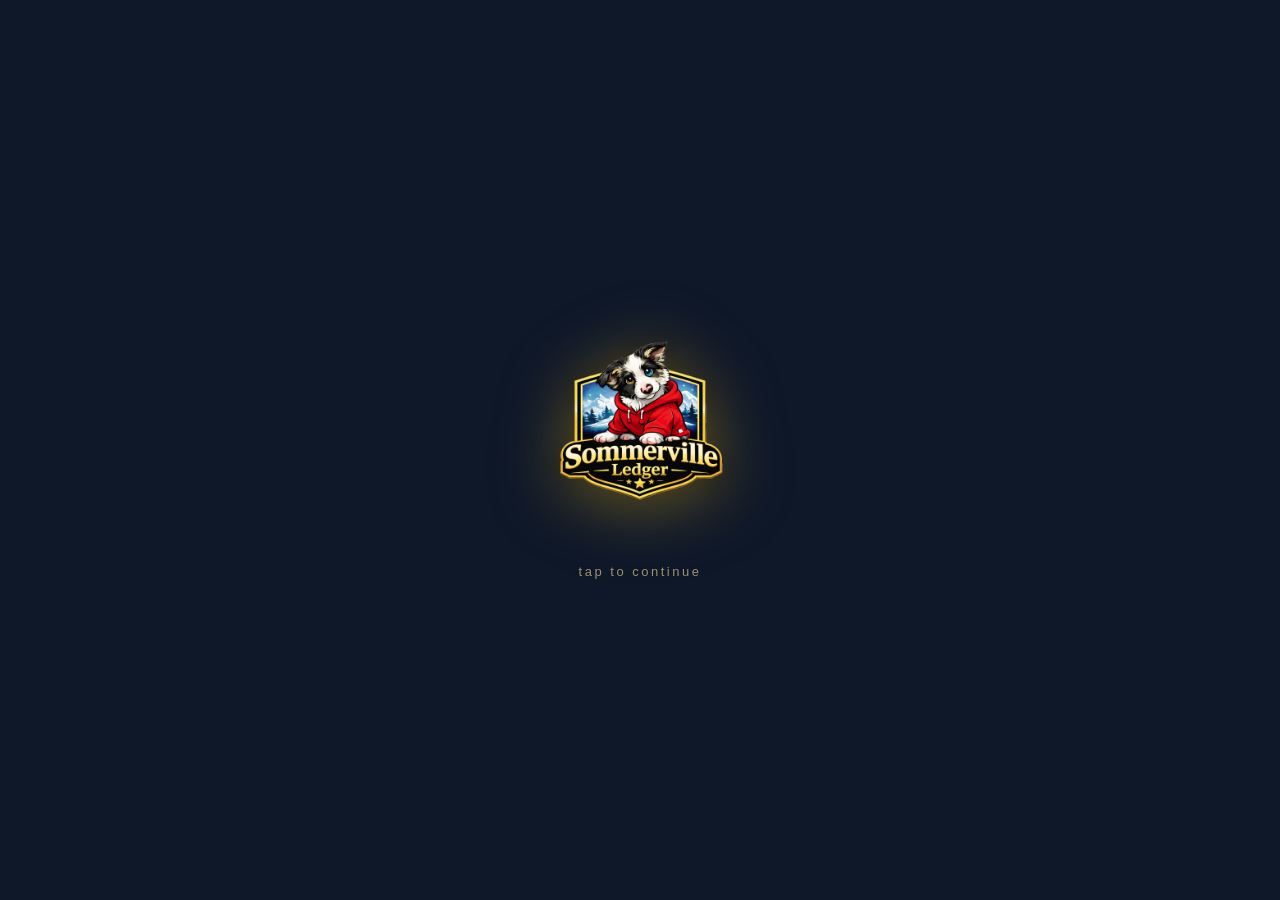
<file: index.html>
<!DOCTYPE html>
<html lang="en">
<head>
    <meta charset="UTF-8">
    <meta name="viewport" content="width=device-width, initial-scale=1.0, viewport-fit=cover">
    <title>Sommerville Ledger 4</title>
    <link rel="manifest" href="manifest.json">
    <link rel="icon" type="image/x-icon" href="favicon.ico">
    <link rel="icon" type="image/png" sizes="192x192" href="icons/app/icon-192.png">
    <link rel="apple-touch-icon" href="icons/app/icon.png">
    <meta name="apple-mobile-web-app-capable" content="yes">
    <meta name="apple-mobile-web-app-status-bar-style" content="black-translucent">
    <meta name="apple-mobile-web-app-title" content="Sommerville Ledger">
    <meta name="theme-color" content="#0f1829">
    <script>
        // Apply theme immediately to prevent white flash on load
        (function() {
            var t = localStorage.getItem('pf_theme') || 'alaskan';
            var cls = t === 'sunset' ? 'sunset-theme' : (t === 'navy' || t === 'seaglass') ? 'navy-theme' : 'alaskan-theme';   // 4.2.0: Royal Navy (Sea Glass users move to it)
            document.documentElement.classList.add(cls);
        })();
    </script>
    <!-- 3.6: libraries are bundled in vendor/ and cached by sw.js (were CDN links, never cached; Chart.js was unpinned) -->
    <script src="vendor/chart-4.4.1.umd.js"></script>
    <script src="vendor/hammer-2.0.8.min.js"></script>
    <script src="vendor/chartjs-plugin-zoom-2.0.1.min.js"></script>
    <link rel="stylesheet" href="css/app.css">
    <script src="vendor/crypto-js-4.1.1.js"></script>
</head>
<body>

<!-- ═══ SPLASH SCREEN ═══════════════════════════════════════ -->
<div id="splashScreen" style="display:none; position:fixed; top:0; left:0; width:100%; height:100%; z-index:20000; background:#0f1829; align-items:center; justify-content:center; flex-direction:column; cursor:pointer;" onclick="splashTap()">

    <!-- Logo -->
    <div id="splashLogo" style="opacity:0; transform:scale(0.92); transition:opacity 0.6s ease, transform 0.8s cubic-bezier(0.22,1,0.36,1);">
        <img src="images/banner-large.webp" style="width:210px; height:210px; object-fit:contain; filter:drop-shadow(0 8px 32px rgba(212,175,55,0.5)) drop-shadow(0 2px 12px rgba(0,0,0,0.7));" alt="Sommerville Ledger">
    </div>

    <!-- Tap to continue — blinks -->
    <div id="splashTapMsg" style="opacity:0; transition:opacity 0.6s ease; color:#A09070; font-size:13px; letter-spacing:2.5px; font-family:-apple-system,BlinkMacSystemFont,sans-serif; margin-top:28px; animation:none;">
        tap to continue
    </div>
</div>

<!-- Claude Splash Screen -->
<div id="claudeSplashScreen" style="display:none; position:fixed; top:0; left:0; width:100%; height:100%; z-index:19999; background:#0f1829; align-items:center; justify-content:center; flex-direction:column; cursor:pointer;" onclick="claudeSplashTap()">

    <!-- Animated symbol -->
    <div id="claudeSymbol" style="opacity:0; font-size:72px;line-height:1; margin-bottom:18px" class="col-gold">✦</div>

    <!-- CLAUDE typewriter label -->
    <div id="claudeLabel" style="opacity:0; font-size:11px; font-weight:700; letter-spacing:6px;font-family:-apple-system,BlinkMacSystemFont,sans-serif; margin-bottom:24px; text-transform:uppercase" class="col-gold">CLAUDE</div>

    <!-- Loading bar -->
    <div style="width:120px; height:1px; background:rgba(212,175,55,0.15); border-radius:2px; overflow:hidden;">
        <div id="claudeBar" style="height:100%; width:0; background:linear-gradient(90deg,transparent,#D4AF37,transparent); border-radius:2px;"></div>
    </div>

    <!-- Powered by line -->
    <div id="claudePowered" style="opacity:0; font-size:10px; color:rgba(212,175,55,0.4); letter-spacing:2px; font-family:-apple-system,BlinkMacSystemFont,sans-serif; margin-top:20px;">powered by Anthropic</div>

</div>

<!-- Lock Screen / Login -->
<div id="lockScreen" style="display:none; position:fixed; top:0; left:0; width:100%; height:100%; background:linear-gradient(135deg, #16213e 0%, #0f1419 100%); z-index:10000; align-items:center; justify-content:center;">
    <div style="background:rgba(255,255,255,0.05); backdrop-filter:blur(10px); border:2px solid #D4AF37; border-radius:20px; padding:40px; max-width:400px; width:90%; text-align:center;">
        <div style="font-size:48px; margin-bottom:20px;">🔒</div>
        <h2 style="margin-bottom:10px; font-size:24px" class="col-gold">Sommerville Ledger</h2>
        <p id="lockMessage" style="margin-bottom:30px; font-size:14px" class="col-silver2">Enter your 4-digit PIN</p>

        <!-- PIN Input -->
        <div id="pinInputSection">
            <!-- Hidden input still used by attemptLogin() -->
            <input type="password" id="pinInput" maxlength="4" pattern="[0-9]*" inputmode="numeric"
                   style="position:absolute; opacity:0; pointer-events:none; width:1px; height:1px;"
                   autocomplete="off">

            <!-- Dot indicators -->
            <div id="pinDots" style="display:flex; justify-content:center; gap:18px; margin-bottom:20px;">
                <div class="pin-dot" id="pd0"></div>
                <div class="pin-dot" id="pd1"></div>
                <div class="pin-dot" id="pd2"></div>
                <div class="pin-dot" id="pd3"></div>
            </div>

            <div id="pinError" style="color:#ff4757; font-size:14px; margin-bottom:10px; min-height:18px;"></div>

            <!-- Numpad -->
            <div style="display:grid; grid-template-columns:repeat(3,1fr); gap:10px; max-width:270px; margin:0 auto 14px;">
                <button onclick="pinPad(1)" class="npbtn">1</button>
                <button onclick="pinPad(2)" class="npbtn">2<span class="npbtn-sub">ABC</span></button>
                <button onclick="pinPad(3)" class="npbtn">3<span class="npbtn-sub">DEF</span></button>
                <button onclick="pinPad(4)" class="npbtn">4<span class="npbtn-sub">GHI</span></button>
                <button onclick="pinPad(5)" class="npbtn">5<span class="npbtn-sub">JKL</span></button>
                <button onclick="pinPad(6)" class="npbtn">6<span class="npbtn-sub">MNO</span></button>
                <button onclick="pinPad(7)" class="npbtn">7<span class="npbtn-sub">PQRS</span></button>
                <button onclick="pinPad(8)" class="npbtn">8<span class="npbtn-sub">TUV</span></button>
                <button onclick="pinPad(9)" class="npbtn">9<span class="npbtn-sub">WXYZ</span></button>
                <div></div>
                <button onclick="pinPad(0)" class="npbtn">0</button>
                <button onclick="pinPadBack()" class="npbtn npbtn-back">⌫</button>
            </div>

            <div id="hintDisplay" style="display:none; background:rgba(212,175,55,0.1); border:1px solid #D4AF37; border-radius:8px; padding:12px; margin-top:8px; opacity:0; transition:opacity 0.3s;">
                <div style="font-size:12px; margin-bottom:4px" class="col-gold">💡 Hint:</div>
                <div id="hintText" style="font-size:14px" class="col-silver2"></div>
            </div>
            <button id="hintButton" onclick="toggleHint()" style="display:none; width:100%; padding:10px; background:transparent;border:1px solid #D4AF37; border-radius:8px; font-size:14px; cursor:pointer; margin-top:10px; transition:none" class="col-gold">Show Hint</button>

        </div>

        <!-- Setup New PIN -->
        <div id="pinSetupSection" class="u-hidden">
            <p style="margin-bottom:20px; font-size:14px" class="col-silver2">Create a 4-digit PIN to secure your portfolio</p>
            <input type="password" id="newPin" maxlength="4" pattern="[0-9]*" inputmode="numeric"
                   style="width:100%; padding:16px; font-size:32px; text-align:center; letter-spacing:12px; border:2px solid #D4AF37; border-radius:12px; background:rgba(0,0,0,0.3);margin-bottom:15px" class="col-gold"
                   placeholder="••••" autocomplete="off">
            <input type="password" id="confirmPin" maxlength="4" pattern="[0-9]*" inputmode="numeric"
                   style="width:100%; padding:16px; font-size:32px; text-align:center; letter-spacing:12px; border:2px solid #D4AF37; border-radius:12px; background:rgba(0,0,0,0.3);margin-bottom:15px" class="col-gold"
                   placeholder="••••" autocomplete="off">
            <input type="text" id="pinHint" maxlength="100"
                   style="width:100%; padding:12px; font-size:14px; border:2px solid #D4AF37; border-radius:12px; background:rgba(0,0,0,0.3);margin-bottom:20px" class="col-silver2"
                   placeholder="Hint (e.g., 'Last 4 of phone number')" autocomplete="off">
            <div id="setupError" style="color:#ff4757; font-size:14px; margin-bottom:15px; min-height:20px;"></div>
            <button onclick="setupPin()" style="width:100%; padding:14px; background:#D4AF37; color:#0f1419; border:none; border-radius:12px; font-size:16px; font-weight:600; cursor:pointer;">Set PIN</button>
        </div>
    </div>
</div>

<!-- Logbook Page (swipe from any page) -->
<div id="notepadPage" class="container" style="display:none; position:fixed; top:0; left:0; right:0; bottom:0; z-index:2000; transform:translateY(100%); transition:transform 0.3s ease-out;">
    <div class="header">
        <h1>📖 Logbook</h1>
    </div>

    <div class="content" style="height:calc(100vh - 160px); display:flex; flex-direction:column;">

        <!-- Nav arrows + entry counter -->
        <div style="display:flex; align-items:center; justify-content:space-between; margin-bottom:10px;">
            <button onclick="logbookPrev()" id="logbookPrevBtn" style="font-size:22px; width:44px; height:44px; border-radius:10px; cursor:pointer" class="bdr-alaskan col-silver bg-alaskan">&#8249;</button>
            <span id="logbookCounter" style="font-size:13px" class="col-grey">New Entry</span>
            <button onclick="logbookNext()" id="logbookNextBtn" style="font-size:22px; width:44px; height:44px; border-radius:10px; cursor:pointer" class="bdr-alaskan col-silver bg-alaskan">&#8250;</button>
        </div>

        <!-- Timestamp display -->
        <div id="logbookTimestampBar" style="font-size:12px;margin-bottom:8px; min-height:18px" class="col-gold"></div>

        <!-- Textarea + copy button -->
        <div style="position:relative; flex:1; display:flex;">
            <textarea id="notepadText" placeholder="Write your log entry here..." style="flex:1; width:100%; padding:16px; padding-bottom:44px;border-radius:8px; font-size:15px; font-family:inherit; resize:none; box-sizing:border-box; line-height:1.6; overflow-y:auto; -webkit-overflow-scrolling:touch" class="bdr-alaskan col-silver bg-deep-alaskan"></textarea>
            <button onclick="logbookCopy()" id="logbookCopyBtn" title="Copy to clipboard"
                style="position:absolute; bottom:10px; right:10px; background:rgba(212,175,55,0.15); border:1px solid #D4AF37;border-radius:8px; padding:6px 12px; font-size:12px; cursor:pointer; display:flex; align-items:center; gap:5px; transition:background 0.2s" class="col-gold">
                📋 Copy
            </button>
        </div>

        <div style="display:grid; grid-template-columns:1fr 1fr 1fr 1fr; gap:8px; margin-top:12px;">
            <button class="action-btn" onclick="logbookNew()" style="margin:0; font-size:13px;">+ New</button>
            <button class="action-btn" onclick="logbookDelete()" id="logbookDeleteBtn" style="margin:0; font-size:13px; background:linear-gradient(135deg,#9A3010,#7A2008); border-color:#7A2008;">Delete</button>
            <button class="action-btn" onclick="saveNotepad()" style="margin:0; font-size:13px;">Save</button>
            <button class="action-btn dark" onclick="closeNotepad()" style="margin:0; font-size:13px;">Close</button>
        </div>

        <div id="notepadSaveMsg" style="display:none; margin-top:10px; padding:10px; background:#4CAF50; color:white; border-radius:6px; text-align:center; font-size:14px; font-weight:600;">
            ✓ Log entry saved!
        </div>
    </div>
</div>

<!-- 4.7.0: Month / Year in Review — full-screen home widgets (filled by renderMonthReview in app.js) -->
<div id="monthReview" class="container" style="display:none; position:fixed; top:0; left:0; right:0; bottom:0; z-index:2100; max-width:none; margin:0; border-radius:0; overflow-y:auto; -webkit-overflow-scrolling:touch;"></div>

<!-- Overview / Statement Page (swipe down from any page) -->
<div id="overviewPage" class="container" style="display:none; position:fixed; top:0; left:0; right:0; bottom:0; z-index:2000; transform:translateY(-100%); transition:transform 0.35s cubic-bezier(0.4,0,0.2,1); overflow-y:auto;">

    <div class="overview-header">
        <div class="total-value" id="ovSummaryLabel" style="font-size:28px; letter-spacing:6px; margin-top:0; margin-bottom:4px;">SUMMARY</div>
        <div class="firm-name" id="ovDate"></div>
    </div>


    <div style="padding:16px;">

        <!-- Portfolio Snapshot Card (above FIRE) -->
        <div class="overview-card" style="margin-bottom:0;">
            <div class="card-title">Portfolio Snapshot <button class="info-btn" onclick="event.stopPropagation();openInfo('netWorth')" aria-label="How this is calculated">i</button></div>
            <div class="overview-row">
                <span class="row-label">Investments</span>
                <span class="row-value" id="ovPortfolioBalance">—</span>
            </div>
            <div class="overview-row">
                <span class="row-label">Net Worth</span>
                <span class="row-value" id="ovNetWorth">—</span>
            </div>
            <div class="overview-row">
                <span class="row-label u-pl12-fs12">↳ Liquid</span>
                <span class="row-value u-fs13" id="ovLiquidNW">—</span>
            </div>
            <div class="overview-row u-hidden" id="ovHomeEquityRow">
                <span class="row-label">Real Estate</span>
                <span class="row-value u-fs13" id="ovHomeEquity">—</span>
            </div>
            <div id="ovDebtRows"><!-- individual debt lines --></div>
        </div>

        <div class="overview-divider"></div>
        <div class="overview-card">
            <div class="card-title">FIRE Metrics <button class="info-btn" onclick="event.stopPropagation();openInfo('fireMetrics')" aria-label="How this is calculated">i</button></div>
            <div class="overview-row">
                <span class="row-label">Annual Expenses</span>
                <span class="row-value" id="ovAnnualExp">—</span>
            </div>
            <div class="overview-row">
                <span class="row-label">Safe Withdrawal (4%)</span>
                <span class="row-value" id="ovSafeWithdrawal">—</span>
            </div>
            <div class="overview-row">
                <span class="row-label">Full FIRE (all bills)</span>
                <span class="row-value" id="ovFullFire">—</span>
            </div>
            <div class="overview-row">
                <span class="row-label">Coast FIRE (w/o mortgage)</span>
                <span class="row-value" id="ovCoastFire">—</span>
            </div>
            <div class="overview-row">
                <span class="row-label">Break-Even Rate</span>
                <span class="row-value" id="ovBreakEven">—</span>
            </div>
        </div>

        <div class="overview-divider"></div>

        <!-- Income Snapshot -->
        <div class="overview-card">
            <div class="card-title">Income Snapshot</div>
            <div class="overview-row">
                <span class="row-label">Annual Total</span>
            </div>
            <div class="overview-row">
                <span class="row-label u-pl12-fs12">↳ Gross</span>
                <span class="row-value" style="font-size:13px; opacity:0.7;" id="ovIncomeGross">—</span>
            </div>
            <div class="overview-row">
                <span class="row-label u-pl12-fs12">↳ Net</span>
                <span class="row-value u-fs13" id="ovIncomeAnnual">—</span>
            </div>
            <div class="overview-row">
                <span class="row-label">Monthly Average</span>
                <span class="row-value" id="ovIncomeMonthly">—</span>
            </div>
            <div id="ovIncomeTypeRows"><!-- income by type rows --></div>
            <div id="ovIncomePayerRows"><!-- top payer rows --></div>
        </div>

        <div class="overview-divider"></div>

        <!-- Retirement Snapshot -->
        <div class="overview-card">
            <div class="card-title">Retirement <button class="info-btn" onclick="event.stopPropagation();openInfo('retLimits')" aria-label="How this is calculated">i</button></div>
            <div class="overview-row">
                <span class="row-label">YTD Total</span>
                <span class="row-value" id="ovRetYTD">—</span>
            </div>
            <div class="overview-row">
                <span class="row-label u-pl12-fs12">↳ Employee 401k</span>
                <span class="row-value u-fs13" id="ovRetEmployee401k">—</span>
            </div>
            <div class="overview-row">
                <span class="row-label u-pl12-fs12">↳ Employer Match</span>
                <span class="row-value u-fs13" id="ovRetMatch">—</span>
            </div>
            <div class="overview-row">
                <span class="row-label u-pl12-fs12">↳ HSA</span>
                <span class="row-value u-fs13" id="ovRetHSA">—</span>
            </div>
            <div id="ovRet401kLimitRow" class="overview-row u-hidden">
                <span class="row-label">401k Limit Remaining</span>
                <span class="row-value" id="ovRet401kRemain">—</span>
            </div>
            <div id="ovRetHSALimitRow" class="overview-row u-hidden">
                <span class="row-label">HSA Limit Remaining</span>
                <span class="row-value" id="ovRetHSARemain">—</span>
            </div>
            <div class="overview-row">
                <span class="row-label">Avg / Month</span>
                <span class="row-value" id="ovRetAvgMonth">—</span>
            </div>
        </div>

        <div class="overview-divider"></div>

        <!-- Coast Contributions Snapshot -->
        <div class="overview-card">
            <div class="card-title">🌴 Coast Contributions</div>
            <div class="overview-row">
                <span class="row-label">YTD Total</span>
                <span class="row-value" id="ovCoastYTD">—</span>
            </div>
            <div class="overview-row" style="display:none">
                <span class="row-label" style="font-size:12px;">↳ Withdrawals this year</span>
                <span class="row-value u-fs13" id="ovCoastWithdrawals">—</span>
            </div>
            <div class="overview-row">
                <span class="row-label">Monthly Average</span>
                <span class="row-value" id="ovCoastMonthly">—</span>
            </div>
            <div class="overview-row">
                <span class="row-label">All-Time Total</span>
                <span class="row-value" id="ovCoastAllTime">—</span>
            </div>
            <div class="overview-divider" style="margin:10px 0;"></div>
            <div style="font-size:11px;font-weight:700;text-transform:uppercase;letter-spacing:0.5px;margin-bottom:8px" class="col-muted">Combined Savings Rate <button class="info-btn" onclick="event.stopPropagation();openInfo('savingsRate')" aria-label="How this is calculated">i</button></div>
            <div class="overview-row">
                <span class="row-label" style="font-size:12px;">↳ Retirement avg/mo</span>
                <span class="row-value u-fs13" id="ovSRRetirement">—</span>
            </div>
            <div class="overview-row">
                <span class="row-label" style="font-size:12px;">↳ Coast contrib avg/mo</span>
                <span class="row-value u-fs13" id="ovSRCoast">—</span>
            </div>
            <div class="overview-row">
                <span class="row-label" style="font-weight:700;">Total Savings/mo</span>
                <span class="row-value" style="font-weight:700;" id="ovSRTotal">—</span>
            </div>
            <div class="overview-row">
                <span class="row-label">Savings Rate</span>
                <span class="row-value" style="font-weight:700;" id="ovSRPct">—</span>
            </div>
        </div>

        <div class="overview-divider"></div>

        <!-- Account Breakdown (second) -->
        <div class="overview-card">
            <div class="card-title">Account Breakdown</div>
            <div id="ovAccountRows">—</div>
        </div>

        <div class="overview-divider"></div>

        <!-- Allocation by Type (third) -->
        <div class="overview-card">
            <div class="card-title">Allocation by Type</div>
            <div id="ovAllocRows">—</div>
        </div>

        <div class="overview-close-hint">↑ Swipe up to close</div>

    </div>
</div>

<!-- Home Page -->
<div id="homePage" class="container u-hidden">


<div id="homeScreen">

    <!-- 3.6: backup reminder (shown when no backup has left this phone for 30 days) — backup.js _renderBackupBanner() -->
    <button id="backupBanner" type="button" onclick="openBackupFromBanner()" style="display:none; position:fixed; top:calc(env(safe-area-inset-top) + 8px); left:12px; right:12px; z-index:60; padding:10px 14px; border-radius:12px; border:1px solid #D4AF37; background:rgba(15,24,41,0.94); color:#E8D9A8; font:600 13px/1.35 -apple-system,BlinkMacSystemFont,sans-serif; text-align:left; box-shadow:0 4px 14px rgba(0,0,0,0.45); cursor:pointer;"></button>

    <!-- Slider holds page 1 and page 2 -->
    <div id="homeSlider">
      <div id="homeSliderTrack">

        <!-- PAGE 1 -->
        <div class="home-slide" id="homeSlide1">
            <div id="homeWidget">
                <div id="homeTitle"><img src="images/banner.webp" style="width:100%;height:auto;display:block;" alt="Sommerville Ledger"></div>
            </div>
            <div class="home-grid" id="homeGrid1"></div>
        </div>

        <!-- PAGE 2 -->
        <div class="home-slide" id="homeSlide2">
            <div class="home-grid" id="homeGrid2"></div>
        </div>

      </div><!-- /homeSliderTrack -->
    </div><!-- /homeSlider -->

    <!-- Page dots -->
    <div id="homeDots">
        <div class="home-dot active" id="homeDot0"></div>
        <div class="home-dot"        id="homeDot1"></div>
    </div>

    <!-- Dock: Data / Log / Settings -->
    <div id="homeDock">
        <button class="home-app" onclick="openDataDump()">
            <div class="home-icon icon-data"><img src="icons/home/data.png" alt="Data" width="88" height="88" style="width:88px;height:88px;object-fit:contain;"></div>
        </button>
        <button class="home-app" onclick="openNotepad()">
            <div class="home-icon icon-log"><img src="icons/home/log.png" alt="Log" width="88" height="88" style="width:88px;height:88px;object-fit:contain;"></div>
        </button>
        <button class="home-app" onclick="openModal('settingsModal')">
            <div class="home-icon icon-settings"><img src="icons/home/settings.png" alt="Settings" width="88" height="88" style="width:88px;height:88px;object-fit:contain;"></div>
        </button>
    </div><!-- /homeDock -->

</div><!-- /homeScreen -->
</div>

<!-- Income Page (hidden by default) -->
<div id="incomePage" class="container u-hidden">
    <div class="header">
        <h1>Income</h1>
        <div class="total-balance" id="incomeYearTotal">$0</div>
        <p class="balance-label" id="incomeBalanceLabel">Past Year Total</p>
        <div style="font-size:18px; color:white; margin-top:8px; opacity:0.9;" id="incomeMonthlyAvg">Monthly Avg: $0</div>
    </div>
    <div class="content">
        <!-- Filter buttons — mirrors investments page style -->
        <div class="chart-controls" id="incomeViewButtons">
            <!-- v3.2: buttons built by renderIncomeViewButtons() — Total, one per company, Payroll, Bonus, Other -->
        </div>
        <!-- 12-Month Income Bar Chart -->
        <div class="chart-container expenses-chart-wrap">
            <canvas id="incomeChart"></canvas>
        </div>
        <div id="incomeAvgLegend" style="text-align:center; margin-top:4px; font-size:12px; padding-bottom:4px;"></div>
        <div style="height:16px;"></div>
        <button class="action-btn" onclick="showIncomeStatsPage()">Milestones</button>
        <div class="u-mt16">
            <div id="incomeSnapshotList"></div>
        </div>
    </div>
</div>

<!-- Income Milestones Page (hidden by default) -->
<div id="incomeStatsPage" class="container u-hidden">
    <div class="header">
        <h1>Milestones</h1>
    </div>
    <div class="content" id="incomeStatsContent">
        <!-- filled by renderIncomeStats() -->
    </div>
</div>

<!-- Accounts Page (hidden by default) -->
<div id="accountsPage" class="container u-hidden">
    <div class="header">
        <h1>Investments</h1>
        <div class="total-balance" id="headerBalance">$0</div>
        <p class="balance-label" id="headerLabel">Total Invested</p>
    </div>

    <div class="content">
        <div class="chart-controls">
            <button data-view="total" class="active" onclick="setView(this)">Total</button>
            <button data-view="401k" onclick="setView(this)">401k</button>
            <button data-view="taxable" onclick="setView(this)">Taxable</button>
            <button data-view="ira" onclick="setView(this)">IRA</button>
            <button data-view="hsa" onclick="setView(this)">HSA</button>
            <button data-view="metals" onclick="setView(this)">Metals</button>
        </div>

        <div class="chart-container" onclick="toggleChartFullscreen()" style="cursor: pointer;" title="Click to expand chart">
            <canvas id="myChart"></canvas>
        </div>

        <button class="action-btn" onclick="openModal('goalsModal')">🎯 Goals</button>
        <div class="u-mt16">
            <div id="investSnapshotList"></div>
        </div>
    </div>
</div>

<!-- Expenses Page -->
<div id="expensesPage" class="container u-hidden">
    <div class="header">
        <h1>Expenses</h1>
        <div class="total-balance" id="expensesYearTotal">$0</div>
        <p class="balance-label">Past Year Total</p>
        <div style="font-size:18px; color:white; margin-top:20px; opacity:0.9;" id="expensesMonthlyAvg">Monthly Avg: $0</div>
    </div>
    <div class="content">
        <div class="chart-container expenses-chart-wrap">
            <canvas id="expensesChart"></canvas>
        </div>
        <div id="expensesAvgLegend" style="text-align:center; margin-top:4px; font-size:12px; padding-bottom:4px;"></div>
        <div style="height:16px;"></div>
        <div id="expenseSnapshotList"></div>
    </div>
</div>

<!-- Net Worth Page -->
<div id="networthPage" class="container u-hidden">
    <div class="header">
        <h1>Net Worth <button class="info-btn" onclick="event.stopPropagation();openInfo('netWorth')" aria-label="How this is calculated">i</button></h1>
        <div class="total-balance" id="debtTotalBalance">$0</div>
        <p class="balance-label">Total Net Worth (incl. home)</p>
        <div style="font-size:15px; color:rgba(255,255,255,0.75); margin-top:6px;">
            Liquid: <span id="debtLiquidNW" class="u-fw6">$0</span>
        </div>
    </div>
    <div class="content">
        <div class="chart-container u-cursor" onclick="toggleNetWorthChartFullscreen()" title="Click to expand chart">
            <canvas id="debtChart"></canvas>
        </div>
        <button class="action-btn" onclick="openModal('networthGoalsModal')">🏦 Net Worth Goals</button>
        <div class="u-mt16">
            <div id="nwSnapshotList"></div>
        </div>
    </div>
</div>

<!-- Debt Page -->
<div id="debtPage" class="container u-hidden">
    <div class="header">
        <h1>Debt</h1>
        <div class="total-balance" id="debtPageTotal">$0</div>
        <p class="balance-label">Total Outstanding Debt</p>
    </div>
    <div class="content">
        <div class="chart-controls" id="debtChartControls">
            <button data-debtview="total" class="active" onclick="setDebtView(this)">Total</button>
        </div>
        <div class="chart-container u-cursor" title="Debt over time">
            <canvas id="debtTrendChart"></canvas>
        </div>
        <div style="height:8px;"></div>
        <div id="debtAccountsList"></div>
        <div class="u-mt16">
            <div id="debtSnapshotList"></div>
        </div>
    </div>
</div>

<!-- Real Estate Page (3.5.3: was the homeValueModal pop-up). Values are logged on the Data page. -->
<div id="realEstatePage" class="container u-hidden">
    <div class="header">
        <h1>Real Estate</h1>
        <div class="total-balance" id="rePageTotal">$0</div>
        <p class="balance-label" id="rePageLabel">Total Property Value</p>
    </div>
    <div class="content">
        <div class="chart-controls" id="reChartControls"></div>
        <div class="chart-container" title="Assessed value over time">
            <canvas id="reChart"></canvas>
        </div>
        <div style="height:8px;"></div>
        <div id="rePropList"></div>
    </div>
</div>

<!-- Retirement Contributions Page -->
<div id="retirementPage" class="container u-hidden">
    <div class="header">
        <h1>Retirement <button class="info-btn" onclick="event.stopPropagation();openInfo('retLimits')" aria-label="How this is calculated">i</button></h1>
        <div class="total-balance" id="retYTDTotal">$0</div>
        <p class="balance-label" id="retYearLabel">Total Contributions</p>
    </div>
    <div class="content">
        <div id="retVertBars" class="u-mb20"></div>
        <button class="action-btn dark" onclick="openModal('retirementLimitsModal')">Annual Limits</button>
        <div class="u-mt16">
            <div id="retSnapshotList"></div>
        </div>
    </div>
</div>

<!-- Retirement Annual Limits Modal -->
<div id="retirementLimitsModal" class="modal">
    <div class="modal-box">
        <div class="modal-header">
            <h2>Annual Contribution Limits</h2>
            <button class="close-btn" onclick="closeModal('retirementLimitsModal')">×</button>
        </div>
        <div id="retLimitsMsg" class="msg u-hidden"></div>
        <p style="font-size:13px;margin-bottom:16px" class="col-muted" id="retLimitsSubtitle">IRS limits for the current year. Limits are tracked per person across all sources.</p>

        <div style="font-size:11px;font-weight:700;text-transform:uppercase;letter-spacing:1px;margin-bottom:10px" class="col-blue" id="retLimitsAccentHead">401(k) / 403(b)</div>
        <div class="form-row">
            <div class="form-group">
                <label>Employee Limit (Pre-Tax + Roth)</label>
                <input type="number" id="retLimit401k" placeholder="e.g. 23500" step="500">
            </div>
            <div class="form-group">
                <label>Total Limit (incl. Match + After-Tax)</label>
                <input type="number" id="retLimitTotal401k" placeholder="e.g. 70000" step="500">
            </div>
        </div>

        <!-- Per-person limits (dynamic) -->
        <div id="retPerPersonLimits"></div>

        <div style="font-size:11px;font-weight:700;text-transform:uppercase;letter-spacing:1px;margin:16px 0 10px" class="col-blue" id="retLimitsHSAHead">HSA</div>
        <div class="form-row">
            <div class="form-group">
                <label>HSA Annual Limit</label>
                <input type="number" id="retLimitHSA" placeholder="e.g. 8300" step="100">
            </div>
            <div class="form-group">
                <label>Coverage</label>
                <select id="retHSACoverage">
                    <option value="self">Self-Only</option>
                    <option value="family">Family</option>
                </select>
            </div>
        </div>

        <button class="submit-btn" onclick="saveRetirementLimits()">Save Limits</button>
    </div>
</div>

<!-- ════ Coast Contributions Page ════ -->
<!-- ════ FIRE & Coast Unified Page ════ -->
<div id="firePage" class="container u-hidden">
    <div class="header">
        <h1>Coast FIRE <button class="info-btn" onclick="event.stopPropagation();openInfo('coastPage')" aria-label="How this is calculated">i</button></h1>
        <div class="total-balance" id="firePageHeaderVal">—</div>
        <p class="balance-label" id="firePageHeaderLabel">Total Taxable</p>
        <p style="font-size:14px;margin-top:2px;opacity:0.75;" id="firePageYTDLabel">— YTD Contributions</p>
    </div>
    <div class="content">
        <!-- Hidden fireTabBar kept for setFireTabByName() compatibility -->
        <div id="fireTabBar" class="u-hidden">
            <button data-ftab="coast" class="active"></button>
            <button data-ftab="plan"></button>
            <button data-ftab="goals"></button>
        </div>

        <!-- ── Coast main content ── -->
        <div id="fireTab-coast">
            <!-- Hidden elements kept for updateCoastPage() writes -->
            <div id="coastYTDTotal" class="u-hidden"></div>
            <p id="coastYearLabel" class="u-hidden"></p>
            <!-- Annual Contributions table -->
            <div class="bg-card-blue-r12-14">
                <div style="font-size:13px;font-weight:700;margin-bottom:12px;text-transform:uppercase;letter-spacing:0.5px" class="col-navy">Annual Contributions</div>
                <div id="goalsAnnualTable">—</div>
            </div>
            <!-- Goals button -->
            <button class="action-btn u-mb16" style="width:100%;" onclick="openCoastGoals()">🎯 Goals</button>
            <!-- Monthly snapshots -->
            <div id="coastSnapshotList"></div>
        </div>

        <!-- ── Tab: Goals ── -->
        <div id="fireTab-goals" class="u-hidden">
            <!-- Hidden element kept for updateGoalsPage() writes -->
            <div id="goalsAllTimeCoast" class="u-hidden"></div>
            <!-- Coast FIRE card -->
            <div class="bg-card-blue-r12">
                <h3 class="fire-title col-navy" style="font-size:16px;margin-bottom:8px">🏠 Coast FIRE (No Mortgage) <button class="info-btn" onclick="event.stopPropagation();openInfo('coastFire')" aria-label="How this is calculated">i</button></h3>
                <p style="font-size:13px;margin-bottom:12px" class="col-muted">Taxable accounts needed for expenses minus mortgage</p>
                <div style="font-size:28px;font-weight:700" class="col-gold" id="statsCoastFIRE">$0</div>
                <div style="margin-top:12px;padding-top:12px" class="bdt-light">
                    <div class="u-flex-between-4">
                        <span class="u-fs13-666">Current Taxable:</span>
                        <span style="font-size:14px;font-weight:600;" id="statsCurrentTaxable">$0</span>
                    </div>
                    <div style="display:flex;justify-content:space-between;">
                        <span class="u-fs13-666">Progress:</span>
                        <span style="font-size:14px;font-weight:600" class="col-blue" id="statsCoastProgress">0%</span>
                    </div>
                    <div style="display:flex;justify-content:space-between;margin-top:8px;padding-top:8px" class="bdt-light">
                        <span class="u-fs13-666">Projected Coast Date:</span>
                        <span style="font-size:14px;font-weight:600" class="col-green" id="statsCoastDate">Calculating...</span>
                    </div>
                </div>
            </div>
            <!-- Full FIRE card -->
            <div class="bg-card-blue-r12">
                <h3 class="fire-title col-navy" style="font-size:16px;margin-bottom:8px">🔥 Full FIRE Number <button class="info-btn" onclick="event.stopPropagation();openInfo('fullFire')" aria-label="How this is calculated">i</button></h3>
                <p style="font-size:13px;margin-bottom:12px" class="col-muted">Total portfolio needed to cover your logged bills + taxes</p>
                <div style="font-size:28px;font-weight:700" class="col-gold" id="statsFullFIRE">$0</div>
                <div style="margin-top:12px;padding-top:12px" class="bdt-light">
                    <div class="u-flex-between-4">
                        <span class="u-fs13-666">Current Portfolio:</span>
                        <span style="font-size:14px;font-weight:600;" id="statsCurrentPortfolio">$0</span>
                    </div>
                    <div style="display:flex;justify-content:space-between;">
                        <span class="u-fs13-666">Progress:</span>
                        <span style="font-size:14px;font-weight:600" class="col-blue" id="statsFullProgress">0%</span>
                    </div>
                    <div style="display:flex;justify-content:space-between;margin-top:8px;padding-top:8px" class="bdt-light">
                        <span class="u-fs13-666">Projected FIRE Date:</span>
                        <span style="font-size:14px;font-weight:600" class="col-green" id="statsFullDate">Calculating...</span>
                    </div>
                </div>
            </div>
            <!-- Coast to 65 -->
            <div class="bg-card-blue-r12" id="coastTo65Card">
                <h3 class="fire-title col-navy" style="font-size:16px;margin-bottom:4px">🚀 Coast to 65</h3>
                <p style="font-size:13px;margin-bottom:12px" class="col-muted">Current portfolio, zero new contributions</p>
                <div id="coastTo65Body">—</div>
            </div>
            <!-- 3.8: Coast goal tracks (contributions, taxable balance + Coast FIRE) — goals.js -->
            <div id="goalsCoastMilestones"></div>
            <!-- Savings rate summary -->
            <div class="bg-card-blue-r12-14">
                <div style="font-size:13px;font-weight:700;margin-bottom:12px;text-transform:uppercase;letter-spacing:0.5px" class="col-navy">Combined Savings Rate <button class="info-btn" onclick="event.stopPropagation();openInfo('savingsRate')" aria-label="How this is calculated">i</button></div>
                <div id="goalsSavingsRate">—</div>
            </div>
        </div>
    </div>
</div>

<!-- Calculator Page (hidden by default) -->
<div id="calculatorPage" class="container u-hidden">
    <div class="header">
        <h1>Compounding Calculator</h1>
    </div>

    <div class="content">
        <!-- Initial Investment -->
        <div class="u-card-blue">
            <label class="u-fs14-block-666-mb8">Initial Investment</label>
            <input type="number" id="calcInitial" value="10000" step="100" style="width:100%; padding:12px; border:1px solid #ddd; border-radius:6px; font-size:16px;" oninput="runCompoundCalc()">
        </div>

        <!-- Monthly Contribution -->
        <div class="u-card-blue">
            <label class="u-fs14-block-666-mb8">Monthly Contribution</label>
            <input type="number" id="calcMonthly" value="500" step="50" style="width:100%; padding:12px; border:1px solid #ddd; border-radius:6px; font-size:16px;" oninput="runCompoundCalc()">
        </div>

        <!-- Annual Return Rate -->
        <div class="u-card-blue">
            <label class="u-fs14-block-666-mb8">Annual Return Rate</label>
            <input type="range" id="calcRate" min="1" max="20" step="0.5" value="7" style="width:100%;" oninput="runCompoundCalc()">
            <div style="text-align:center; font-size:20px; font-weight:700;margin-top:8px" class="col-blue" id="calcRateDisplay">7.0%</div>
        </div>

        <!-- Years -->
        <div class="u-card-blue">
            <label class="u-fs14-block-666-mb8">Years</label>
            <input type="range" id="calcYears" min="1" max="50" step="1" value="30" style="width:100%;" oninput="runCompoundCalc()">
            <div style="text-align:center; font-size:20px; font-weight:700;margin-top:8px" class="col-blue" id="calcYearsDisplay">30 Years</div>
        </div>

        <!-- Results -->
        <div style="border-radius:12px; padding:20px; margin-bottom:16px; text-align:center" class="bg-success">
            <div style="font-size:14px; color:#fff; opacity:0.9; margin-bottom:8px;">FUTURE VALUE</div>
            <div style="font-size:36px; font-weight:700; color:#fff;" id="calcFutureValue">$0</div>
        </div>

        <div style="border-radius:12px; padding:16px; margin-bottom:16px" class="bg-white-card">
            <div style="display:flex; justify-content:space-between; margin-bottom:8px;">
                <span style="font-size:14px" class="col-muted">Total Contributions:</span>
                <span style="font-size:16px; font-weight:600;" id="calcTotalContrib">$0</span>
            </div>
            <div style="display:flex; justify-content:space-between;">
                <span style="font-size:14px" class="col-muted">Total Interest Earned:</span>
                <span style="font-size:16px; font-weight:600" class="col-green" id="calcTotalInterest">$0</span>
            </div>
            <div style="display:flex; justify-content:space-between; margin-top:8px;">
                <span style="font-size:14px; white-space:nowrap" class="col-muted">4% Rule Income:</span>
                <span style="text-align:right"><span style="font-size:16px; font-weight:600; white-space:nowrap" id="calcFourPct">$0</span><span style="display:block; font-size:12px; white-space:nowrap" class="col-muted" id="calcFourPctMo"></span></span>
            </div>
        </div>

    </div>
</div>

<!-- Budget Calculator Page (hidden by default) -->
<div id="budgetPage" class="container u-hidden">
    <div class="header">
        <h1>Budget Calculator</h1>
        <p class="balance-label" style="font-size:18px; margin-top:10px;">Plan Your Monthly Spending</p>
    </div>

    <div class="content">
        <!-- Monthly Income -->
        <div class="u-card-blue">
            <label class="u-fs14-block-666-mb8">Monthly Take-Home Income (After Tax)</label>
            <input type="number" id="budgetIncome" value="5000" step="100" style="width:100%; padding:12px; border:1px solid #ddd; border-radius:6px; font-size:16px;" oninput="runBudgetCalc()">
        </div>

        <!-- Budget Breakdown -->
        <div id="budgetBreakdown"></div>

        <!-- Custom Budget Toggle Button -->
        <button class="action-btn u-mb16" onclick="toggleCustomBudget()">✏️ Custom Budget</button>

        <!-- Custom Budget Section (Hidden by default) -->
        <div id="customBudgetSection" style="display:none" class="bg-card-blue-r12">
            <p style="font-size:13px;margin-bottom:12px" class="col-muted">Enter your actual expenses to see how you compare to the 50/30/20 rule.</p>

            <div class="u-mb12">
                <label style="display:block; font-size:13px;margin-bottom:4px" class="col-muted">Needs (Housing, Food, Utilities, etc.)</label>
                <input type="number" id="customNeeds" placeholder="0" step="50" style="width:100%; padding:10px; border:1px solid #ddd; border-radius:6px;" oninput="runBudgetCalc()">
            </div>

            <div class="u-mb12">
                <label style="display:block; font-size:13px;margin-bottom:4px" class="col-muted">Wants (Dining, Entertainment, etc.)</label>
                <input type="number" id="customWants" placeholder="0" step="50" style="width:100%; padding:10px; border:1px solid #ddd; border-radius:6px;" oninput="runBudgetCalc()">
            </div>

            <div class="u-mb12">
                <label style="display:block; font-size:13px;margin-bottom:4px" class="col-muted">Savings & Debt Payments</label>
                <input type="number" id="customSavings" placeholder="0" step="50" style="width:100%; padding:10px; border:1px solid #ddd; border-radius:6px;" oninput="runBudgetCalc()">
            </div>
        </div>

        <!-- Comparison Results -->
        <div id="budgetComparison"></div>

    </div>
</div>

<!-- Historical Data Modal -->
<!-- Expenses Modal -->
<!-- Debt History Modal -->
<!-- Net Worth Goals Modal -->
<div id="networthGoalsModal" class="modal">
    <div class="modal-box">
        <div class="modal-header">
            <h2>🏦 Net Worth Goals</h2>
            <button class="close-btn" onclick="closeModal('networthGoalsModal')">×</button>
        </div>
        <div id="networthGoalsContent" style="padding:8px 0;"></div>
        <button class="action-btn dark u-mt10" onclick="closeModal('networthGoalsModal')">← Back</button>
    </div>
</div>

<!-- Config Themes Modal -->
<div id="configThemesModal" class="modal">
    <div class="modal-box">
        <div class="modal-header">
            <h2>Themes</h2>
            <button class="close-btn" onclick="closeModal('configThemesModal')">×</button>
        </div>

        <div style="padding:20px 0;">
            <h3 style="font-size:16px; margin-bottom:16px; font-weight:600;">Select Theme</h3>

            <label style="display:flex; align-items:center; cursor:pointer; padding:14px; background:#0A1A2F;border-radius:8px; margin-bottom:12px; border:2px solid #D4AF37" class="col-silver2" onclick="setTheme('alaskan')">
                <input type="radio" name="theme" value="alaskan" id="themeAlaskan" onchange="setTheme('alaskan')" style="width:18px; height:18px; cursor:pointer; margin-right:12px;">
                <div>
                    <div style="font-size:14px; font-weight:600" class="col-gold">🦅 Dark Mode</div>
                    <div style="font-size:12px; color:#8A8F98; margin-top:2px;">Alaska — deep navy with gold accents</div>
                </div>
            </label>

            <label style="display:flex; align-items:center; cursor:pointer; padding:14px; background:linear-gradient(135deg,#2A0808,#180404); color:#F0D0A0; border-radius:8px; margin-bottom:12px; border:2px solid #E08020; overflow:hidden; position:relative;" onclick="setTheme('sunset')">
                <!-- Color swatches strip -->
                <div style="position:absolute;top:0;left:0;right:0;height:4px;display:flex;">
                    <div style="flex:1;background:#F5C030;"></div>
                    <div style="flex:1;background:#E08020;"></div>
                    <div style="flex:1;background:#C04010;"></div>
                    <div style="flex:1;background:#7A1010;"></div>
                    <div style="flex:1;background:#280808;"></div>
                </div>
                <input type="radio" name="theme" value="sunset" id="themeSunset" onchange="setTheme('sunset')" style="width:18px; height:18px; cursor:pointer; margin-right:12px; margin-top:4px; accent-color:#E08020;">
                <div class="u-mt4">
                    <div style="font-size:14px; font-weight:600; color:#F5C030;">🌅 Sunset</div>
                    <div style="font-size:12px; color:#C09070; margin-top:2px;">Hawaiian beach — warm crimson &amp; gold</div>
                </div>
            </label>

            <!-- 4.2.0: Royal Navy (replaced Sea Glass) -->
            <label style="display:flex; align-items:center; cursor:pointer; padding:14px; background:linear-gradient(135deg,#172B36,#0C1A22); color:#F1F6F4; border-radius:8px; margin-bottom:12px; border:2px solid #FF9932; overflow:hidden; position:relative;" onclick="setTheme('navy')">
                <div style="position:absolute;top:0;left:0;right:0;height:4px;display:flex;">
                    <div style="flex:1;background:#FFC801;"></div>
                    <div style="flex:1;background:#FF9932;"></div>
                    <div style="flex:1;background:#114C5A;"></div>
                    <div style="flex:1;background:#D9E8E3;"></div>
                    <div style="flex:1;background:#172B36;"></div>
                </div>
                <input type="radio" name="theme" value="navy" id="themeNavy" onchange="setTheme('navy')" style="width:18px; height:18px; cursor:pointer; margin-right:12px; margin-top:4px; accent-color:#FF9932;">
                <div class="u-mt4">
                    <div style="font-size:14px; font-weight:600; color:#FFC801;">⚓ Royal Navy</div>
                    <div style="font-size:12px; color:#93B3B1; margin-top:2px;">Oceanic noir with forsythia &amp; saffron</div>
                </div>
            </label>
        </div>

        <button class="action-btn dark u-mt10" onclick="closeModal('configThemesModal')">← Back to Settings</button>

    </div>
</div>

<div id="settingsModal" class="modal">
    <div class="modal-box">
        <div class="modal-header">
            <h2>Settings</h2>
        </div>
        <!-- 4.0.7: order the owner chose: Data Management, Display Options, Themes, About (Security removed in 4.0.9) -->
        <div class="settings-section">
            <h3>Data Management</h3>
            <p>Backup, restore, or delete your portfolio data.</p>
            <button class="action-btn" onclick="openModal('dataManagementModal'); _prepareExport();">Manage Data</button>
        </div>
        <div class="settings-section">
            <h3>Display Options</h3>
            <p>Customize how your portfolio is displayed.</p>
            <button class="action-btn" onclick="openModal('displayOptionsModal')">Display Settings</button>
        </div>
        <div class="settings-section">
            <h3>Themes</h3>
            <p>Choose your preferred color scheme.</p>
            <button class="action-btn" onclick="openConfigThemes()">Select Theme</button>
        </div>
        <div class="settings-section">
            <h3>About</h3>
            <div id="settingsAboutCard" style="background:rgba(255,255,255,0.05);border:1px solid rgba(255,255,255,0.1);border-radius:12px;padding:14px 16px;margin-bottom:10px;">
                <div class="about-version" style="font-size:12px;color:rgba(255,255,255,0.45);font-weight:600;letter-spacing:0.5px;margin-bottom:10px;font-family:-apple-system,sans-serif;">Ledger 4.9.12 &nbsp;·&nbsp; Mobile</div>
                <div class="about-divider" style="height:1px;background:rgba(255,255,255,0.08);margin-bottom:10px;"></div>
                <div style="display:flex;align-items:center;gap:10px;">
                    <span style="font-size:18px;">🤖</span>
                    <div>
                        <div class="about-claude-label col-gold" style="font-size:12px;font-weight:700;font-family:-apple-system,sans-serif">Built with Claude</div>
                        <div class="about-claude-sub" style="font-size:11px;color:rgba(255,255,255,0.45);line-height:1.4;font-family:-apple-system,sans-serif;">AI coding engine by Anthropic — designed, written, and iterated entirely through conversation.</div>
                    </div>
                </div>
            </div>
        </div>
        <button class="action-btn dark u-mt20" onclick="closeModal('settingsModal'); showHomePage();">← Back to Home</button>
    </div>
</div>

<!-- ═══ DATA: the monthly logger (v3.3 — full page; was the Data Dump popup) ═══ -->
<div id="dataPage" class="u-hidden">
    <div class="su-wrap dd-wrap">
        <div class="dd-sticky">
            <div class="su-top">
                <button class="su-back" onclick="ddClose()" aria-label="Back to Home"><svg width="22" height="22" viewBox="0 0 24 24" fill="none" stroke="currentColor" stroke-width="2" stroke-linecap="round" stroke-linejoin="round"><path d="M15 18l-6-6 6-6"/></svg>Home</button>
                <button class="dd-setup" onclick="ddOpenSetup()"><svg width="17" height="17" viewBox="0 0 24 24" fill="none" stroke="currentColor" stroke-width="2" stroke-linecap="round" stroke-linejoin="round"><circle cx="12" cy="12" r="3"/><path d="M12 2v3M12 19v3M4.2 4.2l2.1 2.1M17.7 17.7l2.1 2.1M2 12h3M19 12h3M4.2 19.8l2.1-2.1M17.7 6.3l2.1-2.1"/></svg>Accounts</button>
            </div>
            <div class="dd-month">
                <button id="ddPrevMob" class="dd-step" onclick="ddStep(-1)" aria-label="Previous month"><svg width="20" height="20" viewBox="0 0 24 24" fill="none" stroke="currentColor" stroke-width="2.2" stroke-linecap="round" stroke-linejoin="round"><path d="M15 18l-6-6 6-6"/></svg></button>
                <select id="ddMonthSelectMob" class="dd-msel" onchange="ddMonthChanged()" aria-label="Month"></select>
                <button id="ddNextMob" class="dd-step" onclick="ddStep(1)" aria-label="Next month"><svg width="20" height="20" viewBox="0 0 24 24" fill="none" stroke="currentColor" stroke-width="2.2" stroke-linecap="round" stroke-linejoin="round"><path d="M9 18l6-6-6-6"/></svg></button>
            </div>
            <div id="ddChipsMob" class="dd-chips"></div>
            <div id="ddTimeTravelMsgMob" class="dd-future" style="display:none;"></div>
        </div>
        <div id="ddFormBodyMob" class="dd-list"></div>
    </div>
</div>

<!-- ═══ SETUP: Accounts & companies (v3.2) — replaces the Data Dump Configure grid ═══ -->
<div id="setupPage" class="u-hidden"><div id="setupBody"></div></div>

<!-- ═══ LOANS: money you've lent (v3.4) ═══ -->
<div id="loansPage" class="container u-hidden">   <!-- 3.5.4: a page like Debt / Real Estate (was a Setup-style page with its own forms) -->
    <div class="header">
        <h1>Loans</h1>
        <div class="total-balance" id="lnPageTotal">$0</div>
        <p class="balance-label" id="lnPageLabel">Owed to You</p>
    </div>
    <div class="content">
        <div id="lnWarn"></div>
        <div class="chart-controls" id="lnChartControls"></div>
        <div class="chart-container" title="Owed to you over time">
            <canvas id="lnChart"></canvas>
        </div>
        <div style="height:8px;"></div>
        <div id="lnPersonList"></div>
        <div class="u-mt16">
            <div id="lnSnapshotList"></div>
        </div>
    </div>
</div>

<!-- ═══ GOALS (3.8): the current step of every goal track — goals.js updateGoalsOverview() ═══ -->
<div id="goalsPage" class="container u-hidden">
    <div class="header">
        <h1>Goals</h1>
        <p class="balance-label">Every goal's next step</p>
    </div>
    <div class="content">
        <div id="goalsOverviewBody"></div>
    </div>
</div>

<!-- Goal steps editor (3.8; 4.0.2: opened from the Goals page, no longer in Settings) — goals.js renderGoalSteps() -->
<div id="goalStepsModal" class="modal">
    <div class="modal-box">
        <div class="modal-header">
            <h2>🎯 Goal steps</h2>
            <button class="close-btn" onclick="closeModal('goalStepsModal')">×</button>
        </div>
        <div id="goalStepsBody"></div>
        <button class="action-btn dark u-mt10" onclick="closeModal('goalStepsModal')">← Back</button>
    </div>
</div>

<!-- Display Options Modal -->
<div id="displayOptionsModal" class="modal">
    <div class="modal-box">
        <div class="modal-header">
            <h2>Display Options</h2>
            <button class="close-btn" onclick="closeModal('displayOptionsModal')">×</button>
        </div>
        <div class="settings-section">
            <h3>Demo Mode</h3>
            <p>Show balances at a percentage of real values for screenshots/demos. Disables data export.</p>
            <label style="display:flex; align-items:center; cursor:pointer; margin-top:10px;">
                <input type="checkbox" id="demoModeCheckbox" onchange="toggleDemoMode()" style="width:20px; height:20px; cursor:pointer; margin-right:10px;">
                <span style="font-size:14px;">Enable Demo Mode</span>
            </label>
        </div>
        <div class="settings-section">
            <h3>Full Screen</h3>
            <p>Enter full screen mode. Or hold anywhere on screen for 5 seconds.</p>
            <button class="action-btn u-mt10" onclick="enterFullscreen()">⛶ Enter Full Screen</button>
        </div>

                <button class="action-btn dark u-mt20" onclick="closeModal('displayOptionsModal')">← Back to Settings</button>
    </div>
</div>

<!-- Data Management Modal -->
<div id="dataManagementModal" class="modal">
    <div class="modal-box">
        <div class="modal-header">
            <h2>Data Management</h2>
            <button class="close-btn" onclick="closeModal('dataManagementModal')">×</button>
        </div>
        <div class="settings-section">
            <h3>Save Data</h3>
            <p>Save all your accounts and entries as a backup file.</p>
            <!-- 3.6: result of navigator.storage.persist() — backup.js _renderPersistState(); moved here from Settings → Security in 4.0.9 -->
            <p id="storagePersistStatus" style="font-size:12px; margin:0 0 8px; opacity:0.85;"></p>
            <div id="exportMsg" class="msg" style="display:none; margin-bottom:10px;"></div>
            <button class="green-btn" onclick="exportData('share')">📤 Save to OneDrive / Share…</button>
            <button class="action-btn dark u-mt10" onclick="exportData('download')">Download Backup File</button>
        </div>
        <div class="settings-section">
            <h3>Load Data</h3>
            <p>Restore from a previously saved backup file. You’ll see what’s in it and confirm first, and a copy of this phone’s data downloads before anything is replaced.</p>
            <label class="file-label">
                Load Backup File
                <input type="file" id="importFile" accept=".json,.txt,application/json,text/plain" onchange="importData(event)" class="u-hidden">
            </label>
            <div id="importPwWrap" style="display:none;margin-top:10px;">
                <p style="font-size:13px;margin:0 0 6px;" id="importPwMsg">🔒 This backup is locked. Enter the PIN it was saved with.</p>
                <input type="password" id="importPw" placeholder="PIN" autocomplete="current-password" style="width:100%;padding:10px;border-radius:8px;margin-bottom:8px;box-sizing:border-box;" class="bdr-alaskan col-silver bg-deep-alaskan" onkeydown="if(event.key==='Enter')unlockImport()">
                <button class="green-btn" onclick="unlockImport()">Unlock &amp; Load</button>
            </div>
            <div id="importMsg" class="msg" style="display:none; margin-top:10px;"></div>
        </div>
        <button class="action-btn dark u-mt20" onclick="closeModal('dataManagementModal')">← Back to Settings</button>
    </div>
</div>

<!-- Fullscreen Chart Modal -->
<div id="chartFullscreenModal" class="modal" style="z-index:1100;">
    <div class="modal-box" style="max-width:95%; max-height:95vh; width:95%; padding:10px;">
        <div class="modal-header" style="padding:10px 15px;">
            <h2 style="font-size:18px;">📊 Portfolio Chart</h2>
            <button class="close-btn" onclick="closeChartFullscreen()">×</button>
        </div>

        <div style="height:70vh; width:100%; position:relative;border-radius:10px; padding:15px" class="bg-card-muted">
            <canvas id="fullscreenChart"></canvas>
        </div>

        <div style="padding:10px; text-align:center;font-size:12px" class="col-muted">
            💡 Tip: Turn your phone sideways for a better view
        </div>
    </div>
</div>

<!-- Net Worth Fullscreen Chart Modal -->
<div id="networthFullscreenModal" class="modal" style="z-index:1100;">
    <div class="modal-box" style="max-width:95%; max-height:95vh; width:95%; padding:10px;">
        <div class="modal-header" style="padding:10px 15px;">
            <h2 style="font-size:18px;">📈 Net Worth Chart</h2>
            <button class="close-btn" onclick="closeNetWorthChartFullscreen()">×</button>
        </div>
        <div style="height:70vh; width:100%; position:relative;border-radius:10px; padding:15px" class="bg-card-muted">
            <canvas id="networthFullscreenCanvas"></canvas>
        </div>
        <div style="padding:10px; text-align:center;font-size:12px" class="col-muted">
            💡 Tip: Turn your phone sideways for a better view
        </div>
    </div>
</div>

<!-- Goals Modal -->
<div id="goalsModal" class="modal">
    <div class="modal-box" style="max-width:600px;">
        <div class="modal-header">
            <h2>🎯 Goals</h2>
            <button class="close-btn" onclick="closeModal('goalsModal')">×</button>
        </div>

        <!-- 3.8: the Portfolio goal track (steps incl. $1M, critical mass) — goals.js goalCard('portfolio') -->
        <div id="portfolioGoalCard"></div>

        <!-- Taxable Account Milestone -->
        <div id="taxableMortgageMilestone"></div>

        <!-- Yearly Goals Container -->
        <div id="yearlyGoalsContainer"></div>
    </div>
</div>

<!-- Info / "How this is calculated" panel (v15.2) -->
<div id="infoModal" class="modal" onclick="if(event.target===this)closeInfo()">
    <div class="modal-box">
        <div class="modal-header">
            <h2 id="infoTitle">How this is calculated</h2>
            <button class="close-btn" onclick="closeInfo()">×</button>
        </div>
        <div id="infoBody"></div>
    </div>
</div>

<script src="js/ledger-core.js"></script>   <!-- 3.7: shared money math, also used by desktop.html -->
<script src="js/app.js"></script>
<script src="js/home.js"></script>
<script src="js/planning.js"></script>
<script src="js/storage.js"></script>
<script src="js/setup.js"></script>
<script src="js/loans.js"></script>
<script src="js/data-page.js"></script>
<script src="js/pages.js"></script>
<script src="js/settings.js"></script>
<script src="js/income.js"></script>
<script src="js/retirement.js"></script>
<script src="js/coast.js"></script>
<script src="js/goals.js"></script>   <!-- 3.8: one goals system -->
<script src="js/backup.js"></script>
<script src="js/common.js"></script>


</body>
</html>
</file>
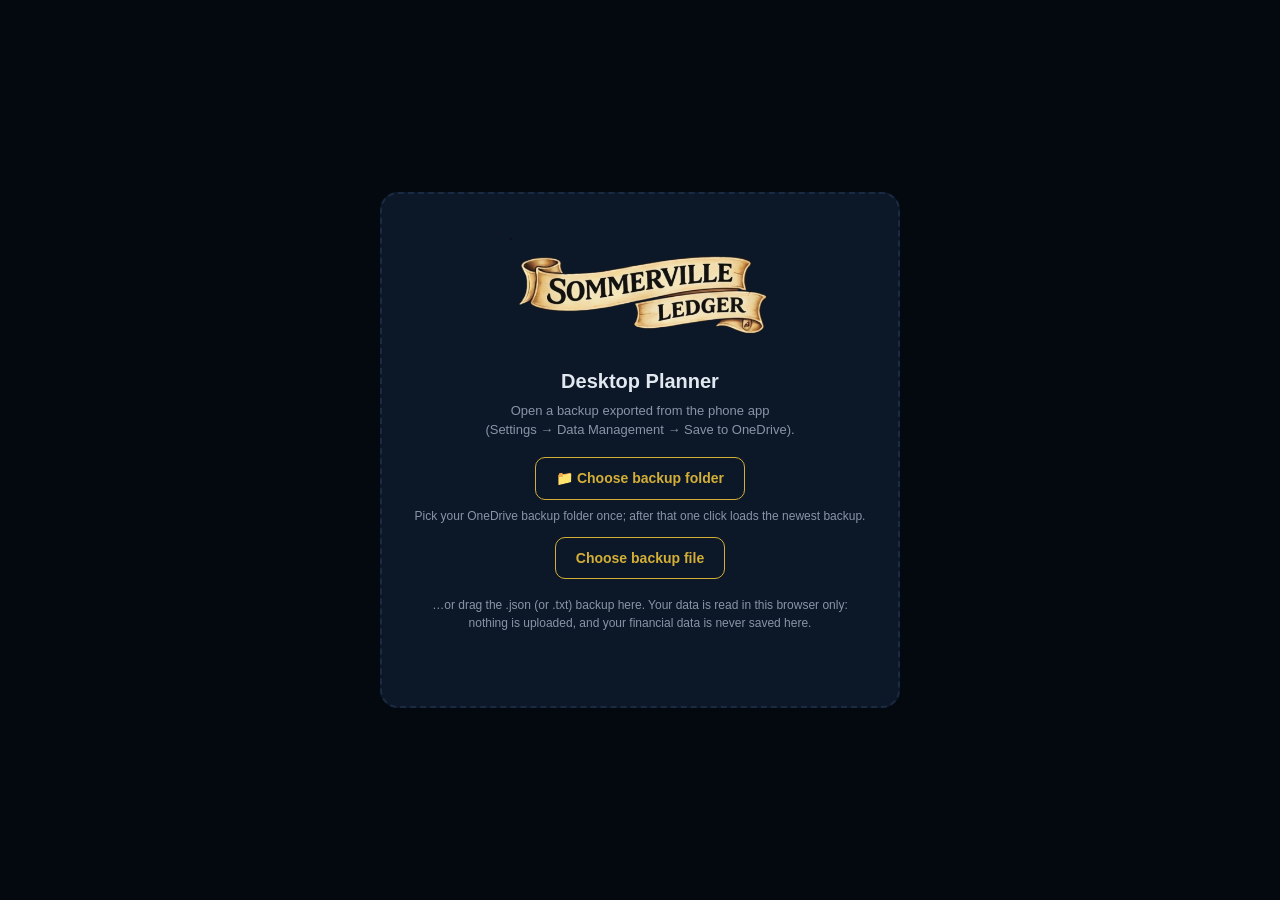
<file: desktop.html>
<!DOCTYPE html>
<html lang="en">
<head>
<meta charset="UTF-8">
<meta name="viewport" content="width=device-width, initial-scale=1.0">
<title>Sommerville Ledger 4 — Planner</title>
<link rel="icon" type="image/x-icon" href="favicon.ico">
<link rel="icon" type="image/png" sizes="192x192" href="icons/app/icon-192.png">
<link rel="apple-touch-icon" href="icons/app/icon.png">
<script src="vendor/chart-4.4.1.umd.js"></script>
<script src="js/ledger-core.js"></script>   <!-- 3.7: shared money math (same file as the phone) -->
<style>
/* ═══ Themes (match the mobile app) ═══════════════════════════════════════ */
:root, .alaskan-theme {
  --bg:#04090F; --panel:#0C1828; --panel2:#0F1E33; --border:#1A2A42; --hover:#162030;
  --text:#E2E8F0; --muted:#8A94A8; --accent:#D4AF37; --pos:#4ADE80; --neg:#F87171;
  --grid:rgba(255,255,255,0.06); --surface:#0C1828;
}
.sunset-theme {
  --bg:#0A0206; --panel:#180608; --panel2:#200A0C; --border:#4A1810; --hover:#28100A;
  --text:#F0D8C0; --muted:#B08A78; --accent:#F5C030; --pos:#F5A020; --neg:#E05040;
  --grid:rgba(255,200,100,0.07); --surface:#180608;
}
/* 4.5.0: Royal Navy, the phone's 4.2.0 palette (Oceanic Noir, Nocturnal, Forsythia, Arctic Powder) */
.navy-theme {
  --bg:#0C1A22; --panel:#172B36; --panel2:#1C3542; --border:#114C5A; --hover:#1F3A48;
  --text:#F1F6F4; --muted:#93B3B1; --accent:#FFC801; --pos:#5EE0A0; --neg:#F0675A;
  --grid:rgba(217,232,227,0.07); --surface:#172B36;
}
*{box-sizing:border-box;margin:0;padding:0}
html,body{height:100%}
body{background:var(--bg);color:var(--text);font:14px/1.45 -apple-system,BlinkMacSystemFont,'Segoe UI',Roboto,sans-serif}
button{font:inherit;color:inherit;cursor:pointer}
.num{font-variant-numeric:tabular-nums}

/* ═══ Load screen ═══ */
#loader{min-height:100vh;display:flex;align-items:center;justify-content:center;padding:24px}
.drop{max-width:520px;width:100%;text-align:center;border:2px dashed var(--border);border-radius:18px;padding:44px 32px;background:var(--panel);transition:border-color .15s,background .15s}
.drop.over{border-color:var(--accent);background:var(--panel2)}
.drop img{width:260px;max-width:80%;margin-bottom:18px}
.drop h1{font-size:20px;margin-bottom:6px}
.drop p{color:var(--muted);font-size:13px;margin-bottom:18px}
.btn{display:inline-block;padding:10px 20px;border-radius:10px;border:1px solid var(--accent);background:transparent;color:var(--accent);font-weight:700}
.btn:hover{background:var(--accent);color:#0A1018}
.privacy{margin-top:18px;font-size:12px;color:var(--muted)}
#unlockPw{background:var(--panel2);border:1px solid var(--border);color:var(--text);border-radius:8px;padding:9px 12px;font:inherit;width:240px}
#loadErr{color:var(--neg);margin-top:12px;font-size:13px;min-height:18px}

/* ═══ App shell ═══ */
#app{display:none;min-height:100vh}
#app.on{display:flex}
aside{width:210px;flex-shrink:0;background:var(--panel);border-right:1px solid var(--border);display:flex;flex-direction:column;position:sticky;top:0;height:100vh}
.brand{padding:20px 18px 14px;border-bottom:1px solid var(--border)}
.brand b{display:block;color:var(--accent);font-size:15px;letter-spacing:1px}
.brand span{font-size:10px;color:var(--muted);letter-spacing:2px;text-transform:uppercase}
nav{flex:1;padding:10px 0;overflow-y:auto}
.nwm-row{border-bottom:1px solid var(--border)}
.nwm-row summary{display:flex;align-items:baseline;gap:12px;padding:10px 4px;cursor:pointer;list-style:none}
.nwm-row summary::-webkit-details-marker{display:none}
.nwm-row[data-empty] summary{cursor:default}
.nwm-op{width:14px;flex-shrink:0;color:var(--muted);font-weight:700;text-align:center}
.nwm-l{flex:1;display:flex;flex-direction:column;gap:2px}
.nwm-l small,.nwm-item small{color:var(--muted);font-size:12px}
.nwm-v{font-weight:600}
.nwm-item{display:flex;justify-content:space-between;gap:12px;padding:5px 4px 5px 30px;font-size:13px;color:var(--text)}
.nwm-item:last-child{padding-bottom:10px}
.nwm-sum summary{font-weight:700}
.nwm-sum{border-top:2px solid var(--border)}
.nwm-total .nwm-v,.nwm-total .nwm-l{color:var(--accent);font-size:16px}
.nwm-row:last-child{border-bottom:none}
nav button{display:flex;gap:10px;align-items:center;width:100%;padding:10px 18px;border:0;border-left:3px solid transparent;background:none;color:var(--muted);font-size:13.5px;text-align:left}
nav button:hover{background:var(--hover);color:var(--text)}
nav button.active{color:var(--accent);border-left-color:var(--accent);background:var(--hover)}
nav .nav-h{padding:16px 18px 6px;font-size:10.5px;letter-spacing:.16em;font-weight:700;color:var(--muted);opacity:.75;text-transform:uppercase}   /* 4.11.1: sidebar section heading */
.side-foot{padding:14px 16px;border-top:1px solid var(--border);display:flex;flex-direction:column;gap:8px}
.side-foot button{padding:8px;border-radius:8px;border:1px solid var(--border);background:none;color:var(--muted);font-size:12px}
.side-foot button:hover{border-color:var(--accent);color:var(--accent)}
main{flex:1;min-width:0;padding:24px 28px 48px}
.topbar{display:flex;justify-content:space-between;align-items:flex-end;margin-bottom:18px;gap:12px;flex-wrap:wrap}
.topbar h2{font-size:22px}
.asof{font-size:12px;color:var(--muted)}
.banner{background:rgba(212,175,55,0.08);border:1px solid rgba(212,175,55,0.35);color:var(--text);border-radius:10px;padding:10px 14px;font-size:13px;margin-bottom:16px}

/* ═══ Grid / cards ═══ */
.kpis{display:grid;grid-template-columns:repeat(auto-fit,minmax(170px,1fr));gap:12px;margin-bottom:14px}
#rp-kpis{grid-template-columns:repeat(auto-fit,minmax(140px,1fr))}   /* 4.13.0: seven tiles on one row */
.kpi{background:var(--panel);border:1px solid var(--border);border-radius:14px;padding:14px 16px;position:relative}
.kpi .l{font-size:11px;font-weight:700;letter-spacing:.8px;text-transform:uppercase;color:var(--muted)}
.kpi .v{font-size:24px;font-weight:800;margin-top:6px}
.kpi .s{font-size:12px;color:var(--muted);margin-top:4px}
.grid{display:grid;gap:14px;margin-bottom:14px}
.g2{grid-template-columns:repeat(2,minmax(0,1fr))}
.g3{grid-template-columns:repeat(3,minmax(0,1fr))}
.g21{grid-template-columns:2fr 1fr}
@media (max-width:1100px){.g2,.g3,.g21{grid-template-columns:1fr}}
.card{background:var(--panel);border:1px solid var(--border);border-radius:14px;padding:16px 18px;min-width:0}
.card-h{display:flex;justify-content:space-between;align-items:center;gap:10px;margin-bottom:12px}
.card-h h3{font-size:12px;font-weight:700;letter-spacing:.8px;text-transform:uppercase;color:var(--muted)}
.chip{padding:3px 10px;border-radius:14px;border:1px solid var(--border);background:none;color:var(--muted);font-size:11px}
.chip:hover,.chip.on{border-color:var(--accent);color:var(--accent)}
.chips{display:flex;gap:6px;flex-wrap:wrap}
.chart{position:relative;height:280px}
.chart.tall{height:340px}
.note{font-size:12px;color:var(--muted);margin-top:8px}
.info{display:inline-flex;align-items:center;justify-content:center;width:17px;height:17px;border-radius:50%;border:1.5px solid currentColor;background:none;color:var(--muted);font:italic 700 10px Georgia,serif;margin-left:6px;vertical-align:middle;opacity:.8}
.info:hover{color:var(--accent);opacity:1}

/* Tables */
table{width:100%;border-collapse:collapse;font-size:13px}
th{font-size:11px;text-transform:uppercase;letter-spacing:.6px;color:var(--muted);text-align:left;padding:6px 8px;border-bottom:1px solid var(--border);font-weight:700}
td{padding:7px 8px;border-bottom:1px solid var(--grid)}
td.r,th.r{text-align:right}
tr.tot td{font-weight:700;border-top:1px solid var(--accent);border-bottom:0}
.tbl-wrap{max-height:340px;overflow:auto}
.pos{color:var(--pos)} .neg{color:var(--neg)}

/* Meters (magnitude, one series) */
.meter{margin-bottom:14px}
.meter-top{display:flex;justify-content:space-between;font-size:13px;margin-bottom:5px}
.meter-top span:last-child{font-weight:700}
.track{height:8px;border-radius:4px;background:var(--border);overflow:hidden}
.fill{height:100%;border-radius:4px;background:var(--accent)}
.fill.over{background:var(--neg)}
.muted-s{color:var(--muted);font-size:11px}
.meter-sub{font-size:11.5px;color:var(--muted);margin-top:4px}

/* Info modal */
#infoWrap{display:none;position:fixed;inset:0;background:rgba(0,0,0,.6);z-index:50;align-items:center;justify-content:center;padding:20px}
#infoWrap.on{display:flex}
#infoBox{background:var(--panel2);border:1px solid var(--border);border-radius:16px;max-width:560px;width:100%;max-height:85vh;overflow:auto;padding:20px 22px}
#infoBox h3{font-size:17px;color:var(--accent);margin-bottom:12px;display:flex;justify-content:space-between}
#infoBox h3 button{border:0;background:none;color:var(--muted);font-size:22px;line-height:1}
#infoBox pre{font:12.5px/1.6 ui-monospace,Menlo,Consolas,monospace;background:rgba(0,0,0,.25);border:1px solid var(--border);border-radius:8px;padding:10px 12px;white-space:pre-wrap;margin-bottom:12px}
#infoBox ul{padding-left:18px;font-size:13px;color:var(--muted)}
#infoBox li{margin-bottom:5px}


/* ═══ Paycheck planner ═══ */
.pp-mode{display:flex;justify-content:space-between;align-items:center;gap:12px;flex-wrap:wrap;margin-bottom:14px}
.pp-group{font-size:11px;font-weight:700;letter-spacing:.8px;text-transform:uppercase;color:var(--accent);margin:14px 0 6px}
.pp-group:first-of-type{margin-top:0}
.pp-row{display:grid;grid-template-columns:170px 1fr 92px;gap:12px;align-items:center;padding:5px 0}
.pp-row label{font-size:13px}
.pp-row label span{display:block;font-size:11px;color:var(--muted)}
.pp-row input[type=range]{width:100%;accent-color:var(--accent)}
.pp-num{display:flex;align-items:center;gap:3px;font-size:13px;color:var(--muted);justify-content:flex-end}
.pp-num input,.pp-f input,.pp-f select,.pp-bonus input{background:var(--panel2);border:1px solid var(--border);color:var(--text);border-radius:6px;padding:5px 7px;font:inherit;font-size:13px;font-variant-numeric:tabular-nums}
.pp-num input{width:66px;text-align:right}
.pp-num.wide input{width:96px}   /* 4.9.0: dollar amounts in the budget, Social Security and bridge cards */
.pp-solve{display:flex;gap:14px;align-items:center;margin-top:16px;padding-top:14px;border-top:1px solid var(--border);font-size:13px}
.pp-solve .btn{white-space:nowrap;padding:8px 16px}
.pp-fields{display:grid;grid-template-columns:repeat(2,minmax(0,1fr));gap:8px 14px}
.pp-f{display:flex;flex-direction:column;gap:3px;font-size:12px;color:var(--muted)}
.pp-f input,.pp-f select{width:100%}
.pp-bonus{display:flex;flex-direction:column;gap:6px;align-items:flex-start}
.pp-bonus input[type=number]{width:90px}
.pp-track{display:flex}
.pp-track .fill{border-radius:0}
.fill.pp-proj{background:repeating-linear-gradient(135deg,var(--accent) 0 3px,transparent 3px 6px);opacity:.8}
.pp-alert{font-size:13px;padding:10px 12px;border-radius:8px;border:1px solid var(--border);background:var(--panel2);margin:6px 0 10px}
.pp-alert.neg{color:var(--text);border-color:var(--neg)}
.pp-alert.pos{color:var(--text);border-color:var(--pos)}
.pp-legend{display:flex;gap:16px;font-size:11.5px;color:var(--muted)}
.pp-legend i{display:inline-block;width:18px;height:8px;border-radius:2px;margin-right:5px;vertical-align:middle}
.pp-wf td:first-child{color:var(--muted)}
.pp-wf tr.tot td:first-child{color:var(--text)}
/* Financial pulse + retirement plan */
.pulse-sum{display:flex;gap:28px;justify-content:center;flex-wrap:wrap;margin-top:10px;font-size:12px;color:var(--muted)}
.pulse-sum div{display:flex;flex-direction:column;align-items:center;gap:2px}
.pulse-sum b{font-size:16px;color:var(--text)}
.rp-phase{margin-bottom:14px}
.rp-row{grid-template-columns:170px 1fr 60px}
.rp-row b{text-align:right;color:var(--accent)}
.rp-tiles{display:grid;grid-template-columns:repeat(auto-fit,minmax(150px,1fr));gap:10px;margin-top:12px}
.rp-tile{background:var(--panel2);border:1px solid var(--border);border-radius:10px;padding:10px 12px}
.rp-tile .l{font-size:10.5px;font-weight:700;letter-spacing:.6px;text-transform:uppercase;color:var(--muted)}
.rp-tile .v{font-size:20px;font-weight:800;margin-top:4px;color:var(--accent)}
.rp-tile .s{font-size:11.5px;color:var(--muted);margin-top:2px}
.pp-f small{margin-top:1px}
.view{display:none}.view.on{display:block}
</style>
</head>
<body class="alaskan-theme">

<!-- ═══ LOAD SCREEN ═══ -->
<div id="loader">
  <div class="drop" id="drop">
    <img src="images/banner.webp" alt="Sommerville Ledger" onerror="this.style.display='none'">
    <h1>Desktop Planner</h1>
    <p>Open a backup exported from the phone app<br>(Settings → Data Management → Save to OneDrive).</p>
    <div id="dirRow" style="margin-bottom:12px"></div>
    <label class="btn" id="fileBtn">Choose backup file<input type="file" id="file" accept=".json,.txt,application/json,text/plain" hidden></label>
    <div id="unlock" style="display:none;margin-top:16px">
      <p style="margin-bottom:8px">🔒 <b id="unlockName"></b> is locked. <span id="unlockHow">Enter its backup password.</span></p>
      <input type="password" id="unlockPw" placeholder="Backup password" autocomplete="current-password" onkeydown="if(event.key==='Enter')unlockFile()">
      <button class="btn" onclick="unlockFile()" style="margin-left:6px">Unlock</button>
    </div>
    <div class="privacy">…or drag the .json (or .txt) backup here. Your data is read in this browser only: nothing is uploaded, and your financial data is never saved here.</div>
    <div id="loadErr"></div>
  </div>
</div>

<!-- ═══ APP ═══ -->
<div id="app">
  <aside>
    <div class="brand"><b>SOMMERVILLE LEDGER</b><span>Desktop Planner · v4.13.6</span></div>
    <nav id="nav"></nav>
    <div class="side-foot">
      <button onclick="toggleTheme()">🎨 Switch theme</button>
      <button onclick="reopen()">📂 Open another file</button>
      <button onclick="exportPlan()">💾 Export playbook</button>
      <button onclick="importPlan()">📥 Import playbook</button>
      <button onclick="resetSettings()">↺ Reset planner settings</button>
    </div>
  </aside>
  <main>
    <div class="topbar">
      <h2 id="viewTitle">Overview</h2>
      <div class="asof" id="asof"></div>
    </div>
    <div id="banners"></div>
    <div id="views"></div>
  </main>
</div>

<div id="infoWrap" onclick="if(event.target===this)closeInfo()"><div id="infoBox"></div></div>

<script>
/* ═══════════════════════════════════════════════════════════════════════════
   SOMMERVILLE LEDGER — DESKTOP PLANNER
   Loads a backup JSON exported by the mobile app (index.html), plain or
   password-locked (v3.0). Never saves financial data. Only planner settings
   (sliders, goals, elections) are remembered, in this browser (v3.0).
   Never writes localStorage, never saves. Formulas mirror mobile v15.3
   planning helpers (getAnnualSpending, getT12Savings, getSavingsRate, …).
   ═══════════════════════════════════════════════════════════════════════════ */
const VIEWER_SCHEMA = 1;                    // highest export schemaVersion this viewer understands
const PLAN_RETURN = LC.PLAN_RETURN;         // 7%, js/ledger-core.js (3.7.1)
let BIRTHDAY = new Date(2000, 0, 1);       // 4.13.3: set from the backup's birthday in load() (the phone's setting); never hard-coded
let BIRTHDAY_SET = false;
const DEF_LIVING = 16800, DEF_HEALTH = 13200;
// Categorical palette — validated (dataviz validator) on both theme surfaces:
// adjacent CVD ΔE ≥ 8.4, normal-vision ΔE ≥ 19.3, all ≥ 3:1 contrast. Fixed order, never cycled.
const SERIES = ['#3987e5','#d95926','#199e70','#c98500','#d55181','#008300','#9085e9','#e66767'];
const OTHER = '#6b7280';

let D = null;          // loaded backup
let ASOF = new Date(); // "today" for all calculations = export date
let VIEW = 'overview';
let THEME = 'alaskan';
const charts = {};

/* ─── Formatting ─────────────────────────────────────────────────────────── */
const $ = n => (n < 0 ? '−' : '') + '$' + Math.round(Math.abs(n)).toLocaleString('en-US');
const $k = n => { const a = Math.abs(n), s = n < 0 ? '−' : '';
  return a >= 1e6 ? s + '$' + (a / 1e6).toFixed(a >= 1e7 ? 1 : 2).replace(/\.?0+$/, '') + 'M'
       : a >= 1e3 ? s + '$' + Math.round(a / 1e3) + 'K' : s + '$' + Math.round(a); };
const pct = (x, d = 1) => (x * 100).toFixed(d) + '%';
const mk = d => d.getFullYear() + '-' + String(d.getMonth() + 1).padStart(2, '0');
const mkLabel = k => { const [y, m] = k.split('-').map(Number); return new Date(y, m - 1, 1).toLocaleDateString('en-US', { month: 'short' }) + ' \u2019' + String(y).slice(2); };
const addM = (k, n) => { const [y, m] = k.split('-').map(Number); return mk(new Date(y, m - 1 + n, 1)); };
const esc = s => String(s).replace(/[&<>"]/g, c => ({ '&': '&amp;', '<': '&lt;', '>': '&gt;', '"': '&quot;' }[c]));
const cssv = n => getComputedStyle(document.body).getPropertyValue(n).trim();

/* ─── Loading ────────────────────────────────────────────────────────────── */
const drop = document.getElementById('drop');
['dragenter', 'dragover'].forEach(e => drop.addEventListener(e, ev => { ev.preventDefault(); drop.classList.add('over'); }));
['dragleave', 'drop'].forEach(e => drop.addEventListener(e, ev => { ev.preventDefault(); drop.classList.remove('over'); }));
drop.addEventListener('drop', ev => { const f = ev.dataTransfer.files[0]; if (f) readFile(f); });
document.addEventListener('dragover', e => e.preventDefault());
document.addEventListener('drop', e => e.preventDefault());
document.getElementById('file').addEventListener('change', e => { const f = e.target.files[0]; if (f) readFile(f); e.target.value = ''; });

function readFile(f) {
  const r = new FileReader();
  document.getElementById('loadErr').textContent = '';
  r.onload = () => {
    try {
      const b = JSON.parse(r.result);
      if (b && b.format === 'ledger-enc-1') {   // password-locked backup from the phone (v3.0+)
        LOCKED = b;
        document.getElementById('unlockName').textContent = f.name;
        const pin = b.keyType === 'pin';   // v3.1: phone locks backups with the app PIN
        document.getElementById('unlockHow').textContent = pin ? 'Enter your 4-digit Ledger PIN.' : 'Enter its backup password.';
        const pwEl = document.getElementById('unlockPw');
        pwEl.placeholder = pin ? 'PIN' : 'Backup password';
        pwEl.inputMode = pin ? 'numeric' : 'text';
        pwEl.maxLength = pin ? 4 : 256;
        document.getElementById('unlock').style.display = '';
        document.getElementById('unlockPw').value = '';
        document.getElementById('unlockPw').focus();
        return;
      }
      load(b);
    }
    catch (err) { document.getElementById('loadErr').textContent = "Couldn't read that file: " + err.message; }
  };
  r.readAsText(f);
}
// ─── Locked backups: AES-256-GCM, key = PBKDF2-SHA256(password, salt, iter). Same as the phone's decryptBackup(). ───
let LOCKED = null;
const unb64 = s => { const b = atob(s), u = new Uint8Array(b.length); for (let i = 0; i < b.length; i++) u[i] = b.charCodeAt(i); return u; };
async function decryptBackup(env, password) {
  const base = await crypto.subtle.importKey('raw', new TextEncoder().encode(password), 'PBKDF2', false, ['deriveKey']);
  const key = await crypto.subtle.deriveKey({ name: 'PBKDF2', salt: unb64(env.salt), iterations: env.iter || 250000, hash: 'SHA-256' },
    base, { name: 'AES-GCM', length: 256 }, false, ['decrypt']);
  try { return JSON.parse(new TextDecoder().decode(await crypto.subtle.decrypt({ name: 'AES-GCM', iv: unb64(env.iv) }, key, unb64(env.data)))); }
  catch (e) { throw new Error('Wrong PIN or password (or the file is damaged).'); }
}
async function unlockFile() {
  const err = document.getElementById('loadErr'), pw = document.getElementById('unlockPw');
  if (!LOCKED) return;
  err.textContent = 'Unlocking…';
  try {
    const b = await decryptBackup(LOCKED, pw.value);
    LOCKED = null; pw.value = ''; err.textContent = '';
    document.getElementById('unlock').style.display = 'none';
    load(b);
  } catch (e) { err.textContent = e.message; pw.select(); }
}

function load(b) {
  if (!Array.isArray(b.entries) || !Array.isArray(b.accounts)) throw new Error("it doesn't look like a Ledger backup (no entries/accounts).");
  // Normalize — every list defaults to empty so older backups still render
  ['entries','accounts','expenses','companies','debtAccounts','debtEntries','bulkDebtPayments','incomeEntries','payers',
   'retirementContribs','retirementSources','coastContribs','coastAccounts','homeValues','logbook',
   'loanPeople','loanEvents','properties'].forEach(k => { if (!Array.isArray(b[k])) b[k] = []; });   // v3.4: loans · v3.5: properties
  if (!b.properties.some(p => p && p.id === 'home')) b.properties.unshift({ id: 'home', name: 'Home' });
  ['yearlyGoals','metalsData','retirementLimits','monthNotes'].forEach(k => { if (!b[k] || typeof b[k] !== 'object') b[k] = {}; });
  if (typeof b.taxRatePct !== 'number') b.taxRatePct = 25;
  if (typeof b.untrackedLiving !== 'number') b.untrackedLiving = DEF_LIVING;
  if (typeof b.healthInsurance !== 'number') b.healthInsurance = DEF_HEALTH;
  D = b; PS = null; RP = null;
  { const m = /^(\d{4})-(\d{2})-(\d{2})$/.exec(b.birthday || ''); const ex0 = new Date(b.exportedAt || Date.now());
    BIRTHDAY_SET = !!m; BIRTHDAY = m ? new Date(+m[1], +m[2] - 1, +m[3]) : new Date((isNaN(ex0) ? new Date() : ex0).getFullYear() - 40, 0, 1); }   // no birthday yet: ages assume 40
  const ex = new Date(b.exportedAt || Date.now());
  ASOF = isNaN(ex) ? new Date() : ex;
  const st = loadSettings();
  BR = brFrom(st);   // 4.9.0: bridge plan (planner setting)
  SS = ssFrom(st);   // 4.8.0: Social Security (planner setting)
  BUDGET = budgetFrom(st, b);   // 4.7.0: the retirement budget (planner setting; was the 3.1 estimates on/off switch)
  TAX_PCT = typeof st.taxRate === 'number' ? st.taxRate : b.taxRatePct;   // v3.1: tax rate lives here; first run uses the phone's
  MC_LAST = null;
  THEME = normTheme(st.theme || b.theme);   // 4.5.0: Royal Navy (a phone's old 'seaglass' opens as navy)
  if (st.pulseRange != null) PULSE_RANGE = st.pulseRange;
  if (st.growthRange != null) GROWTH_RANGE = st.growthRange;   // 4.4.0
  if (st.growthRet != null) GROWTH_RET = !!st.growthRet;       // 4.4.1
  if (st.flowRange != null) FLOW_RANGE = st.flowRange;         // 4.4.0
  if (st.fireRet != null) window._fireRet = st.fireRet;
  if (st.fireStop != null) window._fireStop = st.fireStop;
  applyTheme();

  const banners = [];
  const sv = b.schemaVersion;
  if (sv === undefined) banners.push('This backup came from an older phone app (before v15). Everything that exists in it is shown.');
  else if (sv > VIEWER_SCHEMA) banners.push(`This backup is schema v${sv}, newer than this viewer (v${VIEWER_SCHEMA}). Most things will show, but newer fields are ignored. Update desktop.html.`);
  if (!BIRTHDAY_SET) banners.push('No birthday in this backup, so ages and retirement dates assume you are 40. On the phone: Settings → Display Options → Your birthday, then save a new backup.');
  document.getElementById('banners').innerHTML = banners.map(t => `<div class="banner">${esc(t)}</div>`).join('');
  document.getElementById('asof').textContent = 'Data as of ' + ASOF.toLocaleDateString('en-US', { month: 'long', day: 'numeric', year: 'numeric' }) + ' · ' + b.entries.length + ' balance entries';

  document.getElementById('loader').style.display = 'none';
  document.getElementById('app').classList.add('on');
  buildNav();
  show(VIEW);
}
function reopen() {
  document.getElementById('app').classList.remove('on');
  document.getElementById('loader').style.display = '';
  document.getElementById('loadErr').textContent = '';
  renderDirRow();
}

/* ═══ BACKUP FOLDER (v3.1) ═════════════════════════════════════════════════
   Chrome/Edge only (File System Access API). Pick the OneDrive backup folder
   once; the planner remembers the folder *handle* (not any file contents) in
   IndexedDB 'ldp_handles' and loads the newest ledger-*.json / .txt from it.
   The browser asks for read permission once per visit (a security rule).
   ═══════════════════════════════════════════════════════════════════════════ */
const HAS_DIR = typeof window.showDirectoryPicker === 'function';
function _idb() {
  return new Promise((res, rej) => { const r = indexedDB.open('ldp_handles', 1);
    r.onupgradeneeded = () => r.result.createObjectStore('h'); r.onsuccess = () => res(r.result); r.onerror = () => rej(r.error); });
}
async function _idbGet(k) { const db = await _idb(); return new Promise(res => { const q = db.transaction('h').objectStore('h').get(k); q.onsuccess = () => res(q.result || null); q.onerror = () => res(null); }); }
async function _idbSet(k, v) { const db = await _idb(); return new Promise(res => { const t = db.transaction('h', 'readwrite'); v == null ? t.objectStore('h').delete(k) : t.objectStore('h').put(v, k); t.oncomplete = () => res(); t.onerror = () => res(); }); }
let DIR = null;
async function renderDirRow() {
  const row = document.getElementById('dirRow'); if (!row) return;
  if (!HAS_DIR) { row.innerHTML = ''; return; }
  try { DIR = DIR || await _idbGet('backupDir'); } catch (e) { DIR = null; }
  row.innerHTML = DIR
    ? `<button class="btn" onclick="loadNewest()">⚡ Load newest backup</button>
       <div class="privacy" style="margin-top:8px">from <b>${esc(DIR.name)}</b> · <a href="#" onclick="pickDir();return false" style="color:var(--accent)">change folder</a> · <a href="#" onclick="forgetDir();return false" style="color:var(--muted)">forget</a></div>`
    : `<button class="btn" onclick="pickDir()">📁 Choose backup folder</button>
       <div class="privacy" style="margin-top:8px">Pick your OneDrive backup folder once; after that one click loads the newest backup.</div>`;
}
async function pickDir() {
  try {
    const h = await window.showDirectoryPicker({ id: 'ledger-backups', mode: 'read' });
    DIR = h; await _idbSet('backupDir', h); await renderDirRow(); await loadNewest();
  } catch (e) { if (e.name !== 'AbortError') document.getElementById('loadErr').textContent = "Couldn't open that folder: " + e.message; }
}
async function forgetDir() { DIR = null; await _idbSet('backupDir', null); renderDirRow(); }
async function loadNewest() {
  const err = document.getElementById('loadErr');
  if (!DIR) return pickDir();
  try {
    let perm = await DIR.queryPermission({ mode: 'read' });
    if (perm !== 'granted') perm = await DIR.requestPermission({ mode: 'read' });
    if (perm !== 'granted') { err.textContent = 'The browser needs permission to read the folder. Click again and choose Allow.'; return; }
    err.textContent = 'Looking for the newest backup…';
    let best = null;
    for await (const h of DIR.values()) {
      if (h.kind !== 'file' || !/^ledger-.*\.(json|txt)$/i.test(h.name)) continue;
      const f = await h.getFile();
      if (!best || f.lastModified > best.lastModified || (f.lastModified === best.lastModified && f.name > best.name)) best = f;
    }
    if (!best) { err.textContent = `No ledger-… backups in "${DIR.name}". Save one from the phone first, or pick another folder.`; return; }
    err.textContent = '';
    readFile(best);
  } catch (e) { err.textContent = "Couldn't read the folder: " + e.message + (/NotFound/i.test(e.name) ? ' (was it moved? Pick it again.)' : ''); }
}
renderDirRow();
const THEMES = ['alaskan', 'sunset', 'navy'];   // 4.5.0: Dark → Sunset → Royal Navy, same order as the phone
function normTheme(t) { return t === 'seaglass' ? 'navy' : THEMES.includes(t) ? t : 'alaskan'; }
function toggleTheme() { THEME = THEMES[(THEMES.indexOf(THEME) + 1) % THEMES.length]; saveSettings({ theme: THEME }); applyTheme(); show(VIEW); }
function applyTheme() { document.body.className = THEME + '-theme'; }

/* ═══ PLANNER SETTINGS (v3.0) ════════════════════════════════════════════════
   The only thing this page stores: your planning knobs (goal, retirement age,
   rates, 401(k)/savings elections, pay-stub deductions, chart ranges, theme).
   Never balances, entries or anything else from the backup file.
   Key: ldp_settings (this browser only). Reset from the sidebar.
   ═══════════════════════════════════════════════════════════════════════════ */
const SETTINGS_KEY = 'ldp_settings';
function loadSettings() { try { return JSON.parse(localStorage.getItem(SETTINGS_KEY) || '{}') || {}; } catch (e) { return {}; } }
function saveSettings(patch) {
  try { const s = loadSettings(); Object.assign(s, patch, { savedAt: new Date().toISOString() }); localStorage.setItem(SETTINGS_KEY, JSON.stringify(s)); } catch (e) {}
}
function resetSettings() {
  if (!confirm('Reset all planner settings (goal, retirement age, rates, elections) to the defaults from your backup?')) return;
  try { localStorage.removeItem(SETTINGS_KEY); } catch (e) {}
  RP = null; PS = null; PULSE_RANGE = 12; GROWTH_RANGE = 24; GROWTH_RET = false; FLOW_RANGE = 24; window._fireRet = undefined; window._fireStop = undefined; if (D) BUDGET = budgetFrom({}, D); SS = ssFrom({}); BR = brFrom({}); MC = null; MC_LAST = null; if (D) TAX_PCT = D.taxRatePct;
  if (D) show(VIEW);
}
/* 4.12.0: EXPORT / IMPORT PLAN (4.12.1: called the playbook; files playbook-YYYY-MM-DD.json) — every planner setting (the retirement numbers typed in: budget, Social Security,
   bridge plan, goal, ages, rates, Monte Carlo assumptions, paycheck elections, theme) saved as one data file, plus the
   plan's key results from the loaded backup, so the plan survives a cleared browser and Chad can track it
   (Assistant/retirement, his "Retirement plan check"). Format 'ledger-plan-1'. Import puts the settings back. */
function planResults() {
  if (!D) return null;
  if (!RP) rpInit();
  const o = rpCompute(), L = budgetLines(), P = ssPlan(), B = o.bridge, fin = v => (isFinite(v) ? v : null);
  const p1 = fin(o.p1Months), payoff = o.payoffMonths != null && isFinite(o.payoffMonths) ? (p1 || 0) + o.payoffMonths : null;
  return {
    backupAsOf: ASOF.toISOString().slice(0, 10), tablesYear: LC.TABLES_YEAR, age: o.age, portfolio: o.current, taxable: o.taxableNow,
    fullFire: fullFireT(), coastFire: coastFireT(),
    phase1: { goal: RP.goal, pct: o.current / (RP.goal || 1), months: p1, date: p1 == null ? null : erDate(p1), savingPerMonth: o.totMo, matchPerMonth: o.matchMo },
    mortgage: { balance: RP.mBal, principalPerMonth: RP.mPrin, payment: RP.mPay, paydownPerMonth: o.paydown, payoffMonths: payoff, payoffDate: payoff == null ? null : erDate(payoff) },
    retire: { age: RP.retireAge, months: o.p2aEndMonths, date: erDate(o.p2aEndMonths), portfolio: o.p2aEnd, taxable: o.taxableAtP2, bufferPot: o.surplusEnd },
    budget: L,
    bridge: { covered: B.covered, short: B.short, firstShortAge: B.firstShortAge, converted: B.converted, conversionTax: B.tax, firstConversionUsable: B.firstAccess,
              healthTo65: B.health, creditsTo65: B.credit, cliffYears: B.cliffYrs, medicaidYears: B.medicaidYrs, taxableAt595: B.taxableAt595, pretaxAt595: B.pretaxAt595, rothAt595: B.rothAt595 },
    at595: { total: o.totalAt595, spendablePerYear: o.net4 },
    socialSecurity: P.known ? { mine: P.mine, mineFromAge: P.mineStart, hers: SS.sp.born ? P.her : null, hersFromAge: SS.sp.born ? P.herStart : null, hersIsSpousal: P.useSpousal } : null,
    monteCarlo: MC_LAST ? { rate: MC_LAST.rate, withoutBuffer: MC_LAST.noBuffer, withoutSocialSecurity: MC_LAST.noSS, median: MC_LAST.median, p10: MC_LAST.p10, p90: MC_LAST.p90, assumptions: MC_LAST.a, runAt: MC_LAST.runAt } : null
  };
}
async function exportPlan() {
  const now = new Date(), day = now.toISOString().slice(0, 10);
  const data = { format: 'ledger-plan-1', planner: (document.querySelector('.brand span') || {}).textContent || '', exportedAt: now.toISOString(),
                 settings: loadSettings(), results: planResults() };
  const text = JSON.stringify(data, null, 2), name = `playbook-${day}.json`;
  try {
    if (window.showSaveFilePicker) {
      const h = await showSaveFilePicker({ id: 'ledger-plan', suggestedName: name, types: [{ description: 'Playbook', accept: { 'application/json': ['.json'] } }] });
      const w = await h.createWritable(); await w.write(text); await w.close();
      alert('Playbook saved as ' + h.name + '.\nKeep it in Olly HQ → Assistant → retirement so Chad can track it.');
      return;
    }
  } catch (e) { if (e && e.name === 'AbortError') return; }
  const a = document.createElement('a'); a.href = URL.createObjectURL(new Blob([text], { type: 'application/json' })); a.download = name;
  document.body.appendChild(a); a.click(); a.remove(); setTimeout(() => URL.revokeObjectURL(a.href), 4000);
  alert('Playbook downloaded as ' + name + '.\nMove it to Olly HQ → Assistant → retirement so Chad can track it.');
}
function importPlan() {
  const inp = document.createElement('input'); inp.type = 'file'; inp.accept = '.json,application/json';
  inp.onchange = async () => {
    const f = inp.files && inp.files[0]; if (!f) return;
    let d; try { d = JSON.parse(await f.text()); } catch (e) { alert("That file isn't a playbook (it isn't readable JSON)."); return; }
    if (!d || d.format !== 'ledger-plan-1' || !d.settings || typeof d.settings !== 'object') { alert("That file isn't a playbook export."); return; }
    if (!confirm(`Replace this browser's planner settings with the playbook exported ${String(d.exportedAt || '').slice(0, 10) || '(no date)'}?`)) return;
    try { localStorage.setItem(SETTINGS_KEY, JSON.stringify(d.settings)); } catch (e) { alert('Could not save the settings in this browser.'); return; }
    const v = VIEW; MC = null; MC_LAST = null;
    if (D) { load(D); show(v || 'retplan'); }
    alert('Playbook imported.');
  };
  inp.click();
}
const RP_KEYS = ['goal', 'r1', 'retireAge', 'r2', 'freed', 'r3', 'tax3', 'exp3', 'wr4', 'tax4', 'r4'];

/* ═══ MODEL — same formulas as the phone app ════════════════════════════════ */
const asOfMk = () => mk(ASOF);
// 3.7.1: last 12 complete months before the export month — LC in js/ledger-core.js
function t12Range() { return LC.t12Range(asOfMk()); }
function inT12(e) { return LC.inT12(e, asOfMk()); }
function t12Label() { const r = t12Range(); return mkLabel(r.start) + ' – ' + mkLabel(addM(r.end, -1)); }

/* 3.7: the money math lives in js/ledger-core.js (LC), shared with the phone. These are thin wrappers that pass
   the backup's lists and the export month (ASOF). Change a formula in ledger-core.js, never here. */
function latestBal(list, id, uptoMk) { return LC.balance(list, id, uptoMk || null); }
function investTotal(uptoMk, filter) { return LC.investTotal(D.accounts, D.entries, uptoMk || null, filter); }
// No month: capped at the month before the export (same as the phone). With a month: through that month (charts).
function debtTotal(uptoMk) { return uptoMk ? LC.debtThrough(D.debtAccounts, D.debtEntries, uptoMk) : LC.debtTotal(D.debtAccounts, D.debtEntries, asOfMk()); }
/* v3.5: REAL ESTATE — homeValues[].propertyId points at D.properties (missing = 'home'). Each property counts at its
   latest value through uptoMk. Net worth only: never liquid net worth, FIRE or the Retirement Plan. */
const rePid = LC.propId;
function propValue(pid, uptoMk) { return LC.propertyValue(D.homeValues, pid, uptoMk || null); }
function realEstateItems(uptoMk) { return LC.realEstateItems(D.properties, D.homeValues, uptoMk || null); }
function realEstate(uptoMk) { return LC.realEstate(D.properties, D.homeValues, uptoMk || null); }
/* v3.4: LOANS OWED TO YOU — LC.loanCalc (one rate per person with dated marks, interest monthly from the month after
   each loan, payments oldest loan first). Net worth only: never investments, FIRE or the Retirement Plan. */
const lnR2 = LC.r2;   // cents
function loanRateAt(p, m) { return LC.loanRateAt(p, m); }
function loanEventsFor(pid) { return LC.loanEventsFor(D.loanEvents, pid); }
function loanCalc(p, throughMk) { return LC.loanCalc(p, D.loanEvents, throughMk || asOfMk()); }
// The whole net worth sum, line by line, with what's inside each line (Net Worth & Debt page)
function nwMathCard() {
  const cap = addM(asOfMk(), -1), re = realEstateItems();
  const accts = D.accounts.map(a => ({ n: a.name || a.institution || 'Account', v: latestBal(D.entries, a.id) })).filter(x => x.v).sort((a, b) => b.v - a.v);
  const debts = D.debtAccounts.map(a => ({ n: a.name, v: latestBal(D.debtEntries, a.id, cap) })).filter(x => x.v);
  const loans = D.loanPeople.map(p => { const c = loanCalc(p); return { n: p.name, v: c.owed, sub: $(c.lent) + ' lent + ' + $(c.interest) + ' interest' + (c.paid ? ' − ' + $(c.paid) + ' paid back' : '') }; });
  const inv = investTotal(), debt = debtTotal(), lo = loansOwed(), home = realEstate();
  const row = (op, label, v, sub, items, cls) => `<details class="nwm-row ${cls || ''}"${items && items.length ? '' : ' data-empty'}><summary><span class="nwm-op">${op}</span><span class="nwm-l">${label}${sub ? `<small>${sub}</small>` : ''}</span><span class="nwm-v num">${$(v)}</span></summary>
      ${(items || []).map(i => `<div class="nwm-item"><span>${esc(i.n)}${i.sub ? ` <small>${i.sub}</small>` : ''}</span><span class="num">${$(i.v)}</span></div>`).join('')}</details>`;
  return `<div class="card nwm" style="margin-bottom:14px"><div class="card-h"><h3>How net worth adds up</h3><span class="muted-s">as of ${ASOF.toLocaleDateString('en-US', { month: 'short', day: 'numeric', year: 'numeric' })} · tap a line for the details</span></div>
    ${row('', 'Investments', inv, accts.length + ' accounts · latest balance each', accts)}
    ${row('+', 'Loans owed to you', lo, D.loanPeople.length ? 'with interest through ' + mkLabel(asOfMk()) : 'none in this backup', loans)}
    ${row('−', 'Debt', debt, 'latest through ' + mkLabel(cap) + ' (same cap as the phone)', debts)}
    ${row('=', 'Liquid net worth', inv + lo - debt, '', null, 'nwm-sum')}
    ${row('+', 'Real estate', home, re.length ? re.length + ' propert' + (re.length === 1 ? 'y' : 'ies') + ' · latest value each' : 'none logged', re.map(x => ({ n: x.p.name, v: x.e.value, sub: 'logged ' + x.e.date })))}
    ${row('=', 'Net worth', inv + lo - debt + home, '', null, 'nwm-sum nwm-total')}
  </div>`;
}
function loansOwed(uptoMk) { return LC.loansOwed(D.loanPeople, D.loanEvents, uptoMk || asOfMk()); }

const trackedExp = () => LC.trackedSpending(D.expenses, asOfMk());     // 3.7.1
const mortgageExp = () => LC.mortgageSpending(D.expenses, asOfMk());
/* 4.7.0: RETIREMENT BUDGET — what a year of retirement costs, a planner setting (ldp_settings.budget).
   Logged bills without the mortgage + the mortgage only if it isn't paid off first (the plan pays it off in
   Phase 2B, so it's out by default) + its escrow (property tax + home insurance carry on after payoff; estimated
   from the mortgage rate you enter) + groceries/fuel/everyday, health insurance and other, which the phone doesn't
   log. Math: LC.retirementBudget / LC.escrowEstimate. Replaces the 3.1 estimates on/off switch (off = living and
   health start at 0). The phone uses logged bills only. */
let BUDGET = { living: DEF_LIVING, health: DEF_HEALTH, other: 0, keepMortgage: false, rate: null, escrow: null };
function budgetFrom(st, b) {
  const old = st.budget || {}, off = st.extrasOn === false;
  const num = (v, d) => typeof v === 'number' && isFinite(v) ? v : d;
  return { living: num(old.living, off ? 0 : b.untrackedLiving), health: num(old.health, off ? 0 : b.healthInsurance),
           other: num(old.other, 0), keepMortgage: !!old.keepMortgage, rate: num(old.rate, null), escrow: num(old.escrow, null) };
}
const escrowAuto = () => { const m = erMortgage(); return Math.round(LC.escrowEstimate(m.payment, m.principal, m.balance, BUDGET.rate)); };
const budgetLines = () => LC.retirementBudget({ bills: trackedExp() - mortgageExp(), mortgage: mortgageExp(), keepMortgage: BUDGET.keepMortgage,
  escrow: BUDGET.escrow == null ? escrowAuto() : BUDGET.escrow, living: BUDGET.living, health: BUDGET.health, other: BUDGET.other });
const livingAmt = () => BUDGET.living;
const healthAmt = () => BUDGET.health;
const annualSpending = () => budgetLines().total;
const spendSub = () => 'retirement budget';
// The most the household could have spent in the last 12 months: take-home − coast saving (if checking stayed flat)
const spendCeiling = () => Math.max(0, takeHomeT12() - t12Savings().coast);
function setBudget(k, v) {
  if (k === 'keepMortgage') BUDGET.keepMortgage = !!v;
  else if (v === '' || v == null) BUDGET[k] = (k === 'rate' || k === 'escrow') ? null : 0;
  else BUDGET[k] = Math.max(0, +v || 0);
  saveSettings({ budget: BUDGET });
  if (RP) RP.autoGoal = rpAutoGoal();
  MC_LAST = null;   // a run with the old spending no longer applies
  show(VIEW);
}
/* 4.8.0: SOCIAL SECURITY — a planner setting (ldp_settings.ss), today's dollars. Yours from your ssa.gov
   estimates at 62 / 67 / 70 and the age you claim; your spouse's is the larger of her own benefit (her ssa.gov
   age-67 estimate) and the spousal benefit (half of yours at 67, cut if she claims before 67), which starts only
   once you've both claimed. Math: LC.ssAtAge / LC.spousalAtAge. Shown as income in Phase 4. */
let SS = { me: { at62: null, at67: null, at70: null, claim: 70 }, sp: { at67: null, born: null, claim: 67 } };
function ssFrom(st) {
  const o = st.ss || {}, num = (v, d) => typeof v === 'number' && isFinite(v) ? v : d;
  const me = o.me || {}, sp = o.sp || {};
  return { me: { at62: num(me.at62, null), at67: num(me.at67, null), at70: num(me.at70, null), claim: num(me.claim, 70) },
           sp: { at67: num(sp.at67, null), born: num(sp.born, null), claim: num(sp.claim, 67) } };
}
function setSS(who, k, v) {
  SS[who][k] = v === '' || v == null ? (k === 'claim' ? (who === 'me' ? 70 : 67) : null) : +v;
  saveSettings({ ss: SS });
  if (RP) rpUpdate(); else show(VIEW);
}
// Monthly benefits and the age (yours) each one starts at
function ssPlan() {
  const mine = LC.ssAtAge(SS.me, SS.me.claim), own = LC.ssAtAge(SS.sp, SS.sp.claim), spousal = LC.spousalAtAge(SS.me.at67, SS.sp.claim);
  const gap = SS.sp.born ? SS.sp.born - BIRTHDAY.getFullYear() : 0;   // she's this many years younger
  const herStartOwn = SS.sp.claim + gap, useSpousal = spousal > own;
  const her = Math.max(own, spousal), herStart = useSpousal ? Math.max(herStartOwn, SS.me.claim) : herStartOwn;
  return { mine, mineStart: SS.me.claim, her, herStart, own, spousal, useSpousal, gap, known: SS.me.at67 > 0 };
}
// Yearly Social Security (today's dollars, before tax) at your age
const ssYearAt = (age, P = ssPlan()) => 12 * ((age >= P.mineStart ? P.mine : 0) + (SS.sp.born && age >= P.herStart ? P.her : 0));
/* 4.9.0: BRIDGE PLAN — Roth conversion ladder + the other bridge money + ACA health insurance by income,
   a planner setting (ldp_settings.br). Year by year from the retirement age to 59½ (health insurance to 65):
   convert a set amount from pre-tax to Roth each year; spending comes from taxable, then Roth basis (contributions
   and after-tax money, free any time), then conversions at least 5 years old. Health insurance = the plan's full
   price − the ACA credit for that year's income (conversion + taxable gains and dividends). Today's dollars.
   Math: LC.bridgePlan / LC.acaCredit / LC.fedTax. Personal figures live only in the setting. */
let BR = { conv: 30000, trad: 70, basis: 0, gain: 50, div: 1.5, fpl: null, bench: null, plan: null, rules: '2026' };
function brFrom(st) {
  const o = st.br || {}, num = (v, d) => typeof v === 'number' && isFinite(v) ? v : d;
  return { conv: num(o.conv, 30000), trad: num(o.trad, 70), basis: num(o.basis, 0), gain: num(o.gain, 50), div: num(o.div, 1.5),
           fpl: num(o.fpl, null), bench: num(o.bench, null), plan: num(o.plan, null), rules: o.rules === 'enhanced' ? 'enhanced' : '2026' };
}
function setBR(k, v) {
  if (k === 'rules') BR.rules = v === 'enhanced' ? 'enhanced' : '2026';
  else if (v === '' || v == null) BR[k] = ['fpl', 'bench', 'plan'].includes(k) ? null : brFrom({})[k];
  else BR[k] = Math.max(0, +v || 0);
  saveSettings({ br: BR });
  if (RP) { if (k === 'rules') show(VIEW); else rpUpdate(); } else show(VIEW);
}
function bridgeFor(o) {
  const L = budgetLines(), aca = BR.bench > 0 && BR.fpl > 0;
  const nonTax = Math.max(0, o.p2aEnd - o.taxableAtP2);
  return LC.bridgePlan({ age: RP.retireAge, endAge: 59.5, taxable: o.taxableAtP2, pretax: nonTax * BR.trad / 100, rothBasis: BR.basis,
    conversion: BR.conv, growth: RP.r3, spend: aca ? L.total - L.health : L.total, gainShare: BR.gain, divYield: BR.div,
    fpl: aca ? BR.fpl : 0, benchmarkMo: aca ? BR.bench : 0, planMo: aca ? BR.plan : 0, rules: BR.rules,
    after595Magi: o.withdraw * BR.trad / 100 });
}
// 3.7.1: { ret, coast, match, retMo, coastMo, matchMo, totalMo } — LC.t12Savings
function t12Savings() { return LC.t12Savings(D.retirementContribs, D.coastContribs, asOfMk()); }
function takeHomeT12() { return LC.takeHome(D.incomeEntries, asOfMk()); }
function savingsRate() { return LC.savingsRate(t12Savings(), takeHomeT12()); }
/* v3.1: TAX RATE on withdrawals — a planner setting (ldp_settings.taxRate), set on the Retirement Plan
   page. Starts from the phone's saved rate in the backup. Used by Full/Coast FIRE, the Full FIRE goal
   button and Monte Carlo. (Phases 3 and 4 of the Retirement Plan keep their own tax sliders.) */
let TAX_PCT = 25;
const taxDiv = () => LC.taxDivisor(TAX_PCT);
// Full / Coast FIRE with this planner's spending (estimates on or off) and tax rate — LC.fullFire / LC.coastFire (3.7.1)
const fullFireT = () => LC.fullFire(annualSpending(), TAX_PCT, WR);
const coastFireT = () => LC.coastFire(annualSpending(), budgetLines().mortgage, TAX_PCT, WR);   // 4.7.0: the budget's mortgage (0 once paid off)
function setTax(v) {
  v = Math.min(60, Math.max(0, +v || 0));
  TAX_PCT = v; saveSettings({ taxRate: v });
  if (RP) RP.autoGoal = rpAutoGoal();
  show(VIEW);
}
const WR = LC.WR;
function monthsToGoal(pv, goal, pmt) { return LC.monthsToGoal(pv, goal, pmt); }   // 3.7.1: 7% + monthly savings
const monthsLabel = n => n === 0 ? 'Reached' : !isFinite(n) ? '50+ yrs' : new Date(ASOF.getFullYear(), ASOF.getMonth() + n, 1).toLocaleDateString('en-US', { month: 'short', year: 'numeric' });
function ageAt(d) { let a = d.getFullYear() - BIRTHDAY.getFullYear(); if (d.getMonth() < BIRTHDAY.getMonth() || (d.getMonth() === BIRTHDAY.getMonth() && d.getDate() < BIRTHDAY.getDate())) a--; return a; }

// Month axis from the first data month through the as-of month
function monthAxis(fromMk) {
  const first = fromMk || [...D.entries, ...D.debtEntries].map(e => e.date.slice(0, 7)).sort()[0] || asOfMk();
  const out = []; for (let k = first; k <= asOfMk(); k = addM(k, 1)) out.push(k); return out;
}

// Retirement plans (same rules as the phone's Retirement page)
const CT = { '401k_pretax': 'Pre-tax 401k', '401k_roth': 'Roth 401k', after_tax: 'After-tax', employer_match: 'Employer match', hsa_employee: 'HSA (you)', hsa_employer: 'HSA (employer)' };
function retYTD(ids, yr) {
  const t = {}; Object.keys(CT).forEach(k => t[k] = 0);
  D.retirementContribs.filter(e => e.date.startsWith(String(yr)) && (!ids || ids.includes(e.sourceId)))
    .forEach(e => Object.entries(e.amounts || {}).forEach(([k, v]) => { if (k in t) t[k] += v || 0; }));
  const emp = t['401k_pretax'] + t['401k_roth'];
  return { t, emp, total: emp + t.after_tax + t.employer_match, hsa: t.hsa_employee + t.hsa_employer };
}
function planSources() {
  const bonusPayers = new Set(D.payers.filter(p => p.defaultType === 'bonus').map(p => p.name));
  return D.retirementSources.filter(s => !bonusPayers.has(s.sponsor) && (s.contribTypes || []).some(k => k === '401k_pretax' || k === '401k_roth'))
    .map(s => { const bon = D.retirementSources.filter(b => b.sponsor === (s.sponsor || s.label) + ' — Bonus');
                return { src: s, ids: [s.id, ...bon.map(b => b.id)], name: s.sponsor || s.label }; });
}

/* ═══ CHART HELPERS ════════════════════════════════════════════════════════ */
function destroyCharts() { Object.keys(charts).forEach(k => { charts[k].destroy(); delete charts[k]; }); }
function baseOpts(extra = {}) {
  const text = cssv('--muted'), grid = cssv('--grid');
  return Object.assign({
    responsive: true, maintainAspectRatio: false, animation: { duration: 250 },
    interaction: { mode: 'index', intersect: false },
    plugins: {
      legend: { labels: { color: text, usePointStyle: true, pointStyle: 'rectRounded', boxWidth: 10, boxHeight: 10, padding: 14, font: { size: 12 } } },
      tooltip: { backgroundColor: cssv('--panel2'), borderColor: cssv('--border'), borderWidth: 1, titleColor: cssv('--text'), bodyColor: cssv('--text'),
                 padding: 10, boxPadding: 4, usePointStyle: true,
                 callbacks: { label: c => ' ' + c.dataset.label + ': ' + $(c.parsed.y ?? c.parsed) } }
    },
    scales: {
      x: { grid: { display: false }, border: { color: grid }, ticks: { color: text, maxRotation: 0, autoSkipPadding: 14, font: { size: 11 } } },
      y: { grid: { color: grid }, border: { display: false }, ticks: { color: text, callback: v => $k(v), font: { size: 11 } } }
    }
  }, extra);
}
function lineDs(label, data, color, extra = {}) {
  return Object.assign({ label, data, borderColor: color, backgroundColor: color, borderWidth: 2, pointRadius: 0, pointHoverRadius: 5,
    pointHoverBorderWidth: 2, pointHoverBorderColor: cssv('--surface'), tension: 0.25, spanGaps: true }, extra);
}
function barDs(label, data, color) {
  return { label, data, backgroundColor: color, borderColor: cssv('--surface'), borderWidth: { top: 2 }, borderRadius: 3, borderSkipped: 'bottom', categoryPercentage: 0.8, barPercentage: 0.9 };
}
function mkChart(id, cfg) {
  const el = document.getElementById(id); if (!el || typeof Chart === 'undefined') return;
  charts[id] = new Chart(el, cfg);
}
// Table view for any chart (accessibility + exact numbers)
function tableFor(labels, sets) {
  return `<div class="tbl-wrap"><table><thead><tr><th>Month</th>${sets.map(s => `<th class="r">${esc(s.label)}</th>`).join('')}</tr></thead><tbody>` +
    labels.map((l, i) => `<tr><td>${esc(l)}</td>${sets.map(s => `<td class="r num">${s.data[i] == null ? '—' : $(s.data[i])}</td>`).join('')}</tr>`).reverse().join('') +
    `</tbody></table></div>`;
}
function card(id, title, body, { chips = '', table = true, cls = '' } = {}) {
  return `<div class="card ${cls}"><div class="card-h"><h3>${title}</h3><div class="chips">${chips}${table ? `<button class="chip" onclick="toggleTable('${id}',this)">Table</button>` : ''}</div></div>
    <div id="${id}-chartwrap">${body}</div><div id="${id}-table" style="display:none"></div></div>`;
}
const TABLES = {};
function toggleTable(id, btn) {
  const t = document.getElementById(id + '-table'), c = document.getElementById(id + '-chartwrap');
  const on = t.style.display === 'none';
  t.style.display = on ? '' : 'none'; c.style.display = on ? 'none' : ''; btn.classList.toggle('on', on);
  if (on && TABLES[id]) t.innerHTML = TABLES[id]();
}
function kpi(label, value, sub = '', info = '') {
  return `<div class="kpi"><div class="l">${label}${info ? `<button class="info" onclick="openInfo('${info}')">i</button>` : ''}</div><div class="v num">${value}</div>${sub ? `<div class="s">${sub}</div>` : ''}</div>`;
}
function meter(label, cur, lim, sub = '', overGood = false) {
  const p = lim > 0 ? cur / lim : 0;
  return `<div class="meter"><div class="meter-top"><span>${esc(label)}</span><span class="num">${$(cur)} / ${$(lim)}</span></div>
    <div class="track"><div class="fill ${p > 1 && !overGood ? 'over' : ''}" style="width:${Math.min(100, p * 100)}%"></div></div>
    <div class="meter-sub">${sub || (p >= 1 ? 'Maxed' : $(lim - cur) + ' left · ' + pct(p, 0))}</div></div>`;
}

/* ═══ PAYCHECK PLANNER — engine ═════════════════════════════════════════════
   Rebuilds an employer paycheck from gross pay (payroll order confirmed on the
   9/13/2026 stub) and projects the rest of the year's 401(k) against limits.
   Pure math; nothing here saves anything.
   Verification (must pass): little check $5,987.44 at 12% / 15% → deposit $2,575.49.
   ═══════════════════════════════════════════════════════════════════════════ */
const PAY_DEFAULTS = {
  // From the 9/13/2026 stub. Update when benefits, W-4 or other deductions change.
  fixed: { ltd: 39.40, gtl: 14.91, benefits: 539.23, post: 142.28 },
  w4: 'single',
  // Elections as of Sep 2026 (regular 7/1 for the rest of 2026, bonus 7/15, 40% of deposit to savings)
  elect: { pre: 7, after: 1, bPre: 7, bAfter: 15, coast: 40 },
  living: 1900,          // $ needed from each check
  matchCap: 7,           // the employer matches pretax up to 7% of eligible pay
  supplemental: 0.22,    // flat federal rate on bonus checks (assumed; confirm with a bonus stub)
  bigGross: 8000,        // regular checks with gross above this are "big" (rotation weeks)
  addlMedicareAt: 200000,
  ssBase: { 2025: 176100, 2026: 184500 },
  // IRS Pub 15-T percentage method, annualized. Biweekly = ÷26. Update every December.
  tax: {
    2026: {
      single: { adj: 8600, b: [[7500, 0], [19900, .10], [57900, .12], [113200, .22], [209275, .24], [263725, .32], [648100, .35], [Infinity, .37]] },
      joint:  { adj: 12900, b: [[19300, 0], [44100, .10], [120100, .12], [230700, .22], [422850, .24], [531750, .32], [788000, .35], [Infinity, .37]] }
    }
  }
};
const r2 = x => Math.round(x * 100) / 100;
function payTaxYear(y) { const ys = Object.keys(PAY_DEFAULTS.tax).map(Number).sort(); return ys.includes(y) ? y : ys.filter(v => v <= y).pop() || ys[0]; }
function payFed(perCheck, status, year) {
  const T = PAY_DEFAULTS.tax[payTaxYear(year)][status === 'joint' ? 'joint' : 'single'];
  const annual = Math.max(0, perCheck * 26 - T.adj);
  let tax = 0, lo = 0;
  for (const [hi, rate] of T.b) { if (annual > lo) tax += (Math.min(annual, hi) - lo) * rate; lo = hi; }
  return r2(tax / 26);
}
function paySSBase(y) { const b = PAY_DEFAULTS.ssBase; return b[y] || b[Math.max(...Object.keys(b).map(Number))]; }

/* One check.
   o   = { pre, after (percent), bonus (bool), fixed, w4, year, matchCap }
   ctx = { ssYTD, medYTD, empRoom, totalRoom }  — room left under the 401(k) limits */
function payCheck(gross, o, ctx = {}) {
  const f = o.bonus ? { ltd: 0, gtl: 0, benefits: 0, post: 0 } : o.fixed;
  const elig = gross - f.ltd;
  const preWant = r2(o.pre / 100 * elig), afterWant = r2(o.after / 100 * elig);
  const matchWant = r2(Math.min(o.pre, o.matchCap) / 100 * elig);   // true-up keeps match going after the employee limit
  let room = ctx.totalRoom ?? Infinity;
  const pre = Math.max(0, Math.min(preWant, ctx.empRoom ?? Infinity, room)); room -= pre;
  const match = Math.max(0, Math.min(matchWant, room)); room -= match;
  const after = Math.max(0, Math.min(afterWant, room));
  const fica = gross - f.benefits + f.gtl;
  const ssLeft = Math.max(0, paySSBase(o.year) - (ctx.ssYTD || 0));
  const ss = r2(0.062 * Math.min(fica, ssLeft));
  const medYTD = ctx.medYTD || 0, over = PAY_DEFAULTS.addlMedicareAt;
  const medAddl = Math.max(0, medYTD + fica - over) - Math.max(0, medYTD - over);
  const med = r2(0.0145 * fica + 0.009 * medAddl);
  const fedOf = p => o.bonus ? r2(PAY_DEFAULTS.supplemental * (fica - p)) : payFed(fica - p, o.w4, o.year);
  const fed = fedOf(pre);
  const deposit = r2(gross - pre - f.benefits - ss - med - fed - after - f.post);
  return { gross, elig, pre, after, match, preWant, afterWant, matchWant, matchLost: r2(matchWant - match),
           benefits: f.benefits, post: f.post, fica, ss, med, fed, taxSaved: r2(fedOf(0) - fed), deposit };
}

/* Build the check list for the rest of the plan year.
   s = { year, start (Date: first day counted), nextDate (Date), nextKind 'big'|'little', bigGross, littleGross, bonuses:[{date:'YYYY-MM-DD', gross}] } */
function payScheduleChecks(s) {
  const out = [], end = new Date(s.year, 11, 31);
  let d = new Date(s.nextDate), kind = s.nextKind;
  while (d < s.start) { d.setDate(d.getDate() + 14); kind = kind === 'big' ? 'little' : 'big'; }
  for (; d <= end; d.setDate(d.getDate() + 14)) {
    if (d.getFullYear() === s.year) out.push({ date: new Date(d), kind, gross: kind === 'big' ? s.bigGross : s.littleGross });
    kind = kind === 'big' ? 'little' : 'big';
  }
  s.bonuses.forEach(b => { const d = new Date(b.date + 'T12:00'); if (!isNaN(d) && d.getFullYear() === s.year && d >= s.start && b.gross > 0) out.push({ date: d, kind: 'bonus', gross: +b.gross }); });
  return out.sort((a, b) => a.date - b.date);
}

/* Project the year.
   p = { year, checks, e:{pre,after,bPre,bAfter,coast}, living, fixed, w4, matchCap,
         limits:{emp,total}, ytd:{emp,total,match,after}, ssYTD, medYTD } */
function payProject(p) {
  let emp = p.ytd.emp, tot = p.ytd.total, ss = p.ssYTD, med = p.medYTD;
  const rows = [], sum = { pre: 0, after: 0, match: 0, matchLost: 0, deposit: 0, coast: 0, personal: 0, taxSaved: 0 };
  let empHit = null, totHit = null, shortest = null;
  for (const c of p.checks) {
    const bonus = c.kind === 'bonus';
    const r = payCheck(c.gross, { pre: bonus ? p.e.bPre : p.e.pre, after: bonus ? p.e.bAfter : p.e.after, bonus, fixed: p.fixed, w4: p.w4, year: p.year, matchCap: p.matchCap },
      { ssYTD: ss, medYTD: med, empRoom: p.limits.emp - emp, totalRoom: p.limits.total - tot });
    emp += r.pre; tot += r.pre + r.after + r.match;
    ss += r.fica; med += r.fica;
    r.coast = r2(r.deposit * p.e.coast / 100); r.personal = r2(r.deposit - r.coast);
    r.short = !bonus && r.personal < p.living;
    if (!empHit && r.pre < r.preWant - 0.005) empHit = c.date;
    if (!totHit && (r.after < r.afterWant - 0.005 || r.matchLost > 0.005)) totHit = c.date;
    if (!bonus && (!shortest || r.personal < shortest.personal)) shortest = { ...r, date: c.date, kind: c.kind };
    Object.keys(sum).forEach(k => sum[k] += r[k] || 0);
    rows.push({ ...c, ...r, empCum: emp, totCum: tot });
  }
  return { rows, sum, emp, tot, empHit, totHit, shortest };
}

/* ═══ PAYCHECK PLANNER — data from the backup ══════════════════════════════
   Everything is recomputed from the loaded file; slider changes live in PS
   (memory only) and are never saved.
   ═══════════════════════════════════════════════════════════════════════════ */
let PS = null;   // planner state for the loaded file
const ymd = d => d.getFullYear() + '-' + String(d.getMonth() + 1).padStart(2, '0') + '-' + String(d.getDate()).padStart(2, '0');
const shortDate = d => d.toLocaleDateString('en-US', { month: 'short', day: 'numeric' });

// v3.2: the planner follows your main employer — the company whose paychecks brought in the most over the
// last 12 months — found by payer id, not by name, so renaming a company in the phone's Setup can't break it.
function ppPayers(plan) {
  const n = plan ? plan.name : '';
  const pay = D.payers.find(p => p.name === n && p.defaultType !== 'bonus') || null;
  const bonus = D.payers.find(b => b.defaultType === 'bonus' && ((pay && String(b.parentId) === String(pay.id)) || b.name === n + ' — Bonus')) || null;
  const is = who => e => who ? (e.payerId ? String(e.payerId) === String(who.id) : e.payerName === who.name) : false;
  return { pay, bonus, isPay: is(pay), isBonus: is(bonus) };
}
function ppPlan() {
  const plans = planSources();
  if (plans.length < 2) return plans[0] || null;
  const since = new Date(ASOF); since.setFullYear(since.getFullYear() - 1);
  const s = ymd(since), a = ymd(ASOF);
  const earned = plan => { const w = ppPayers(plan); return D.incomeEntries.filter(e => e.date > s && e.date <= a && w.isPay(e)).reduce((t, e) => t + (e.amount || 0), 0); };
  return plans.map(p => ({ p, v: earned(p) })).sort((x, y) => y.v - x.v)[0].p;
}
function ppIncome(year, kind) {   // kind: 'payroll' | 'bonus'
  const w = ppPayers(ppPlan());
  const match = kind === 'bonus' ? w.isBonus : w.isPay;
  return D.incomeEntries.filter(e => match(e) && e.date.startsWith(String(year)) && e.grossPay > 0)
    .sort((a, b) => a.date.localeCompare(b.date));
}
// Social Security / Medicare wages so far this year (gross − pre-tax benefits + imputed life insurance)
function ppFicaYTD(year) {
  const f = PAY_DEFAULTS.fixed;
  return ppIncome(year, 'payroll').reduce((s, e) => s + e.grossPay - f.benefits + f.gtl, 0) + ppIncome(year, 'bonus').reduce((s, e) => s + e.grossPay, 0);
}
// Compare logged deposits with what the math predicts, using the % implied by the logged 401(k) contributions
function ppSelfCheck(year) {
  const plan = ppPlan(); if (!plan) return [];
  const f = PAY_DEFAULTS.fixed, out = [];
  let fica = 0;
  const inc = [...ppIncome(year, 'payroll').map(e => ({ e, bonus: false })), ...ppIncome(year, 'bonus').map(e => ({ e, bonus: true }))]
    .sort((a, b) => a.e.date.localeCompare(b.e.date) || (a.bonus - b.bonus));
  const bonusIds = new Set(D.retirementSources.filter(s => s.sponsor === plan.name + ' — Bonus').map(s => s.id));
  for (const { e, bonus } of inc) {
    const c = D.retirementContribs.find(r => r.date === e.date && plan.ids.includes(r.sourceId) && bonusIds.has(r.sourceId) === bonus);
    if (c) {
      const elig = e.grossPay - (bonus ? 0 : f.ltd), a = c.amounts || {};
      const pre = ((a['401k_pretax'] || 0) + (a['401k_roth'] || 0)) / elig * 100, after = (a.after_tax || 0) / elig * 100;
      const r = payCheck(e.grossPay, { pre, after, bonus, fixed: f, w4: PAY_DEFAULTS.w4, year, matchCap: PAY_DEFAULTS.matchCap }, { ssYTD: fica, medYTD: fica });
      out.push({ date: e.date, kind: bonus ? 'bonus' : e.grossPay > PAY_DEFAULTS.bigGross ? 'big' : 'little', gross: e.grossPay, pre, after,
                 predicted: r.deposit, logged: e.amount, diff: e.amount - r.deposit });
    }
    fica += e.grossPay - (bonus ? 0 : f.benefits - f.gtl);
  }
  return out;
}
const median = a => { if (!a.length) return 0; const s = [...a].sort((x, y) => x - y), m = s.length >> 1; return s.length % 2 ? s[m] : (s[m - 1] + s[m]) / 2; };

// paySchedule(): the Paycheck Planner's coming checks as plain data - the one official way for outside tools to read them
// (4.13.5). The assistant's tools open this page in a hidden browser, load a backup and call it; before, they read the
// planner's inner variables directly, so any change here could break them silently. Keep its answer's shape. It anchors the
// schedule on the Friday nearest the last logged check (and each bonus on its nearest Friday), then projects this year and next.
function paySchedule() {
  const near = s => { const d = new Date(s + 'T12:00'), n = (5 - d.getDay() + 7) % 7; d.setDate(d.getDate() + (n > 3 ? n - 7 : n)); return ymd(d); };
  ppInit();
  const isPay = ppPayers(PS.plan).isPay;
  const pay = D.incomeEntries.filter(e => isPay(e) && e.grossPay > 0).sort((a, b) => a.date.localeCompare(b.date));
  const last = pay[pay.length - 1], paid = LC.payday(last.date, pay.map(e => e.date));   // 4.13.6: the real payday, not the tab date
  const next = new Date(paid + 'T12:00'); next.setDate(next.getDate() + 14);
  PS.nextDate = ymd(next);
  const fri = L => L.forEach(b => b.date = near(b.date));
  fri(PS.bonusNow); fri(PS.bonusNext);
  const rows = [], years = {}, Y = PS.Y;
  for (const mode of ['now', 'next']) {
    PS.mode = mode;
    const p = ppParams(), r = ppRun(p);
    r.rows.forEach(x => rows.push({ date: ymd(x.date), kind: x.kind, gross: x.gross, deposit: x.deposit, pre: x.pre, after: x.after, match: x.match,
                                    benefits: x.benefits, ss: x.ss, med: x.med, fed: x.fed, post: x.post, coast: x.coast, personal: x.personal }));
    years[p.year] = { empHit: r.empHit && ymd(r.empHit), totHit: r.totHit && ymd(r.totHit), matchLost: r.sum.matchLost,
                      tightest: r.shortest && { date: ymd(r.shortest.date), kind: r.shortest.kind, personal: r.shortest.personal } };
  }
  const logged = [...ppIncome(Y, 'payroll').map(e => ({ date: e.date, kind: e.grossPay > PAY_DEFAULTS.bigGross ? 'big' : 'little', gross: e.grossPay, deposit: e.amount })),
                  ...ppIncome(Y, 'bonus').map(e => ({ date: e.date, kind: 'bonus', gross: e.grossPay, deposit: e.amount }))].sort((a, b) => a.date.localeCompare(b.date));
  return { rows, logged, years, employer: PS.plan.name, last: { date: last.date, friday: paid, gross: last.grossPay }, asOf: ymd(ASOF),
           elect: PS.e, bigAdj: PS.fixed.bigAdj, bigGross: PS.bigGross, littleGross: PS.littleGross };
}

function ppInit() {
  const Y = ASOF.getFullYear(), plan = ppPlan();
  const isPay = ppPayers(plan).isPay;
  const pay = D.incomeEntries.filter(e => isPay(e) && e.grossPay > 0 && new Date(e.date + 'T12:00') <= ASOF)
    .sort((a, b) => a.date.localeCompare(b.date));
  const isBig = e => e.grossPay > PAY_DEFAULTS.bigGross;
  const last = pay[pay.length - 1];
  const lastBig = [...pay].reverse().find(isBig), lastLittle = [...pay].reverse().find(e => !isBig(e));
  // 4.13.6: from the last check's real payday (its tab date can be up to two weeks off: Nov 1 = the Nov 13 check)
  const next = last ? new Date(LC.payday(last.date, pay.map(e => e.date)) + 'T12:00') : new Date(ASOF); next.setDate(next.getDate() + 14);
  // Bonus checks: same dates as last year, shifted forward a year (4.13.6: not in a month whose bonus already came this year)
  const shift = (e, n) => { const d = new Date(e.date + 'T12:00'); d.setFullYear(d.getFullYear() + n); return { date: ymd(d), gross: Math.round(e.grossPay) }; };
  const bonusMonths = new Set(ppIncome(Y, 'bonus').map(e => e.date.slice(0, 7)));
  const bonusNow = ppIncome(Y - 1, 'bonus').map(e => shift(e, 1)).filter(b => new Date(b.date + 'T12:00') > ASOF && !bonusMonths.has(b.date.slice(0, 7)));
  const bonusNext = [...ppIncome(Y, 'bonus').filter(e => new Date(e.date + 'T12:00') <= ASOF).map(e => shift(e, 1)), ...bonusNow.map(b => shift(b, 1))];
  const lim = D.retirementLimits || {}, pp = plan && lim.perPlan && lim.perPlan[plan.src.id] || {};
  const limits = { emp: pp.limit401k || lim.limit401k || 24500, total: pp.limitTotal401k || lim.limitTotal401k || 72000 };
  // Calibrate: how far logged deposits run from the math (big checks usually carry a few extra deductions)
  const sc = ppSelfCheck(Y).filter(r => Math.abs(r.diff) < 100).slice(-8);
  PS = {
    mode: 'now', Y, plan,
    e: { ...PAY_DEFAULTS.elect }, living: PAY_DEFAULTS.living, w4: PAY_DEFAULTS.w4,
    fixed: { ...PAY_DEFAULTS.fixed, bigAdj: Math.round(median(sc.filter(r => r.kind === 'big').map(r => r.diff))) },
    bigGross: lastBig ? lastBig.grossPay : 10000, littleGross: lastLittle ? lastLittle.grossPay : 5000,
    nextDate: ymd(next), nextKind: last ? (isBig(last) ? 'little' : 'big') : 'big',
    bonusNow, bonusNext,
    limits: { now: { ...limits }, next: { ...limits } },
    ficaYTD: Math.round(ppFicaYTD(Y)),
    solve: null
  };
  // Saved elections / stub deductions / next-year limits (not the data-derived pay dates or YTD)
  const s = loadSettings().pp;
  if (s) {
    if (s.e) Object.assign(PS.e, s.e);
    if (s.living != null) PS.living = s.living;
    if (s.w4) PS.w4 = s.w4;
    if (s.fixed) ['ltd', 'gtl', 'benefits', 'post'].forEach(k => { if (s.fixed[k] != null) PS.fixed[k] = s.fixed[k]; });
    if (s.limitsNext) Object.assign(PS.limits.next, s.limitsNext);
  }
}

// Inputs for payProject() for the current mode
function ppParams() {
  const now = PS.mode === 'now', year = now ? PS.Y : PS.Y + 1;
  const start = now ? new Date(ASOF.getFullYear(), ASOF.getMonth(), ASOF.getDate() + 1) : new Date(year, 0, 1);
  const checks = payScheduleChecks({ year, start, nextDate: new Date(PS.nextDate + 'T12:00'), nextKind: PS.nextKind,
    bigGross: +PS.bigGross, littleGross: +PS.littleGross, bonuses: now ? PS.bonusNow : PS.bonusNext });
  let ytd = { emp: 0, total: 0, match: 0, after: 0 };
  if (now && PS.plan) { const y = retYTD(PS.plan.ids, year); ytd = { emp: y.emp, total: y.total, match: y.t.employer_match, after: y.t.after_tax }; }
  return { year, checks, e: PS.e, living: +PS.living, fixed: PS.fixed, w4: PS.w4, matchCap: PAY_DEFAULTS.matchCap,
           limits: now ? PS.limits.now : PS.limits.next, ytd, ssYTD: now ? +PS.ficaYTD : 0, medYTD: now ? +PS.ficaYTD : 0 };
}
// payProject + the big-check calibration applied to deposits
function ppRun(p) {
  const r = payProject(p);
  if (p.fixed.bigAdj) {
    r.rows.forEach(x => { if (x.kind === 'big') { x.deposit = r2(x.deposit + p.fixed.bigAdj); x.coast = r2(x.deposit * p.e.coast / 100); x.personal = r2(x.deposit - x.coast); x.short = x.personal < p.living; } });
    const reg = r.rows.filter(x => x.kind !== 'bonus');
    r.shortest = reg.reduce((m, x) => !m || x.personal < m.personal ? x : m, null);
    ['deposit', 'coast', 'personal'].forEach(k => r.sum[k] = r.rows.reduce((s, x) => s + x[k], 0));
  }
  return r;
}

/* ═══ PAYCHECK PLANNER — view ═════════════════════════════════════════════ */
function ppSlider(key, label, max, step = 1, unit = '%', sub = '') {
  const v = key === 'living' ? PS.living : PS.e[key];
  return `<div class="pp-row"><label for="pp-${key}">${label}${sub ? `<span>${sub}</span>` : ''}</label>
    <input type="range" id="pp-${key}" min="0" max="${max}" step="${step}" value="${v}" oninput="ppSet('${key}',this.value,true)">
    <div class="pp-num">${unit === '$' ? '$' : ''}<input type="number" id="pp-${key}-n" min="0" max="${max}" step="${step}" value="${v}" onchange="ppSet('${key}',this.value,false)">${unit === '%' ? '%' : ''}</div></div>`;
}
function ppSet(key, v, fromRange) {
  v = Math.max(0, +v || 0);
  if (key === 'living') PS.living = v; else PS.e[key] = v;
  document.getElementById('pp-' + key + (fromRange ? '-n' : '')).value = v;
  PS.solve = null; ppUpdate();
}
function ppField(path, label, val, type = 'number', step = '1') {
  return `<label class="pp-f"><span>${label}</span><input type="${type}" step="${step}" value="${esc(val)}" onchange="ppAssume('${path}',this.value)"></label>`;
}
function ppAssume(path, v) {
  const parts = path.split('.'); let o = PS;
  while (parts.length > 1) o = o[parts.shift()];
  o[parts[0]] = (typeof o[parts[0]] === 'number') ? +v : v;
  PS.solve = null; ppUpdate();
}
function ppBonusEdit(i, field, v) { const L = PS.mode === 'now' ? PS.bonusNow : PS.bonusNext; L[i][field] = field === 'gross' ? +v : v; ppUpdate(); }
function ppBonusAdd() { const L = PS.mode === 'now' ? PS.bonusNow : PS.bonusNext; L.push({ date: ymd(new Date((PS.mode === 'now' ? PS.Y : PS.Y + 1), 11, 15)), gross: 3000 }); show('paycheck'); }
function ppBonusDel(i) { (PS.mode === 'now' ? PS.bonusNow : PS.bonusNext).splice(i, 1); show('paycheck'); }
function ppMode(m) { PS.mode = m; PS.solve = null; show('paycheck'); }
function ppFindMax() {
  const p = ppParams();
  const s = paySolveCal(p);
  PS.solve = s;
  if (s) { PS.e.after = s.after; PS.e.coast = s.coast; ['after', 'coast'].forEach(k => { document.getElementById('pp-' + k).value = PS.e[k]; document.getElementById('pp-' + k + '-n').value = PS.e[k]; }); }
  ppUpdate(true);
}
/* "Find my max": highest whole-% regular after-tax that loses no match and leaves every
   regular check able to cover living (at 0% to savings); then the highest savings %
   that still leaves living money on every regular check. Bonus elections are held.
   Uses ppRun, so the big-check calibration is applied. */
function paySolveCal(p) {
  let best = null;
  for (let a = 0; a <= 80; a++) {
    const r = ppRun({ ...p, e: { ...p.e, after: a } });
    if (r.sum.matchLost > 0.5) break;
    if (r.shortest && r.shortest.deposit < p.living) break;
    best = { after: a, proj: r };
  }
  if (!best) return { none: true };
  let coast = 0;
  for (let c = 0; c <= 100; c++) {
    const r = ppRun({ ...p, e: { ...p.e, after: best.after, coast: c } });
    if (r.shortest && r.shortest.personal < p.living) break;
    coast = c;
  }
  // Pre-tax room left unused? Find the pre-tax % that would fill the employee limit.
  let preFill = null;
  if (p.limits.emp - best.proj.emp > 500) for (let q = p.e.pre + 1; q <= 50; q++) { if (payProject({ ...p, e: { ...p.e, pre: q, after: 0 } }).emp >= p.limits.emp - 1) { preFill = q; break; } }
  return { after: best.after, coast, unused: p.limits.total - best.proj.tot, empUnused: p.limits.emp - best.proj.emp, preFill };
}

function renderPaycheck() {
  if (!PS) ppInit();
  const now = PS.mode === 'now', year = now ? PS.Y : PS.Y + 1;
  const L = now ? PS.limits.now : PS.limits.next, B = now ? PS.bonusNow : PS.bonusNext;
  const sc = ppSelfCheck(PS.Y).slice(-8).reverse();
  document.getElementById('views').innerHTML = `
    <div class="pp-mode">
      <div class="chips"><button class="chip ${now ? 'on' : ''}" onclick="ppMode('now')">Rest of ${PS.Y}</button><button class="chip ${now ? '' : 'on'}" onclick="ppMode('next')">Plan ${PS.Y + 1}</button></div>
      <div class="asof">${now ? `Uses what's logged through ${ASOF.toLocaleDateString('en-US', { month: 'short', day: 'numeric' })} plus the checks left this year.` : `A full year from January. Limits and tax tables are ${PS.Y}'s until you change them below.`} Your elections are remembered in this browser; make the real change in Workday.</div>
    </div>
    ${PS.plan ? '' : '<div class="banner">No 401(k) plan with pre-tax contributions found in this backup.</div>'}
    <div class="kpis" id="pp-kpis"></div>
    <div class="grid g2">
      <div class="card"><div class="card-h"><h3>Your elections</h3><button class="info" onclick="openInfo('paycheck')">i</button></div>
        <div class="pp-group">Regular checks</div>
        ${ppSlider('pre', 'Pre-tax 401(k)', 50, 1, '%', 'match on the first ' + PAY_DEFAULTS.matchCap + '%')}
        ${ppSlider('after', 'After-tax 401(k)', 60)}
        <div class="pp-group">Bonus checks</div>
        ${ppSlider('bPre', 'Pre-tax 401(k)', 50)}
        ${ppSlider('bAfter', 'After-tax 401(k)', 60)}
        <div class="pp-group">Take-home</div>
        ${ppSlider('coast', 'To savings (Sofi)', 100, 1, '%', '% of each deposit')}
        ${ppSlider('living', 'Needed per check', 5000, 50, '$', 'living money')}
        <div class="pp-solve"><button class="btn" onclick="ppFindMax()">Find my max</button><div id="pp-solve"></div></div>
      </div>
      <div class="card"><div class="card-h"><h3>${year} 401(k) limits — ${esc(PS.plan ? PS.plan.name : '')}</h3></div><div id="pp-status"></div></div>
    </div>
    <div class="card" style="margin-bottom:14px"><div class="card-h"><h3>Next check of each kind</h3></div><div id="pp-checks"></div></div>
    ${card('pp', `${year} 401(k) running total`, '<div class="chart"><canvas id="c-pp"></canvas></div><div class="note">Solid = logged so far · dashed = projected at these elections · dotted gray = limits.</div>')}
    <div class="card" style="margin:14px 0"><div class="card-h"><h3>Checks left in ${year}</h3></div><div class="tbl-wrap" style="max-height:420px" id="pp-rows"></div></div>
    <div class="grid g2">
      <div class="card"><div class="card-h"><h3>Pay and assumptions</h3></div>
        <div class="pp-group">Pay schedule (every 2 weeks, alternating)</div>
        <div class="pp-fields">
          ${ppField('nextDate', 'Next regular check', PS.nextDate, 'date')}
          <label class="pp-f"><span>That check is</span><select onchange="ppAssume('nextKind',this.value)"><option value="big" ${PS.nextKind === 'big' ? 'selected' : ''}>Big (work weeks)</option><option value="little" ${PS.nextKind === 'little' ? 'selected' : ''}>Little</option></select></label>
          ${ppField('bigGross', 'Big check gross', PS.bigGross, 'number', '0.01')}
          ${ppField('littleGross', 'Little check gross', PS.littleGross, 'number', '0.01')}
        </div>
        <div class="pp-group">Bonus checks ${now ? 'left this year' : 'in ' + year} <span class="muted-s">(from ${now ? 'last' : 'this'} year's pattern — edit to match)</span></div>
        <div class="pp-bonus">${B.map((b, i) => `<div><input type="date" value="${b.date}" onchange="ppBonusEdit(${i},'date',this.value)"> <span class="muted-s">gross $</span><input type="number" step="1" value="${b.gross}" onchange="ppBonusEdit(${i},'gross',this.value)"> <button class="chip" onclick="ppBonusDel(${i})">Remove</button></div>`).join('') || '<div class="muted-s">None.</div>'}
          <button class="chip" onclick="ppBonusAdd()">+ Add bonus check</button></div>
        <div class="pp-group">Limits for ${year}</div>
        <div class="pp-fields">
          ${ppField(`limits.${PS.mode}.emp`, 'Employee (pre-tax + Roth)', L.emp)}
          ${ppField(`limits.${PS.mode}.total`, 'Total incl. match + after-tax', L.total)}
          ${now ? ppField('ficaYTD', 'Social Security wages so far', PS.ficaYTD) : ''}
        </div>
        <div class="pp-group">Deductions per regular check (from your 9/13 stub)</div>
        <div class="pp-fields">
          ${ppField('fixed.benefits', 'Pre-tax benefits', PS.fixed.benefits, 'number', '0.01')}
          ${ppField('fixed.post', 'Other after-tax deductions', PS.fixed.post, 'number', '0.01')}
          ${ppField('fixed.ltd', 'LTD gross-up', PS.fixed.ltd, 'number', '0.01')}
          ${ppField('fixed.gtl', 'Imputed life insurance', PS.fixed.gtl, 'number', '0.01')}
          ${ppField('fixed.bigAdj', 'Big-check adjustment', PS.fixed.bigAdj, 'number', '1')}
          <label class="pp-f"><span>W-4 filing status</span><select onchange="ppAssume('w4',this.value)"><option value="single" ${PS.w4 === 'single' ? 'selected' : ''}>Single / married filing separately</option><option value="joint" ${PS.w4 === 'joint' ? 'selected' : ''}>Married filing jointly</option></select></label>
        </div>
        <div class="note">Big-check adjustment = how far your logged big checks usually land from the math (set automatically from your last few). Bonus checks use the flat ${PAY_DEFAULTS.supplemental * 100}% federal rate.</div>
      </div>
      <div class="card"><div class="card-h"><h3>Check the math — logged vs predicted</h3></div>
        ${sc.length ? `<table><thead><tr><th>Date</th><th>Check</th><th class="r">Gross</th><th class="r">401(k) %</th><th class="r">Predicted</th><th class="r">Logged</th><th class="r">Off by</th></tr></thead><tbody>
        ${sc.map(r => `<tr><td>${r.date}</td><td>${r.kind}</td><td class="r num">${$(r.gross)}</td><td class="r num">${r.pre.toFixed(1)} / ${r.after.toFixed(1)}</td><td class="r num">${$(r.predicted)}</td><td class="r num">${$(r.logged)}</td>
          <td class="r num ${Math.abs(r.diff) > 100 ? 'neg' : ''}">${Math.abs(r.diff) > 100 ? '⚠ ' : ''}${$(r.diff)}</td></tr>`).join('')}</tbody></table>
        <div class="note">"401(k) %" is pre-tax / after-tax, worked out from the contributions you logged for that check. ${sc.some(r => Math.abs(r.diff) > 100) ? '<b>⚠ More than $100 off</b> usually means a logged 401(k) amount or deposit is wrong, or a deduction changed. Fix it on the phone and export again.' : 'All within $100.'}</div>`
        : '<div class="note">No logged checks this year with both gross pay and 401(k) contributions.</div>'}
      </div>
    </div>`;
  ppUpdate();
}

function ppUpdate(solved) {
  saveSettings({ pp: { e: { ...PS.e }, living: PS.living, w4: PS.w4,
    fixed: { ltd: PS.fixed.ltd, gtl: PS.fixed.gtl, benefits: PS.fixed.benefits, post: PS.fixed.post }, limitsNext: { ...PS.limits.next } } });
  const p = ppParams(), r = ppRun(p), now = PS.mode === 'now';
  const L = p.limits, empEnd = r.emp, totEnd = r.tot;
  const reg = r.rows.filter(x => x.kind !== 'bonus');
  const coastYTD = now ? D.coastContribs.filter(c => c.date.startsWith(String(p.year))).reduce((s, c) => s + (c.amount || 0), 0) : 0;
  const lostTxt = r.sum.matchLost > 0.5 ? `<span class="neg">${$(r.sum.matchLost)}</span>` : $(0);
  document.getElementById('pp-kpis').innerHTML =
    kpi('401(k) total by Dec 31', $(totEnd), `of ${$(L.total)} · ${totEnd >= L.total - 0.5 ? 'maxed ' + shortDate(r.totHit) : $(L.total - totEnd) + ' unused'}`) +
    kpi('Employer match lost', lostTxt, r.sum.matchLost > 0.5 ? 'total limit hit ' + shortDate(r.totHit) + ', contributions stop' : 'full match all year') +
    kpi('Pre-tax + Roth by Dec 31', $(empEnd), `of ${$(L.emp)}${r.empHit ? ' · capped ' + shortDate(r.empHit) : ''}`) +
    kpi(now ? 'Saved rest of year' : 'Saved in ' + p.year, $(r.sum.pre + r.sum.after + r.sum.match + r.sum.coast), `401(k) ${$(r.sum.pre + r.sum.after + r.sum.match)} + savings ${$(r.sum.coast)}`) +
    kpi('Tightest check for living', r.shortest ? $(r.shortest.personal) : '—', r.shortest ? `${shortDate(r.shortest.date)} (${r.shortest.kind}) · need ${$(p.living)}${r.shortest.short ? ' — <span class="neg">short ' + $(p.living - r.shortest.personal) + '</span>' : ''}` : '');

  // Limits status
  const ytd = p.ytd;
  const bar = (label, done, proj, lim, sub) => {
    const a = Math.min(100, done / lim * 100), b = Math.min(100 - a, Math.max(0, (proj - done) / lim * 100));
    return `<div class="meter"><div class="meter-top"><span>${label}</span><span class="num">${$(proj)} / ${$(lim)}</span></div>
      <div class="track pp-track"><div class="fill" style="width:${a}%"></div><div class="fill pp-proj" style="width:${b}%"></div></div><div class="meter-sub">${sub}</div></div>`;
  };
  const statusLine = r.sum.matchLost > 0.5
    ? `<div class="pp-alert neg">⚠ Hits the ${$(L.total)} limit on ${shortDate(r.totHit)}. Contributions stop for the rest of the year and <b>${$(r.sum.matchLost)} of match is lost</b>. Lower after-tax %, or press Find my max.</div>`
    : totEnd >= L.total - 50 ? `<div class="pp-alert pos">✓ Lands right at the limit with full match.</div>`
    : `<div class="pp-alert">${$(L.total - totEnd)} of room left at year end. Raise after-tax % to use it, or press Find my max.</div>`;
  document.getElementById('pp-status').innerHTML =
    bar('Total (you + match + after-tax)', ytd.total, totEnd, L.total, now ? `${$(ytd.total)} so far + ${$(totEnd - ytd.total)} from ${r.rows.length} checks left` : `${r.rows.length} checks`) +
    bar('Employee (pre-tax + Roth)', ytd.emp, empEnd, L.emp, r.empHit ? `Capped ${shortDate(r.empHit)}. Fine: the employer's true-up keeps the match coming.` : `${$(L.emp - empEnd)} unused`) +
    statusLine +
    `<div class="pp-legend"><span><i class="fill"></i>so far</span><span><i class="fill pp-proj"></i>projected</span></div>` +
    (now ? `<div class="note">Savings: ${$(coastYTD)} logged so far + ${$(r.sum.coast)} from checks left = <b>${$(coastYTD + r.sum.coast)}</b> for ${p.year}.</div>` : '');

  // Solver result
  const sv = document.getElementById('pp-solve');
  if (PS.solve && PS.solve.none) sv.innerHTML = `<span class="neg">No after-tax % works: even at 0% the pre-tax election loses match or a check can't cover living money.</span>`;
  else if (PS.solve) sv.innerHTML = `Set <b>after-tax ${PS.solve.after}%</b> and <b>${PS.solve.coast}% to savings</b>. Full match, ${$(PS.solve.unused)} of limit left over, and every regular check leaves at least ${$(p.living)} to live on.${PS.solve.preFill ? `<div class="muted-s" style="margin-top:4px">${$(PS.solve.empUnused)} of pre-tax room is unused. Pre-tax ${PS.solve.preFill}% would fill it and cut your taxes; set that, then press Find my max again.</div>` : ''}`;
  else sv.innerHTML = `<span class="muted-s">Finds the highest whole-% after-tax that keeps the full match, then the most you can send to savings and still have ${$(p.living)} per check.</span>`;

  // Next check of each kind — waterfall
  const firsts = ['big', 'little', 'bonus'].map(k => r.rows.find(x => x.kind === k)).filter(Boolean);
  const line = (l, k, neg = true, cls = '') => `<tr class="${cls}"><td>${l}</td>${firsts.map(x => `<td class="r num">${x[k] ? (neg ? '−' : '') + $(x[k]).replace('−', '') : '—'}</td>`).join('')}</tr>`;
  document.getElementById('pp-checks').innerHTML = firsts.length ? `<table class="pp-wf"><thead><tr><th></th>${firsts.map(x => `<th class="r">${x.kind === 'big' ? 'Big' : x.kind === 'little' ? 'Little' : 'Bonus'} · ${shortDate(x.date)}</th>`).join('')}</tr></thead><tbody>
    ${line('Gross pay', 'gross', false)}
    <tr><td>Pre-tax 401(k)</td>${firsts.map(x => `<td class="r num">−${$(x.pre)}<div class="muted-s">saves ${$(x.taxSaved)} tax</div></td>`).join('')}</tr>
    ${line('Pre-tax benefits', 'benefits')}${line('Social Security', 'ss')}${line('Medicare', 'med')}${line('Federal withholding', 'fed')}
    ${line('After-tax 401(k)', 'after')}${line('Other deductions', 'post')}
    <tr class="tot"><td>Deposit</td>${firsts.map(x => `<td class="r num">${$(x.deposit)}</td>`).join('')}</tr>
    <tr><td>→ To savings (${PS.e.coast}%)</td>${firsts.map(x => `<td class="r num">${$(x.coast)}</td>`).join('')}</tr>
    <tr><td>→ Left to live on</td>${firsts.map(x => `<td class="r num ${x.kind !== 'bonus' && x.short ? 'neg' : ''}">${$(x.personal)}${x.kind !== 'bonus' && x.short ? ' ⚠' : ''}</td>`).join('')}</tr>
    <tr><td class="muted-s">Employer match (not in deposit)</td>${firsts.map(x => `<td class="r num muted-s">+${$(x.match)}</td>`).join('')}</tr>
    </tbody></table><div class="note">Social Security stops once your wages pass ${$(paySSBase(p.year))} for the year${now && +PS.ficaYTD > 0 ? ` (you're at about ${$(+PS.ficaYTD)})` : ''}, so checks after that are bigger. Big checks include the ${$(PS.fixed.bigAdj)} adjustment.</div>`
    : '<div class="note">No checks left in this year.</div>';

  // Rows
  document.getElementById('pp-rows').innerHTML = `<table><thead><tr><th>Date</th><th>Check</th><th class="r">Gross</th><th class="r">Pre-tax</th><th class="r">After-tax</th><th class="r">Match</th><th class="r">Deposit</th><th class="r">Savings</th><th class="r">Live on</th><th class="r">401(k) total</th></tr></thead><tbody>
    ${r.rows.map(x => `<tr><td>${shortDate(x.date)}</td><td>${x.kind}</td><td class="r num">${$(x.gross)}</td><td class="r num">${$(x.pre)}</td><td class="r num">${$(x.after)}</td>
      <td class="r num ${x.matchLost > 0.5 ? 'neg' : ''}">${$(x.match)}${x.matchLost > 0.5 ? ' (lost ' + $(x.matchLost) + ')' : ''}</td><td class="r num">${$(x.deposit)}</td><td class="r num">${$(x.coast)}</td>
      <td class="r num ${x.kind !== 'bonus' && x.short ? 'neg' : ''}">${$(x.personal)}</td><td class="r num">${$(x.totCum)}</td></tr>`).join('')}
    <tr class="tot"><td>Total</td><td></td><td class="r num">${$(r.rows.reduce((s, x) => s + x.gross, 0))}</td><td class="r num">${$(r.sum.pre)}</td><td class="r num">${$(r.sum.after)}</td><td class="r num">${$(r.sum.match)}</td><td class="r num">${$(r.sum.deposit)}</td><td class="r num">${$(r.sum.coast)}</td><td class="r num">${$(r.sum.personal)}</td><td class="r num">${$(totEnd)}</td></tr></tbody></table>`;

  // Chart: running total by month — logged months solid, projected dashed
  const months = Array.from({ length: 12 }, (_, i) => p.year + '-' + String(i + 1).padStart(2, '0'));
  const cut = now ? asOfMk() : null;
  const cum = (sel) => { let s = 0; return months.map(m => {
    if (now && m <= cut) { s = D.retirementContribs.filter(e => PS.plan && PS.plan.ids.includes(e.sourceId) && e.date.slice(0, 7) <= m && e.date.startsWith(String(p.year)))
        .reduce((t, e) => { const a = e.amounts || {}; return t + (sel === 'emp' ? (a['401k_pretax'] || 0) + (a['401k_roth'] || 0) : (a['401k_pretax'] || 0) + (a['401k_roth'] || 0) + (a.after_tax || 0) + (a.employer_match || 0)); }, 0); return s; }
    const last = r.rows.filter(x => mk(x.date) <= m).pop();
    return last ? (sel === 'emp' ? last.empCum : last.totCum) : (now ? s : 0); }); };
  const tot = cum('tot'), emp = cum('emp'), cutIdx = now ? months.indexOf(cut) : -1;
  const dash = { borderDash: c => c.p0DataIndex >= cutIdx ? [6, 4] : undefined };
  TABLES.pp = () => tableFor(months.map(mkLabel), [{ label: 'Total', data: tot }, { label: 'Employee', data: emp }]);
  const cfg = { type: 'line', data: { labels: months.map(mkLabel), datasets: [
      lineDs('Total (you + match + after-tax)', tot, SERIES[0], { segment: dash, tension: 0 }),
      lineDs('Employee (pre-tax + Roth)', emp, SERIES[1], { segment: dash, tension: 0 }),
      lineDs('Total limit', months.map(() => L.total), cssv('--muted'), { borderDash: [2, 3], borderWidth: 1.5, pointHoverRadius: 0 }),
      lineDs('Employee limit', months.map(() => L.emp), cssv('--muted'), { borderDash: [2, 3], borderWidth: 1, pointHoverRadius: 0 })
    ] }, options: baseOpts({ scales: { ...baseOpts().scales, y: { ...baseOpts().scales.y, beginAtZero: true } } }) };
  if (charts['c-pp']) { charts['c-pp'].data = cfg.data; charts['c-pp'].update('none'); } else mkChart('c-pp', cfg);
  if (solved) document.getElementById('pp-solve').scrollIntoView({ block: 'nearest' });
}

/* ═══ FINANCIAL PULSE (Overview) ═══════════════════════════════════════════
   Ported from the old ledger-desktop dtBuildFinancialPulse(): monthly income
   and bills with the portfolio underneath. Drawn as two panels on the same
   month axis instead of one chart with two y-scales, so neither scale distorts
   the other. Complete months only (the as-of month is still in progress).
   ═══════════════════════════════════════════════════════════════════════════ */
let PULSE_RANGE = 12;
function pulseMonths() {
  const end = addM(asOfMk(), -1);
  if (PULSE_RANGE > 0) return Array.from({ length: PULSE_RANGE }, (_, i) => addM(end, i - PULSE_RANGE + 1));
  const first = [...D.entries, ...D.incomeEntries, ...D.expenses].map(e => e.date && e.date.slice(0, 7)).filter(Boolean).sort()[0] || end;
  const out = []; for (let k = first; k <= end; k = addM(k, 1)) out.push(k); return out;
}
function pulseCard() {
  const chip = (n, l) => `<button class="chip ${PULSE_RANGE === n ? 'on' : ''}" onclick="PULSE_RANGE=${n};saveSettings({pulseRange:${n}});show(VIEW)">${l}</button>`;
  return card('pulse', 'Financial pulse — income, expenses &amp; portfolio',
    `<div class="chart" style="height:300px"><canvas id="c-pulse"></canvas></div>
     <div class="pulse-sum" id="pulse-sum"></div>`, { chips: chip(12, '12M') + chip(24, '24M') + chip(0, 'All') });
}
// Original layout from the old desktop dashboard: bars on the left axis, portfolio on the right axis
function buildPulse() {
  const months = pulseMonths(), labels = months.map(mkLabel);
  const inc = months.map(m => D.incomeEntries.filter(e => e.date && e.date.startsWith(m)).reduce((s, e) => s + (e.amount || 0), 0) || null);
  const exp = months.map(m => D.expenses.filter(e => e.date && e.date.startsWith(m)).reduce((s, e) => s + (e.amount || 0), 0) || null);
  const port = months.map(m => investTotal(m) || null);
  const tI = inc.reduce((a, b) => a + (b || 0), 0), tE = exp.reduce((a, b) => a + (b || 0), 0);
  const p0 = port.find(v => v), p1 = port.filter(v => v).pop() || 0;
  document.getElementById('pulse-sum').innerHTML =
    `<div><span>Income</span><b class="num">${$(tI)}</b></div><div><span>Expenses</span><b class="num">${$(tE)}</b></div>` +
    `<div><span>Income − expenses</span><b class="num">${$(tI - tE)}</b></div><div><span>Portfolio change</span><b class="num ${p1 - (p0 || 0) >= 0 ? 'pos' : 'neg'}">${p0 ? (p1 - p0 >= 0 ? '+' : '') + $(p1 - p0) : '—'}</b></div>`;
  TABLES.pulse = () => tableFor(labels, [{ label: 'Income', data: inc }, { label: 'Expenses', data: exp }, { label: 'Portfolio', data: port }]);
  const G = '#4ADE80', R = '#F87171', Au = cssv('--accent'), base = baseOpts();
  mkChart('c-pulse', { data: { labels, datasets: [
      { type: 'bar', label: 'Income', data: inc, backgroundColor: G + '55', borderColor: G, borderWidth: 1.5, borderRadius: 4, yAxisID: 'yFlow', order: 3 },
      { type: 'bar', label: 'Expenses', data: exp, backgroundColor: R + '55', borderColor: R, borderWidth: 1.5, borderRadius: 4, yAxisID: 'yFlow', order: 4 },
      { type: 'line', label: 'Portfolio', data: port, borderColor: Au, borderWidth: 2.5, backgroundColor: Au + '15', fill: true, tension: 0.4,
        pointRadius: months.length > 18 ? 0 : 3, pointBackgroundColor: Au, yAxisID: 'yPort', order: 1 } ] },
    options: { ...base, scales: {
      x: base.scales.x,
      yFlow: { position: 'left', beginAtZero: true, grid: { color: cssv('--grid') }, border: { display: false }, ticks: { color: cssv('--muted'), font: { size: 11 }, callback: v => $k(v) } },
      yPort: { position: 'right', grid: { display: false }, border: { display: false }, ticks: { color: Au, font: { size: 11 }, callback: v => $k(v) } } } } });
}

/* ═══ MARKET GROWTH vs. WHAT YOU PUT IN (Overview, 4.4.0) ══════════════════
   Each complete month: market = change in invested balance − contributions
   (retirement incl. match/HSA + Coast). Both summed over the trailing 12
   months, then smoothed twice with a trailing 3-month average (the owner's pick:
   the raw 12-month lines were too noisy). The table shows raw and smoothed.
   When the market line passes yours, growth beats saving.
   ═══════════════════════════════════════════════════════════════════════════ */
let GROWTH_RANGE = 24, GROWTH_RET = false;   // 4.4.1: 12-month return line, off by default (toggle chip)
function growthSeries() {
  const first = D.entries.map(e => e.date && e.date.slice(0, 7)).filter(Boolean).sort()[0];
  if (!first) return null;
  const end = addM(asOfMk(), -1), inMk = (l, m) => (l || []).filter(e => e.date && e.date.startsWith(m));
  const months = [], mkt = [], put = [], ret = [];
  for (let m = addM(first, 1); m <= end; m = addM(m, 1)) {   // the first month has no balance before it
    const c = inMk(D.retirementContribs, m).reduce((s, e) => s + (e.totalAmount || e.amount || 0), 0)
            + inMk(D.coastContribs, m).reduce((s, e) => s + (e.amount || 0), 0);
    const v0 = investTotal(addM(m, -1)), v1 = investTotal(m);
    months.push(m); put.push(c); mkt.push(v1 - v0 - c);
    ret.push(v0 + c / 2 > 0 ? (v1 - v0 - c) / (v0 + c / 2) : 0);   // month's return, contributions assumed mid-month
  }
  const t12 = a => a.map((_, i) => i < 11 ? null : a.slice(i - 11, i + 1).reduce((s, v) => s + v, 0));
  const smooth = a => a.map((v, i) => { if (v == null) return null; const w = a.slice(Math.max(0, i - 2), i + 1).filter(x => x != null); return w.reduce((s, x) => s + x, 0) / w.length; });
  const mT = t12(mkt), pT = t12(put);
  const rT = ret.map((_, i) => i < 11 ? null : ret.slice(i - 11, i + 1).reduce((g, r) => g * (1 + r), 1) - 1);   // 12-month return, chained
  return { months, mT, pT, mS: smooth(smooth(mT)), pS: smooth(smooth(pT)), rT, rS: smooth(smooth(rT)) };
}
function growthCard() {
  const chip = (n, l) => `<button class="chip ${GROWTH_RANGE === n ? 'on' : ''}" onclick="GROWTH_RANGE=${n};saveSettings({growthRange:${n}});show(VIEW)">${l}</button>`;
  return card('growth', `Market growth vs. what you put in — last 12 months <button class="info" onclick="openInfo('growth')">i</button>`,
    `<div class="chart" style="height:260px"><canvas id="c-growth"></canvas></div>
     <div class="pulse-sum" id="growth-sum"></div>`, { chips: `<button class="chip ${GROWTH_RET ? 'on' : ''}" onclick="GROWTH_RET=!GROWTH_RET;saveSettings({growthRet:GROWTH_RET});show(VIEW)">Return %</button>` + chip(12, '12M') + chip(24, '24M') + chip(0, 'All') });
}
function buildGrowth() {
  const g = growthSeries(), el = document.getElementById('growth-sum');
  if (!g || !el) return;
  let idx = g.months.map((_, i) => i).filter(i => g.mT[i] != null);
  if (!idx.length) { el.innerHTML = '<div><span>Needs 13 months of balances</span></div>'; return; }
  if (GROWTH_RANGE > 0) idx = idx.slice(-GROWTH_RANGE);
  const labels = idx.map(i => mkLabel(g.months[i])), pick = a => idx.map(i => a[i] == null ? null : Math.round(a[i]));
  const last = idx[idx.length - 1], m = g.mT[last], p = g.pT[last];
  el.innerHTML = `<div><span>Market, last 12 mo</span><b class="num ${m >= 0 ? 'pos' : 'neg'}">${$(m)}</b></div>` +
    `<div><span>You put in, last 12 mo</span><b class="num">${$(p)}</b></div>` +
    `<div><span>Market ÷ what you put in</span><b class="num">${p > 0 ? pct(m / p, 0) : '—'}</b></div>` +
    `<div><span>Market return, last 12 mo</span><b class="num ${g.rT[last] >= 0 ? 'pos' : 'neg'}">${pct(g.rT[last])}</b></div>`;
  const rcol = a => idx.map(i => a[i] == null ? '—' : pct(a[i]));
  TABLES.growth = () => {   // 4.4.1: add the 12-month return, raw and smoothed
    const rows = labels.map((l, j) => `<tr><td>${esc(l)}</td>${[pick(g.mT), pick(g.pT), pick(g.mS), pick(g.pS)].map(a => `<td class="r num">${a[j] == null ? '—' : $(a[j])}</td>`).join('')}<td class="r num">${rcol(g.rT)[j]}</td><td class="r num">${rcol(g.rS)[j]}</td></tr>`).reverse().join('');
    return `<div class="tbl-wrap"><table><thead><tr><th>Month</th>${['Market (12 mo)', 'You put in (12 mo)', 'Market, smoothed', 'You put in, smoothed', 'Return (12 mo)', 'Return, smoothed'].map(h => `<th class="r">${h}</th>`).join('')}</tr></thead><tbody>${rows}</tbody></table></div>`;
  };
  const pickR = a => idx.map(i => a[i] == null ? null : +(a[i] * 100).toFixed(1));
  const base = baseOpts();
  base.scales.yRet = { position: 'right', grid: { display: false }, border: { display: false }, ticks: { color: SERIES[2], font: { size: 11 }, callback: v => v + '%' } };
  base.plugins.tooltip.callbacks.label = c => ' ' + c.dataset.label + ': ' + (c.dataset.yAxisID === 'yRet' ? c.parsed.y.toFixed(1) + '%' : $(c.parsed.y));
  const sets = [lineDs('Market growth', pick(g.mS), SERIES[0]), lineDs('You put in (retirement + Coast)', pick(g.pS), SERIES[1])];
  if (GROWTH_RET) sets.push(lineDs('Market return, 12 mo (right)', pickR(g.rS), SERIES[2], { yAxisID: 'yRet', borderDash: [6, 4], borderWidth: 2 }));
  else delete base.scales.yRet;
  mkChart('c-growth', { type: 'line', data: { labels, datasets: sets }, options: base });
}

/* ═══ LAST 12 MONTHS: PAY, CONTRIBUTIONS & BILLS (Overview, 4.4.0) ═════════
   Trailing 12-month totals, complete months only, no smoothing (12-month sums
   are already steady). Gross = grossPay on paychecks and bonuses (refunds and
   dividends have none); take-home = every income deposit; contributions =
   retirement (incl. match/HSA) + Coast, same as the chart above; bills = logged
   expenses.
   ═══════════════════════════════════════════════════════════════════════════ */
let FLOW_RANGE = 24;
function flowCard() {
  const chip = (n, l) => `<button class="chip ${FLOW_RANGE === n ? 'on' : ''}" onclick="FLOW_RANGE=${n};saveSettings({flowRange:${n}});show(VIEW)">${l}</button>`;
  return card('flow12', `Last 12 months — gross pay, take-home, contributions &amp; bills <button class="info" onclick="openInfo('flow12')">i</button>`,
    `<div class="chart" style="height:260px"><canvas id="c-flow12"></canvas></div>
     <div class="pulse-sum" id="flow12-sum"></div>`, { chips: chip(12, '12M') + chip(24, '24M') + chip(0, 'All') });
}
function flowSeries() {
  const first = [...D.incomeEntries, ...D.expenses, ...D.retirementContribs, ...D.coastContribs].map(e => e.date && e.date.slice(0, 7)).filter(Boolean).sort()[0];
  if (!first) return null;
  const end = addM(asOfMk(), -1), inMk = (l, m) => (l || []).filter(e => e.date && e.date.startsWith(m)), sum = (l, m, f) => inMk(l, m).reduce((s, e) => s + (f(e) || 0), 0);
  const months = [], gross = [], take = [], put = [], bills = [];
  for (let m = first; m <= end; m = addM(m, 1)) {
    months.push(m);
    gross.push(sum(D.incomeEntries, m, e => e.grossPay || e.gross));
    take.push(sum(D.incomeEntries, m, e => e.amount));
    put.push(sum(D.retirementContribs, m, e => e.totalAmount || e.amount) + sum(D.coastContribs, m, e => e.amount));
    bills.push(sum(D.expenses, m, e => e.amount));
  }
  const t12 = a => a.map((_, i) => i < 11 ? null : a.slice(i - 11, i + 1).reduce((s, v) => s + v, 0));
  return { months, gross: t12(gross), take: t12(take), put: t12(put), bills: t12(bills) };
}
function buildFlow12() {
  const g = flowSeries(), el = document.getElementById('flow12-sum');
  if (!g || !el) return;
  let idx = g.months.map((_, i) => i).filter(i => g.take[i] != null);
  if (!idx.length) { el.innerHTML = '<div><span>Needs 12 months of data</span></div>'; return; }
  if (FLOW_RANGE > 0) idx = idx.slice(-FLOW_RANGE);
  const labels = idx.map(i => mkLabel(g.months[i])), pick = a => idx.map(i => a[i]);
  const L = idx[idx.length - 1], F = idx[0];
  const chg = k => { const d = g[k][L] - g[k][F], good = k === 'bills' ? d <= 0 : d >= 0; return idx.length > 1 ? `<span class="${good ? 'pos' : 'neg'}" style="font-size:11px">${d >= 0 ? '+' : ''}${$(d)} since ${mkLabel(g.months[F])}</span>` : ''; };
  el.innerHTML = [['Gross pay', 'gross'], ['Take-home', 'take'], ['Contributions', 'put'], ['Bills', 'bills']]
    .map(([l, k]) => `<div><span>${l}</span><b class="num">${$(g[k][L])}</b>${chg(k)}</div>`).join('');
  const sets = [['Gross pay', 'gross'], ['Take-home pay', 'take'], ['Contributions (retirement + Coast)', 'put'], ['Bills paid', 'bills']];
  TABLES.flow12 = () => tableFor(labels, sets.map(([l, k]) => ({ label: l + ' (12 mo)', data: pick(g[k]) })));
  const base = baseOpts(); base.scales.y.beginAtZero = true;
  mkChart('c-flow12', { type: 'line', data: { labels, datasets: sets.map(([l, k], i) => lineDs(l, pick(g[k]), SERIES[[2, 3, 1, 4][i]])) }, options: base });
}

/* ═══ RETIREMENT PLAN (4 phases) ═══════════════════════════════════════════
   Moved here from the phone in Ledger 3.0 (was erCalcP1…erCalcP4 in
   index.html ≤ v15.4). This is now the only copy of the phase math.
   Inputs live in RP; the planning knobs are remembered via saveSettings().
   ═══════════════════════════════════════════════════════════════════════════ */
let RP = null;
function erFV(pv, r, n, pmt) { return r === 0 ? pv + pmt * n : pv * Math.pow(1 + r, n) + pmt * (Math.pow(1 + r, n) - 1) / r; }
function erMonths(pv, goal, r, pmt) {
  if (pv >= goal) return 0;
  if (r <= 0) return pmt > 0 ? Math.ceil((goal - pv) / pmt) : Infinity;
  let b = pv; for (let n = 1; n <= 600; n++) { b = b * (1 + r) + pmt; if (b >= goal) return n; } return Infinity;
}
const erYr = y => { if (!isFinite(y) || y <= 0) return '—'; const a = Math.floor(y), m = Math.round((y - a) * 12); let s = ''; if (a > 0) s += a + ' yr' + (a !== 1 ? 's' : ''); if (m > 0) s += (s ? ' ' : '') + m + ' mo'; return s || '< 1 mo'; };
const erDate = m => { const d = new Date(ASOF); d.setMonth(d.getMonth() + Math.round(m)); return d.toLocaleDateString('en-US', { month: 'short', year: 'numeric' }); };
function erMortgage() {   // 3.7.2: LC.mortgageInfo — one rule for the Retirement Plan and the Net Worth page
  const m = LC.mortgageInfo(D.debtAccounts, D.debtEntries, D.expenses, asOfMk());
  return { balance: Math.round(m.balance), principal: Math.round(m.principal), payment: Math.round(m.payment) };
}
function rpAutoGoal() { return Math.round(fullFireT() / 10000) * 10000; }
function rpInit() {
  const m = erMortgage();
  const auto = rpAutoGoal();
  RP = { goal: +D.erGoal || auto, autoGoal: auto, r1: 7, retireAge: 48, r2: 7,
         mBal: m.balance, mPrin: m.principal, mPay: m.payment, freed: null,
         r3: 7, tax3: 22, exp3: null, wr4: 4, tax4: 22, r4: 6 };
  // Saved knobs win; the goal now lives here (the phone no longer has the Retirement Plan)
  const s = loadSettings().rp || {};
  RP_KEYS.forEach(k => { if (k in s) RP[k] = s[k]; });
}
function rpCompute() {
  // 2026-10-14 (audit): exact age (birthday-based), so retirement at 48 lands on the 48th birthday, not up to a year late
  const s = RP, sv = t12Savings(), age = (ASOF - BIRTHDAY) / (365.2425 * 864e5);
  const current = investTotal(), taxableNow = investTotal(null, a => a.type === 'taxable');
  const retMo = sv.ret / 12, coastMo = sv.coastMo, matchMo = sv.match / 12, totMo = retMo + coastMo;
  const o = { age, current, taxableNow, retMo, coastMo, matchMo, totMo };
  // Phase 1 — accumulate to goal with all savings
  const r1 = s.r1 / 100 / 12;
  if (!s.goal || current >= s.goal) { o.p1Months = 0; o.p1Value = current; o.p1Done = current >= s.goal && s.goal > 0; }
  else { o.p1Months = erMonths(current, s.goal, r1, totMo); o.p1Value = s.goal; }
  // Phase 2A — coast on employer match only until early retirement
  const r2 = s.r2 / 100 / 12, p1M = isFinite(o.p1Months) ? o.p1Months : 0;
  const ageP1 = age + p1M / 12;
  o.p2aYears = Math.max(0, s.retireAge - ageP1); o.p2aMonths = Math.round(o.p2aYears * 12);
  o.p2aEndMonths = p1M + o.p2aMonths;
  o.p2aEnd = erFV(o.p1Value, r2, o.p2aMonths, matchMo);
  // v15.4 / D4: coast contributions go into taxable during Phase 1, then no deposits in Phase 2A
  o.taxableAtP2 = erFV(erFV(taxableNow, r1, p1M, coastMo), r2, o.p2aMonths, 0);
  o.p2aRows = []; { let b = o.p1Value; for (let y = 1; y <= Math.ceil(o.p2aYears); y++) { const mo = Math.min(12, Math.round((o.p2aYears - (y - 1)) * 12)); if (mo <= 0) break; const p = b; b = erFV(b, r2, mo, matchMo); o.p2aRows.push({ age: Math.floor(ageP1 + y), bal: b, gain: b - p }); } }
  // Phase 2B — freed cash pays off the mortgage, then the full payment is invested
  o.autoFreed = Math.max(0, totMo - matchMo);
  o.freed = s.freed == null || s.freed === '' ? o.autoFreed : +s.freed;
  o.paydown = s.mPrin + o.freed;
  o.payoffMonths = s.mBal && s.mPrin ? (o.paydown > 0 ? Math.ceil(s.mBal / o.paydown) : Infinity) : null;
  o.baseOnlyMonths = s.mPrin > 0 ? Math.ceil(s.mBal / s.mPrin) : Infinity;
  o.surplusMo = s.mPay > 0 ? s.mPay : o.paydown;
  o.surplusMonths = o.payoffMonths && isFinite(o.payoffMonths) ? Math.max(0, o.p2aEndMonths - (p1M + o.payoffMonths)) : 0;
  o.surplusEnd = o.payoffMonths && isFinite(o.payoffMonths) ? erFV(0, r2, o.surplusMonths, o.surplusMo) : 0;
  // Phase 3 — taxable bridge from early retirement to 59½
  const r3 = s.r3 / 100 / 12, bridgeYrs = Math.max(0, 59.5 - s.retireAge), bridgeMos = bridgeYrs * 12;
  const annExp = s.exp3 == null || s.exp3 === '' ? annualSpending() : +s.exp3;
  o.bridgeYrs = bridgeYrs; o.spend3 = s.tax3 > 0 ? annExp / (1 - s.tax3 / 100) : annExp;
  const mSpend = o.spend3 / 12;
  let b = o.taxableAtP2; o.depleted = false;
  for (let m = 0; m < Math.round(bridgeMos); m++) { b = b * (1 + r3) - mSpend; if (b <= 0) { b = 0; o.depleted = true; break; } }
  o.p3End = b;
  o.bridgeNeed = r3 > 0 ? mSpend * (1 - Math.pow(1 + r3, -Math.round(bridgeMos))) / r3 : mSpend * Math.round(bridgeMos);
  o.shortBy = Math.max(0, o.bridgeNeed - o.taxableAtP2);
  o.bufferYrs = o.spend3 > 0 ? o.surplusEnd / o.spend3 : 0;   // surplus pot = 2-year buffer, not used for the bridge
  o.p3Rows = []; { let x = o.taxableAtP2; for (let y = 1; y <= Math.ceil(bridgeMos / 12); y++) { const mo = Math.min(12, Math.round(bridgeMos - (y - 1) * 12)); if (mo <= 0) break; x = Math.max(0, erFV(x, r3, mo, -mSpend)); o.p3Rows.push({ age: s.retireAge + y, bal: x, spent: mSpend * mo }); if (x <= 0) break; } }
  // Phase 4 — everything unlocked at 59½ (phone uses the P4 tax + P3 growth for the taxable remainder)
  const r4 = s.r4 / 100, moTo595 = Math.max(0, (59.5 - age) * 12);
  const nonTax = Math.max(0, o.p2aEnd - o.taxableAtP2);
  o.retAt595 = erFV(nonTax, r4 / 12, Math.max(0, moTo595 - o.p2aEndMonths), 0);
  const spend4 = s.tax4 > 0 ? annualSpending() / (1 - s.tax4 / 100) : annualSpending();
  let t4 = o.taxableAtP2; for (let m = 0; m < Math.round(bridgeMos); m++) { t4 = t4 * (1 + r3) - spend4 / 12; if (t4 < 0) { t4 = 0; break; } }
  o.taxAt595 = t4;
  o.totalAt595 = o.retAt595 + t4 + o.surplusEnd;
  o.withdraw = o.totalAt595 * s.wr4 / 100; o.net4 = o.withdraw * (1 - s.tax4 / 100);
  o.bridge = bridgeFor(o);   // 4.9.0: every bridge layer + ACA
  o.p4Rows = []; { const P = ssPlan(); let x = o.totalAt595; for (let y = 0; y <= 31; y++) { if (y > 0) x = Math.max(0, x * (1 + r4) - o.withdraw); const age = 59.5 + y; if (age > 90.5) break; o.p4Rows.push({ age, bal: x, income: x * s.wr4 / 100 * (1 - s.tax4 / 100), ss: ssYearAt(Math.floor(age), P) }); } }   // 4.8.0: to 90, with Social Security
  return o;
}

function rpSlider(key, label, min, max, step, fmt = v => (+v).toFixed(1) + '%') {
  return `<div class="pp-row rp-row"><label>${label}</label><input type="range" min="${min}" max="${max}" step="${step}" value="${RP[key]}" oninput="RP['${key}']=+this.value;this.parentElement.querySelector('b').textContent=(${fmt.toString()})(this.value);rpUpdate()"><b class="num">${fmt(RP[key])}</b></div>`;
}
function rpNum(key, label, hint = '', ph = '') {
  return `<label class="pp-f"><span>${label}</span><input type="number" value="${RP[key] ?? ''}" placeholder="${ph}" onchange="RP['${key}']=this.value===''?null:+this.value;rpUpdate()">${hint ? `<small class="muted-s" id="rp-h-${key}">${hint}</small>` : ''}</label>`;
}
function renderRetPlan() {
  if (!RP) rpInit();
  const tile = (id, l, sub = '') => `<div class="rp-tile"><div class="l">${l}</div><div class="v num" id="rp-${id}">—</div><div class="s" id="rp-${id}-s">${sub}</div></div>`;
  document.getElementById('views').innerHTML = `
    <div class="asof" style="margin-bottom:12px">Your four-phase early-retirement plan. Your goal, ages and rates are remembered in this browser; mortgage figures refresh from each backup.</div>
    <div class="card rp-phase"><div class="card-h"><h3>🗺️ The road to retirement</h3></div><div id="rp-road"></div></div>
    ${budgetCard()}
    <div class="kpis" id="rp-kpis"></div>
    ${card('rp', 'The plan by age', '<div class="chart tall"><canvas id="c-rp"></canvas></div><div class="note">Shaded bands are the phases. Nominal dollars; steady returns.</div>')}
    <div class="grid g2" style="margin-top:14px">
      <div class="card rp-phase"><div class="card-h"><h3>🎯 Phase 1 — Accumulation goal</h3><button class="info" onclick="openInfo('rp1')">i</button></div>
        <div class="pp-fields">${rpNum('goal', 'Goal (portfolio value)')}<label class="pp-f"><span>&nbsp;</span><button class="chip" style="padding:7px 10px" onclick="RP.goal=RP.autoGoal;show('retplan')">⚡ Use Full FIRE number (${$(RP.autoGoal)})</button></label></div>
        ${rpSlider('r1', 'Growth rate', 4, 14, 0.5)}
        <div class="rp-tiles">${tile('p1time', 'Time to goal')}${tile('p1age', 'Age at goal', 'Phase 2 begins')}${tile('p1save', 'Saving per month', 'retirement + coast, last 12 mo')}${tile('p1match', 'Employer match / mo')}</div>
      </div>
      <div class="card rp-phase"><div class="card-h"><h3>🏗️ Phase 2A — Coast to early retirement</h3><button class="info" onclick="openInfo('rp2a')">i</button></div>
        <div class="pp-fields">${rpNum('retireAge', 'Early retirement age')}</div>
        ${rpSlider('r2', 'Growth rate', 4, 14, 0.5)}
        <div class="rp-tiles">${tile('p2dur', 'Phase 2A length')}${tile('p2end', 'Portfolio at retirement')}</div>
        <div class="note" id="rp-p2path"></div>
        <div class="tbl-wrap" id="rp-p2rows" style="max-height:220px;margin-top:8px"></div>
      </div>
      <div class="card rp-phase"><div class="card-h"><h3>🏠 Phase 2B — Mortgage payoff</h3><button class="info" onclick="openInfo('rp2b')">i</button></div>
        <div class="pp-fields">
          ${rpNum('mBal', 'Mortgage balance', 'From your mortgage debt account')}
          ${rpNum('mPrin', 'Principal paid per month', 'Average of the last 6 months')}
          ${rpNum('mPay', 'Full monthly payment', 'Average mortgage bill, last 12 months')}
          ${rpNum('freed', 'Freed cash per month', '', 'auto')}
        </div>
        <div class="rp-tiles">${tile('p2bTime', 'Payoff time')}${tile('p2bExtra', 'Total paydown / mo')}${tile('p2bSurMo', 'Invested after payoff')}${tile('p2bSurEnd', 'Surplus pot at retirement')}</div>
        <div class="note">Known gap: escrow (property tax + insurance) is part of the payment, so the invested surplus after payoff is overstated. The surplus pot is your 2-year buffer and isn't spent in the bridge.</div>
      </div>
      <div class="card rp-phase"><div class="card-h"><h3>🌉 Phase 3 — Taxable bridge to 59½</h3><button class="info" onclick="openInfo('rp3')">i</button></div>
        ${rpSlider('r3', 'Growth rate (taxable)', 3, 12, 0.5)}
        ${rpSlider('tax3', 'Tax gross-up', 0, 40, 1, v => v + '%')}
        <div class="pp-fields">${rpNum('exp3', 'Annual spending override', '', 'auto: ' + $(annualSpending()))}</div>
        <div class="rp-tiles">${tile('p3start', 'Taxable at retirement')}${tile('p3spend', 'Spending (grossed up)')}${tile('p3covers', 'Taxable alone covers it?')}${tile('p3end', 'Taxable left at 59½')}</div>
        <div class="tbl-wrap" id="rp-p3rows" style="max-height:220px;margin-top:8px"></div>
      </div>
    </div>
    <div class="card rp-phase"><div class="card-h"><h3>🏆 Phase 4 — Full retirement at 59½</h3><button class="info" onclick="openInfo('rp4')">i</button></div>
      <div class="grid g2" style="margin:0">
        <div>${rpSlider('wr4', 'Withdrawal rate', 2, 6, 0.1)}${rpSlider('tax4', 'Tax gross-up', 0, 40, 1, v => v + '%')}${rpSlider('r4', 'Growth in retirement', 3, 10, 0.5)}
          <div class="rp-tiles">${tile('p4total', 'Total at 59½')}${tile('p4annual', 'Spendable per year', 'after tax')}${tile('p4monthly', 'Per month')}</div></div>
        <div class="tbl-wrap" id="rp-p4rows" style="max-height:330px"></div>
      </div>
    </div>
    ${bridgeCard()}
    ${ssCard()}
    ${mcCard()}`;
  rpUpdate();
}
// 4.9.0: bridge plan card (inputs; numbers fill in from bridgeRender on every update)
function bridgeCard() {
  const inp = (k, v, ph, step = 1, unit = '') => `<div class="pp-num wide"><input type="number" min="0" step="${step}" value="${v == null ? '' : v}" placeholder="${ph}" onchange="setBR('${k}',this.value)">${unit}</div>`;
  const row = (label, sub, right) => `<div class="pp-row" style="grid-template-columns:1fr auto"><label>${label}<span>${sub}</span></label>${right}</div>`;
  const chip = (v, l) => `<button class="chip ${BR.rules === v ? 'on' : ''}" onclick="setBR('rules','${v}')">${l}</button>`;
  return `<div class="card rp-phase"><div class="card-h"><h3>🪜 Bridge plan — Roth ladder + health insurance</h3><button class="info" onclick="openInfo('bridge')">i</button></div>
    <div class="grid g3" style="margin:0">
      <div><div class="muted-s" style="font-weight:600;margin-bottom:4px">Roth conversion ladder</div>
        ${row('Convert per year', 'pre-tax → Roth each January; each one can be spent 5 years later', inp('conv', BR.conv, '30000', 1000))}
        ${row('Pre-tax share', 'of your retirement accounts at retirement (Traditional 401(k) + IRA)', inp('trad', BR.trad, '70', 1, '%'))}
        ${row('Roth basis', 'Roth contributions + after-tax 401(k) money you can take out any time', inp('basis', BR.basis, '0', 1000))}</div>
      <div><div class="muted-s" style="font-weight:600;margin-bottom:4px">Income from the taxable accounts</div>
        ${row('Gain share of withdrawals', 'part of each taxable withdrawal that is gain (counts as income)', inp('gain', BR.gain, '50', 1, '%'))}
        ${row('Dividend yield', 'taxable accounts, counts as income', inp('div', BR.div, '1.5', 0.1, '%'))}</div>
      <div><div class="muted-s" style="font-weight:600;margin-bottom:4px">ACA health insurance (both of you, full price / month)</div>
        ${row('Benchmark silver plan', 'second-lowest silver, from healthcare.gov', inp('bench', BR.bench, 'needed', 1))}
        ${row('The plan you’d buy', 'blank = the benchmark', inp('plan', BR.plan, 'benchmark', 1))}
        ${row('Poverty line for 2 (Alaska)', 'HHS guideline; the cliff is 400% of it', inp('fpl', BR.fpl, 'needed', 1))}
        <div class="pp-row" style="grid-template-columns:1fr auto"><label>Subsidy rules<span>2026: cliff at 400% · 2021–25: no cliff</span></label><div class="chips">${chip('2026', '2026')}${chip('enhanced', '2021–25')}</div></div></div>
    </div>
    <div class="rp-tiles">${[['brCovered', 'Bridge covered?'], ['brLadder', 'Converted by 59½'], ['brHealth', 'Health insurance'], ['brEnd', 'At 59½']].map(([id, l]) => `<div class="rp-tile"><div class="l">${l}</div><div class="v num" id="rp-${id}">—</div><div class="s" id="rp-${id}-s"></div></div>`).join('')}</div>
    <div id="rp-brNote" class="note"></div>
    <div class="tbl-wrap" id="rp-brRows" style="max-height:300px;margin-top:8px"></div>
  </div>`;
}
function bridgeRender(o) {
  const e = id => document.getElementById('rp-' + id); if (!e('brCovered')) return;
  const B = o.bridge, set = (id, v, sub) => { e(id).innerHTML = v; e(id + '-s').innerHTML = sub; };
  const aca = BR.bench > 0 && BR.fpl > 0, bridgeRows = B.rows.filter(r => !r.after);
  set('brCovered', B.covered ? '<span class="pos">✓ Yes</span>' : `<span class="neg">⚠ Short ${$k(B.short)}</span>`,
    B.covered ? `taxable ${$k(bridgeRows.reduce((t, r) => t + r.fromTaxable, 0))} · Roth basis ${$k(bridgeRows.reduce((t, r) => t + r.fromBasis, 0))} · ladder ${$k(bridgeRows.reduce((t, r) => t + r.fromLadder, 0))}` : `runs short at ${B.firstShortAge}`);
  set('brLadder', $k(B.converted), B.converted ? `federal tax ${$(B.tax)} · first one usable at ${B.firstAccess}` : 'no conversions');
  set('brHealth', aca ? $(B.health / Math.max(1, B.rows.filter(r => r.fplPct != null).length)) + '/yr' : '—',
    aca ? `average to 65 after ${$k(B.credit)} of credits${B.cliffYrs ? ` · <span class="neg">${B.cliffYrs} yr over the cliff</span>` : ''}${B.medicaidYrs ? ` · <span class="neg">${B.medicaidYrs} yr in the Medicaid range</span>` : ''}` : 'enter the benchmark plan + poverty line');
  set('brEnd', $k(B.taxableAt595 + B.pretaxAt595 + B.rothAt595), `taxable ${$k(B.taxableAt595)} · pre-tax ${$k(B.pretaxAt595)} · Roth ${$k(B.rothAt595)}`);
  e('brNote').innerHTML = `Spending each year = the retirement budget ${aca ? 'without its health line, plus the ACA cost below,' : '(enter the ACA figures to price health insurance by income)'} plus the conversion's federal tax (2026 brackets after the $32,200 deduction; gains and dividends assumed in the 0% band). The surplus pot (buffer) isn't touched. From 59½ to 65 the income is your Phase 4 pre-tax withdrawals. Today's dollars.`;
  const pc = r => r.fplPct == null ? '—' : `<span class="${r.overCliff || r.medicaid ? 'neg' : ''}">${Math.round(r.fplPct)}%${r.overCliff ? ' cliff' : r.medicaid ? ' Medicaid' : ''}</span>`;
  e('brRows').innerHTML = `<table><thead><tr><th>Age</th><th class="r">Convert</th><th class="r">Tax</th><th class="r">Income</th><th class="r">% poverty line</th><th class="r">ACA credit</th><th class="r">Health cost</th><th class="r">From taxable</th><th class="r">Roth basis</th><th class="r">Ladder</th><th class="r">Short</th></tr></thead><tbody>${B.rows.map(r => `<tr${r.after ? ' class="muted-s"' : ''}><td>${r.age}${r.after ? ' ·' : ''}</td><td class="r num">${r.conv ? $(r.conv) : '—'}</td><td class="r num">${r.tax ? $(r.tax) : '—'}</td><td class="r num">${$(r.magi)}</td><td class="r num">${aca ? pc(r) : '—'}</td><td class="r num">${aca ? $(r.credit) : '—'}</td><td class="r num">${aca ? $(r.health) : '—'}</td><td class="r num">${r.after ? '' : $(r.fromTaxable)}</td><td class="r num">${r.after ? '' : (r.fromBasis ? $(r.fromBasis) : '—')}</td><td class="r num">${r.after ? '' : (r.fromLadder ? $(r.fromLadder) : '—')}</td><td class="r num ${r.short ? 'neg' : ''}">${r.short ? $(r.short) : ''}</td></tr>`).join('')}</tbody></table>`;
}
// 4.8.0: Social Security card (inputs; the numbers fill in from ssRender on every update)
function ssCard() {
  const inp = (who, k, v, ph, step = 1) => `<div class="pp-num wide"><input type="number" min="0" step="${step}" value="${v == null ? '' : v}" placeholder="${ph}" onchange="setSS('${who}','${k}',this.value)"></div>`;
  const row = (label, sub, right) => `<div class="pp-row" style="grid-template-columns:1fr auto"><label>${label}<span>${sub}</span></label>${right}</div>`;
  const claim = (who, v) => `<div class="pp-row rp-row"><label>Claim at</label><input type="range" min="62" max="70" step="1" value="${v}" oninput="this.parentElement.querySelector('b').textContent=this.value" onchange="setSS('${who}','claim',this.value)"><b class="num">${v}</b></div>`;
  return `<div class="card rp-phase"><div class="card-h"><h3>🏛️ Social Security</h3><button class="info" onclick="openInfo('ss')">i</button></div>
    <div class="grid g2" style="margin:0">
      <div><div class="muted-s" style="font-weight:600;margin-bottom:4px">You · from your ssa.gov statement (per month)</div>
        ${row('At 62', 'leave blank to use 70% of the age-67 amount', inp('me', 'at62', SS.me.at62, 'auto'))}
        ${row('At 67 (full retirement age)', 'the one that matters', inp('me', 'at67', SS.me.at67, 'needed'))}
        ${row('At 70', 'leave blank to use 124% of the age-67 amount', inp('me', 'at70', SS.me.at70, 'auto'))}
        ${claim('me', SS.me.claim)}</div>
      <div><div class="muted-s" style="font-weight:600;margin-bottom:4px">Your spouse · her own record (per month)</div>
        ${row('Her benefit at 67', 'from her ssa.gov statement; blank = spousal benefit only', inp('sp', 'at67', SS.sp.at67, '0'))}
        ${row('Her birth year', 'to line her age up with yours', inp('sp', 'born', SS.sp.born, 'year'))}
        ${claim('sp', SS.sp.claim)}</div>
    </div>
    <div class="rp-tiles">${['ssMine', 'ssHer', 'ssBoth'].map(id => `<div class="rp-tile"><div class="l">${{ ssMine: 'Yours', ssHer: 'Hers', ssBoth: 'Household, once both claim' }[id]}</div><div class="v num" id="rp-${id}">—</div><div class="s" id="rp-${id}-s"></div></div>`).join('')}</div>
    <div class="note">Today's dollars, before tax (up to 85% of it can be taxable). Shown as income in the Phase 4 table and counted in Monte Carlo (it pays part of each year from its start age).</div>
  </div>`;
}
function ssRender() {
  const e = id => document.getElementById('rp-' + id); if (!e('ssMine')) return;
  const P = ssPlan(), set = (id, v, sub) => { e(id).innerHTML = v; e(id + '-s').innerHTML = sub; };
  if (!P.known) { ['ssMine', 'ssHer', 'ssBoth'].forEach(id => set(id, '—', id === 'ssMine' ? 'enter your age-67 benefit' : '')); return; }
  set('ssMine', $(P.mine) + '/mo', `from age ${P.mineStart} · ${$(P.mine * 12)}/yr`);
  set('ssHer', SS.sp.born ? $(P.her) + '/mo' : '—', SS.sp.born ? `${P.useSpousal ? 'spousal (half of yours, ' + (SS.sp.claim < 67 ? 'cut for claiming at ' + SS.sp.claim : 'at 67') + ')' : 'her own record'} · from your age ${P.herStart}` : 'enter her birth year');
  set('ssBoth', SS.sp.born ? $(P.mine + P.her) + '/mo' : $(P.mine) + '/mo', `${$((P.mine + (SS.sp.born ? P.her : 0)) * 12)}/yr · from your age ${SS.sp.born ? Math.max(P.mineStart, P.herStart) : P.mineStart}`);
}
// 4.7.0: the retirement budget + the tax rate, for the whole planner
function budgetCard() {
  const L = budgetLines(), ceil = spendCeiling();
  const inp = (k, v, ph) => `<div class="pp-num wide"><input type="number" min="0" step="100" value="${v == null ? '' : Math.round(v)}" placeholder="${ph || ''}" onchange="setBudget('${k}',this.value)"></div>`;
  const row = (label, sub, right) => `<div class="pp-row" style="grid-template-columns:1fr auto"><label>${label}<span>${sub}</span></label>${right}</div>`;
  const chip = (on, l) => `<button class="chip ${BUDGET.keepMortgage === on ? 'on' : ''}" onclick="setBudget('keepMortgage',${on})">${l}</button>`;
  return `<div class="card" style="margin-bottom:14px"><div class="card-h"><h3>🧾 Retirement budget <button class="info" onclick="openInfo('spending')">i</button></h3>
      <div class="num" style="font-size:20px;font-weight:700">${$(L.total)}<span class="muted-s" style="font-size:12px;font-weight:400"> / yr · ${$(L.total / 12)} / mo</span></div></div>
    <div class="grid g2" style="margin:0">
      <div>
        ${row('Logged bills', `last 12 months without the mortgage (${t12Label()})`, `<b class="num">${$(L.bills)}</b>`)}
        ${row('Mortgage', BUDGET.keepMortgage ? `still paying ${$(mortgageExp())}/yr in retirement` : 'paid off before retirement (Phase 2B)', `<div class="chips">${chip(false, 'Paid off')}${chip(true, 'Still paying')}</div>`)}
        ${BUDGET.keepMortgage ? '' : row('Property tax + home insurance', `escrow, carries on after payoff${BUDGET.escrow == null ? (BUDGET.rate ? ` · auto: <b class="num">${$(L.escrow)}</b>/yr from the ${BUDGET.rate}% rate (type a number to override)` : ' · enter the mortgage rate to estimate it') : ' · your number (clear it for auto)'}`, inp('escrow', BUDGET.escrow, 'auto'))}
        ${BUDGET.keepMortgage ? '' : row('Mortgage rate', 'for the escrow estimate (payment − principal − interest)', `<div class="pp-num"><input type="number" min="0" max="15" step="0.001" value="${BUDGET.rate == null ? '' : BUDGET.rate}" onchange="setBudget('rate',this.value)">%</div>`)}
      </div>
      <div>
        ${row('Groceries, fuel, dining, everyday', 'not logged on the phone', inp('living', BUDGET.living))}
        ${row('Health insurance', 'yearly premiums · the Bridge plan prices it by income instead once its ACA figures are in', inp('health', BUDGET.health))}
        ${row('Travel, fun, other', 'anything else a year of retirement costs', inp('other', BUDGET.other))}
      </div>
    </div>
    <div class="note" style="margin-top:6px">Used everywhere in the planner (Full and Coast FIRE, the Phase 1 goal button, Phases 3 and 4, Monte Carlo), grossed up for tax there.
      <b>Reality check:</b> last 12 months you took home ${$(takeHomeT12())} and put ${$(t12Savings().coast)} into coast, so at most about <b class="num">${$(ceil)}</b> went to spending (less if checking grew or you made one-time purchases).${ceil > L.total ? ` This budget is ${$(ceil - L.total)} under that.` : ''}</div>
    <div class="pp-row" style="grid-template-columns:1fr auto;margin-top:10px"><label>Tax rate on withdrawals<span>grosses up spending so withdrawals cover the tax · Full FIRE, Coast FIRE, the goal button and Monte Carlo (Phases 3 and 4 have their own sliders)</span></label>
      <div class="pp-num"><input type="number" min="0" max="60" step="1" value="${TAX_PCT}" onchange="setTax(this.value)">%</div></div>
  </div>`;
}
function rpUpdate() {
  saveSettings({ rp: Object.fromEntries(RP_KEYS.map(k => [k, RP[k]])) });
  mcRender();
  const o = rpCompute(), s = RP;
  const set = (id, v, sub) => { const e = document.getElementById('rp-' + id); if (e) e.innerHTML = v; if (sub != null) { const x = document.getElementById('rp-' + id + '-s'); if (x) x.innerHTML = sub; } };
  const p1Done = o.p1Months === 0, p1Inf = !isFinite(o.p1Months);
  set('p1time', p1Done ? (o.p1Done ? 'Reached 🎉' : '—') : p1Inf ? '50+ yrs' : erYr(o.p1Months / 12), p1Done ? '' : p1Inf ? 'need more savings' : erDate(o.p1Months));
  set('p1age', p1Inf ? '—' : String(Math.floor(o.age + (o.p1Months || 0) / 12)));
  set('p1save', $(o.totMo)); set('p1match', $(o.matchMo));
  set('p2dur', o.p2aYears > 0 ? erYr(o.p2aYears) : '< 1 yr', o.matchMo > 0 ? $(o.matchMo) + '/mo match keeps coming' : '');
  set('p2end', $k(o.p2aEnd), erDate(o.p2aEndMonths) + ' · age ' + s.retireAge);
  document.getElementById('rp-p2path').innerHTML = `Phase 1 ends ${erDate(o.p1Months || 0)} at ${$k(o.p1Value)} → grows on match only for ${erYr(o.p2aYears)} → ${$k(o.p2aEnd)} at ${erDate(o.p2aEndMonths)}.`;
  document.getElementById('rp-p2rows').innerHTML = o.p2aRows.length ? `<table><thead><tr><th>Age</th><th class="r">Portfolio</th><th class="r">Gain</th></tr></thead><tbody>${o.p2aRows.map(r => `<tr><td>${r.age}</td><td class="r num">${$(r.bal)}</td><td class="r num muted-s">+${$(r.gain)}</td></tr>`).join('')}</tbody></table>` : '';
  const hasM = o.payoffMonths != null;
  set('p2bTime', !hasM ? '—' : isFinite(o.payoffMonths) ? erYr(o.payoffMonths / 12) : 'Never', !hasM ? 'enter balance + principal' : isFinite(o.payoffMonths) ? 'paid off ' + erDate((isFinite(o.p1Months) ? o.p1Months : 0) + o.payoffMonths) + ' · ' + erYr(o.baseOnlyMonths / 12) + ' without extra' : '');
  set('p2bExtra', $(o.paydown), `${$(s.mPrin || 0)} principal + ${$(o.freed)} freed${s.freed == null ? ' (auto: savings − match)' : ''}`);
  set('p2bSurMo', $(o.surplusMo) + '/mo', o.surplusMonths > 0 ? 'for ' + erYr(o.surplusMonths / 12) : 'no window before retirement');
  set('p2bSurEnd', $k(o.surplusEnd), `buffer ≈ ${o.bufferYrs.toFixed(1)} yrs of spending` + (o.bufferYrs < 2 ? ` · <span class="neg">2 yrs needs ${$k(o.spend3 * 2)}</span>` : ' · <span class="pos">2-yr target met</span>'));
  set('p3start', $k(o.taxableAtP2)); set('p3spend', $(o.spend3) + '/yr');
  set('p3covers', o.depleted ? `<span class="neg">⚠ Short ${$k(o.shortBy)}</span>` : '<span class="pos">✓ Yes</span>', erYr(o.bridgeYrs) + ` · age ${s.retireAge} → 59½`);
  set('p3end', $k(o.p3End), o.p3End > 0 ? 'rolls into Phase 4' : 'taxable runs out before 59½');
  document.getElementById('rp-p3rows').innerHTML = o.p3Rows.length ? `<table><thead><tr><th>Age</th><th class="r">Taxable balance</th><th class="r">Spent</th></tr></thead><tbody>${o.p3Rows.map(r => `<tr><td>${r.age <= 59.5 ? r.age : '59½'}</td><td class="r num ${r.bal <= 0 ? 'neg' : ''}">${r.bal <= 0 ? 'Depleted' : $(r.bal)}</td><td class="r num muted-s">${$(r.spent)}</td></tr>`).join('')}</tbody></table>` : '';
  set('p4total', $k(o.totalAt595), `401(k)/IRA ${$k(o.retAt595)} + taxable ${$k(o.taxAt595)} + surplus ${$k(o.surplusEnd)}`);
  set('p4annual', $(o.net4)); set('p4monthly', $(o.net4 / 12));
  document.getElementById('rp-p4rows').innerHTML = `<table><thead><tr><th>Age</th><th class="r">Portfolio</th><th class="r">Spendable / yr</th><th class="r">Social Security</th><th class="r">Total / yr</th></tr></thead><tbody>${o.p4Rows.map(r => `<tr><td>${r.age % 1 === 0 ? r.age : r.age.toFixed(1)}</td><td class="r num">${$(r.bal)}</td><td class="r num">${$(r.income)}</td><td class="r num ${r.ss ? '' : 'muted-s'}">${r.ss ? $(r.ss) : '—'}</td><td class="r num"><b>${$(r.income + r.ss)}</b></td></tr>`).join('')}</tbody></table>`;
  ssRender();
  bridgeRender(o);
  document.getElementById('rp-kpis').innerHTML =
    kpi('Phase 1 goal', p1Done && o.p1Done ? 'Reached' : isFinite(o.p1Months) ? erDate(o.p1Months) : '50+ yrs', `${$k(s.goal)} · age ${isFinite(o.p1Months) ? Math.floor(o.age + o.p1Months / 12) : '—'}`, 'rp1') +
    kpi('Early retirement', 'Age ' + s.retireAge, `${erDate(o.p2aEndMonths)} · ${$k(o.p2aEnd)}`, 'rp2a') +
    kpi('Mortgage paid off', hasM && isFinite(o.payoffMonths) ? erDate((isFinite(o.p1Months) ? o.p1Months : 0) + o.payoffMonths) : '—', hasM ? $(o.paydown) + '/mo paydown' : '', 'rp2b') +
    kpi('Bridge to 59½', o.bridge.covered ? 'Covered' : `<span class="neg">Short ${$k(o.bridge.short)}</span>`, o.bridge.covered ? `taxable + Roth basis + ladder · ${$k(o.bridge.converted)} converted` : `runs short at ${o.bridge.firstShortAge}`, 'rp3') +
    kpi('Income at 59½', $(o.net4 / 12) + '/mo', `${$k(o.totalAt595)} at ${s.wr4}% · after ${s.tax4}% tax`, 'rp4') +
    // 4.13.0: moved here from the FIRE & Projections page (removed)
    kpi('Safe withdrawal today', $(o.current * WR) + '/yr', '4% of the portfolio now') +
    kpi('Break-even pay', '$' + LC.breakEvenHourly(trackedExp(), livingAmt(), healthAmt()).toFixed(2) + '/hr', 'covers costs with no saving');
  roadRender(o);
  rpChart(o);
}
/* 4.11.0: THE ROAD TO RETIREMENT — the plan's stops on a winding road (the owner's idea): the stretch already
   travelled is solid gold, the rest dotted. Stops, in date order: Phase 1 goal, mortgage paid off, retire,
   59½, Social Security; small markers for the first usable Roth conversion and Medicare at 65. Phase 1 progress
   is the portfolio ÷ the goal; later legs by time. Drawn from the same numbers as the rest of the page. */
function roadRender(o) {
  const el = document.getElementById('rp-road'); if (!el) return;
  const s = RP, age = o.age, P = ssPlan(), B = o.bridge;
  const p1 = isFinite(o.p1Months) ? o.p1Months : null, hasM = o.payoffMonths != null && isFinite(o.payoffMonths);
  const mo = a => Math.max(0, (a - age) * 12);
  // the road starts where the records start; Phase 1 progress is measured from there
  const firstMk = (D.entries || []).map(e => e && e.date).filter(Boolean).sort()[0];
  const startVal = firstMk ? investTotal(firstMk.slice(0, 7)) : 0;
  const startLbl = firstMk ? new Date(firstMk.slice(0, 7) + '-15').toLocaleDateString('en-US', { month: 'short', year: 'numeric' }) : erDate(0);
  const stops = [{ m: 0, label: 'Started tracking', sub: `${startLbl} · ${$k(startVal)}`, color: '#f5c518', start: true }];
  if (p1 != null) stops.push({ m: p1, label: `${$k(s.goal)} · Phase 1 done`, sub: `${erDate(p1)} · age ${Math.floor(age + p1 / 12)}`, color: '#f5c518' });
  if (hasM) { const m = (p1 || 0) + o.payoffMonths; stops.push({ m, label: 'Mortgage paid off', sub: `${erDate(m)} · age ${Math.floor(age + m / 12)}`, color: '#6ea8fe' }); }
  stops.push({ m: o.p2aEndMonths, label: 'Retire · the bridge begins', sub: `${erDate(o.p2aEndMonths)} · age ${s.retireAge} · ${$k(o.p2aEnd)}`, color: '#3fc7a0' });
  stops.push({ m: mo(59.5), label: 'Everything unlocks', sub: `age 59½ · ${$k(o.totalAt595)}`, color: '#c98500' });
  if (P.known) { const a = SS.sp.born ? Math.max(P.mineStart, P.herStart) : P.mineStart; stops.push({ m: mo(Math.min(P.mineStart, a)), label: 'Social Security', sub: `age ${P.mineStart} · ${$((P.mine + (SS.sp.born ? P.her : 0)))}/mo`, color: '#d55181' }); }
  stops.sort((a, b) => a.m - b.m);
  const marks = [];
  if (B && B.firstAccess) marks.push({ m: mo(B.firstAccess), label: `First Roth conversion usable · ${B.firstAccess}` });
  marks.push({ m: mo(65), label: 'Medicare · 65' });

  // geometry: stops spread evenly, alternating low / high, joined by smooth curves
  const W = 1360, H = 400, x0 = 70, x1 = W - 90, yLo = 300, yHi = 130, n = stops.length;
  stops.forEach((t, i) => { t.x = n > 1 ? x0 + (x1 - x0) * i / (n - 1) : x0; t.y = i % 2 ? yHi : yLo; });
  const seg = i => { const a = stops[i], b = stops[i + 1], dx = (b.x - a.x) / 2; return [a.x, a.y, a.x + dx, a.y, b.x - dx, b.y, b.x, b.y]; };
  const bez = (c, t) => { const u = 1 - t; return [u*u*u*c[0] + 3*u*u*t*c[2] + 3*u*t*t*c[4] + t*t*t*c[6], u*u*u*c[1] + 3*u*u*t*c[3] + 3*u*t*t*c[5] + t*t*t*c[7]]; };
  const segD = c => `M ${c[0]} ${c[1]} C ${c[2]} ${c[3]}, ${c[4]} ${c[5]}, ${c[6]} ${c[7]}`;
  const segs = stops.slice(0, -1).map((_, i) => seg(i));
  const full = segs.map((c, i) => (i ? '' : `M ${c[0]} ${c[1]} `) + `C ${c[2]} ${c[3]}, ${c[4]} ${c[5]}, ${c[6]} ${c[7]}`).join(' ');
  // where along the road today is: Phase 1 by money, later legs by time
  const legAt = m => { for (let i = 0; i < segs.length; i++) if (m < stops[i + 1].m || i === segs.length - 1) return i; return 0; };
  const fracIn = (i, m) => { const a = stops[i].m, b = stops[i + 1].m; return b > a ? Math.min(1, Math.max(0, (m - a) / (b - a))) : 1; };
  let nowLeg = 0, nowF = 0;
  if (p1 != null && p1 > 0 && stops[1] && stops[1].label.includes('Phase 1')) { nowLeg = 0; nowF = Math.min(0.995, Math.max(0, (o.current - startVal) / Math.max(1, s.goal - startVal))); }
  else if (p1 != null) {   // goal reached: today sits on the leg whose dates surround now (by time)
    const i = legAt(0.0001); nowLeg = i; nowF = fracIn(i, 0.0001);
  }
  const travelled = segs.slice(0, nowLeg).map(segD).join(' ');
  // partial curve for the current leg: split the cubic at nowF (de Casteljau)
  const split = (c, t) => { const L = (a, b) => [a[0] + (b[0] - a[0]) * t, a[1] + (b[1] - a[1]) * t];
    const P0 = [c[0], c[1]], P1 = [c[2], c[3]], P2 = [c[4], c[5]], P3 = [c[6], c[7]];
    const A = L(P0, P1), Bp = L(P1, P2), C = L(P2, P3), D = L(A, Bp), E = L(Bp, C), F = L(D, E);
    return [P0[0], P0[1], A[0], A[1], D[0], D[1], F[0], F[1]]; };
  const part = segs.length && nowF > 0 ? split(segs[nowLeg], nowF) : null;
  const dot = part ? [part[6], part[7]] : [stops[0].x, stops[0].y];

  const lbl = (t, i) => { const up = t.y === yHi, y = up ? t.y - 42 : t.y + 38, anchor = i === 0 ? 'start' : i === n - 1 ? 'end' : 'middle', x = i === 0 ? t.x - 12 : i === n - 1 ? t.x + 14 : t.x;
    return `<text x="${x}" y="${y}" text-anchor="${anchor}" fill="var(--text)" font-weight="700" font-size="13">${esc(t.label)}</text><text x="${x}" y="${y + 17}" text-anchor="${anchor}" fill="var(--muted)" font-size="11">${esc(t.sub)}</text>`; };
  const markSvg = marks.map(k => { const i = legAt(k.m); if (!segs[i]) return ''; const [x, y] = bez(segs[i], fracIn(i, k.m));
    return `<circle cx="${x}" cy="${y}" r="5" fill="var(--panel2)" stroke="var(--muted)"/><text x="${x + 12}" y="${y + 4}" fill="var(--muted)" font-size="10">${esc(k.label)}</text>`; }).join('');
  const bar = (label, f, txt, color) => `<div style="display:flex;align-items:center;gap:8px;font-size:12px"><span class="muted-s">${label}</span><span style="flex:1;min-width:80px;height:8px;border-radius:4px;background:var(--border);overflow:hidden"><span style="display:block;height:100%;width:${Math.round(Math.min(1, Math.max(0, f)) * 100)}%;background:${color}"></span></span><span class="num">${txt}</span></div>`;
  const mDebt = (() => { const de = (D.debtEntries || []).filter(e => e && e.accountType === 'mortgage').sort((a, b) => a.date.localeCompare(b.date)); return de.length ? { first: de[0].amount, firstDate: de[0].date } : null; })();
  el.innerHTML = `<svg viewBox="0 0 ${W} ${H}" width="100%" role="img" aria-label="The road to retirement">
      <defs><filter id="roadGlow" x="-50%" y="-50%" width="200%" height="200%"><feGaussianBlur stdDeviation="4" result="b"/><feMerge><feMergeNode in="b"/><feMergeNode in="SourceGraphic"/></feMerge></filter></defs>
      <path d="${full}" fill="none" stroke="var(--border)" stroke-width="16" stroke-linecap="round"/>
      <path d="${full}" fill="none" stroke="var(--muted)" stroke-width="3" stroke-dasharray="2 12" stroke-linecap="round"/>
      ${travelled ? `<path d="${travelled}" fill="none" stroke="#f5c518" stroke-width="5" stroke-linecap="round"/>` : ''}
      ${part ? `<path d="${segD(part)}" fill="none" stroke="#f5c518" stroke-width="5" stroke-linecap="round"/>` : ''}
      ${markSvg}
      ${stops.map((t, i) => `<circle cx="${t.x}" cy="${t.y}" r="${t.start ? 9 : 13}" fill="${t.start ? t.color : 'var(--panel)'}" stroke="${t.color}" stroke-width="3"/>${lbl(t, i)}`).join('')}
      <circle cx="${dot[0]}" cy="${dot[1]}" r="8" fill="#f5c518" filter="url(#roadGlow)"/>
    </svg>
    <div style="display:grid;grid-template-columns:repeat(auto-fit,minmax(230px,1fr));gap:10px 22px;margin-top:4px">
      ${bar('Phase 1', o.current / (s.goal || 1), `${(o.current / (s.goal || 1) * 100).toFixed(1)}% · ${o.current >= s.goal ? 'done' : $k(s.goal - o.current) + ' to go'}`, '#f5c518')}
      ${mDebt && o.payoffMonths != null ? bar('Mortgage', 1 - (s.mBal || 0) / (mDebt.first || 1), `${$k(s.mBal || 0)} left`, '#6ea8fe') : ''}
      ${bar('To retirement', o.current / (o.p2aEnd || 1), `${$k(o.current)} of ${$k(o.p2aEnd)}`, '#3fc7a0')}
      <div style="font-size:12px"><span class="muted-s">Time to retirement</span> <span class="num">${erYr(o.p2aEndMonths / 12)} to go</span></div>
    </div>`;
}
// Portfolio by age across the phases, sampled monthly then shown yearly
function rpChart(o) {
  const s = RP, pts = [], r1 = s.r1 / 1200, r2 = s.r2 / 1200, r3 = s.r3 / 1200, r4 = s.r4 / 1200;
  const p1 = isFinite(o.p1Months) ? o.p1Months : 0, p2 = o.p2aEndMonths, m595 = Math.max(p2, Math.round((59.5 - o.age) * 12)), end = m595 + 120;
  const payoff = o.payoffMonths && isFinite(o.payoffMonths) ? p1 + o.payoffMonths : Infinity;
  let tot = o.current, surplus = 0, ret = 0, tax = 0, taxable = o.taxableNow;
  const spend = o.spend3 / 12;
  for (let m = 0; m <= end; m++) {
    if (m > 0) {
      if (m <= p1) tot = tot * (1 + r1) + o.totMo;
      else if (m <= p2) { tot = tot * (1 + r2) + o.matchMo; if (m > payoff) surplus = surplus * (1 + r2) + o.surplusMo; }
      else if (m <= m595) { ret = ret * (1 + r4); tax = Math.max(0, tax * (1 + r3) - spend); }
      else { tot = Math.max(0, tot * (1 + s.r4 / 100) ** (1 / 12) - o.withdraw / 12); }
    }
    if (m === p2) { ret = Math.max(0, tot - o.taxableAtP2); tax = o.taxableAtP2; }
    const val = m <= p2 ? tot + surplus : m <= m595 ? ret + tax + surplus : tot;
    if (m === m595) tot = val;
    if (m % 12 === 0 || m === p1 || m === p2 || m === m595 || m === end) pts.push({ age: o.age + m / 12, v: val, m });
  }
  const labels = pts.map(p => p.age.toFixed(p.age % 1 ? 1 : 0)), data = pts.map(p => Math.round(p.v));
  const bands = [[0, p1, '1'], [p1, p2, '2'], [p2, m595, '3'], [m595, end, '4']].map(([a, b, n]) => ({ a: pts.findIndex(p => p.m >= a), b: pts.findIndex(p => p.m >= b), n }));
  const bandPlugin = { id: 'rpBands', beforeDatasetsDraw(c) {
    const { ctx, chartArea: A, scales: { x } } = c; ctx.save();
    bands.forEach((bd, i) => { if (bd.a < 0 || bd.b < 0 || bd.b <= bd.a) return;
      const x0 = x.getPixelForValue(bd.a), x1 = x.getPixelForValue(bd.b);
      ctx.fillStyle = i % 2 ? 'rgba(255,255,255,0.035)' : 'rgba(255,255,255,0)'; ctx.fillRect(x0, A.top, x1 - x0, A.bottom - A.top);
      if (x1 - x0 > 56) { ctx.fillStyle = cssv('--muted'); ctx.font = '600 11px sans-serif'; ctx.fillText('Phase ' + bd.n, x0 + 6, A.top + 14); } });
    ctx.restore(); } };
  TABLES.rp = () => `<div class="tbl-wrap"><table><thead><tr><th>Age</th><th class="r">Portfolio</th></tr></thead><tbody>${pts.map(p => `<tr><td>${p.age.toFixed(1)}</td><td class="r num">${$(p.v)}</td></tr>`).join('')}</tbody></table></div>`;
  const cfg = { type: 'line', data: { labels, datasets: [lineDs('Projected portfolio', data, SERIES[0], { tension: 0.15 })] },
    options: baseOpts({ plugins: { ...baseOpts().plugins, legend: { display: false } },
      scales: { ...baseOpts().scales, x: { ...baseOpts().scales.x, title: { display: true, text: 'Age', color: cssv('--muted') } }, y: { ...baseOpts().scales.y, beginAtZero: true } } }),
    plugins: [bandPlugin] };
  if (charts['c-rp']) { charts['c-rp'].destroy(); delete charts['c-rp']; }
  mkChart('c-rp', cfg);
}

/* ═══ MONTE CARLO (v3.1, moved here from the phone) ═══════════════════════
   Same simulation as the phone's old runMonteCarlo(): 10,000 runs, yearly
   return and inflation drawn from a normal distribution. Working years:
   grow + contribute; retired years: withdraw first, then grow.
   Seeds come from the backup and the Retirement Plan (retirement age).
   Assumptions are remembered (ldp_settings.mc); results are not saved.
   ═══════════════════════════════════════════════════════════════════════════ */
let MC = null, MC_LAST = null;
/* 4.10.0: MONTE CARLO — the simulation lives in LC.monteCarlo (repeatable). Working and retired years have their
   own return and volatility; Social Security (from its card) pays part of each year from its start age, growing with
   inflation; a cash buffer (years of spending) is set aside at retirement, spent after down years and refilled after
   up years. Each run also shows the same futures without the buffer and without Social Security. An old saved
   single return/volatility carries over to both. */
const MC_DEFAULTS = { life: 95, retW: 7, volW: 15, retR: 6, volR: 12, infl: 3, inflVol: 1, bufYrs: 2, cash: 3 };
function mcState() {
  if (!MC) {
    const st = loadSettings().mc || {};
    MC = Object.assign({}, MC_DEFAULTS, 'ret' in st && !('retW' in st) ? { retW: st.ret, retR: st.ret, volW: st.vol, volR: st.vol } : {}, st);
    delete MC.ret; delete MC.vol;
  }
  return MC;
}
function mcSeeds() {
  const sv = t12Savings(), P = ssPlan();
  const ss = P.known ? [{ fromAge: P.mineStart, perYear: P.mine * 12 }].concat(SS.sp.born && P.her > 0 ? [{ fromAge: P.herStart, perYear: P.her * 12 }] : []) : [];
  return { age: ageAt(ASOF), port: investTotal(), retire: RP ? +RP.retireAge : 48,
           contrib: sv.ret + sv.coast, spend: annualSpending() / taxDiv(), ss, bufferYears: mcState().bufYrs, cashRate: mcState().cash };
}
function mcNum(key, label, step = 0.5) {
  return `<label class="pp-f"><span>${label}</span><input type="number" step="${step}" value="${mcState()[key]}" onchange="MC['${key}']=+this.value;saveSettings({mc:{...MC}});mcRender()"></label>`;
}
function mcCard() {
  mcState();
  return `<div class="card rp-phase"><div class="card-h"><h3>🎲 Monte Carlo — does the money last?</h3><button class="info" onclick="openInfo('mc')">i</button></div>
    <div class="grid g2" style="margin:0">
      <div>
        <div class="pp-group">From your backup and this plan</div>
        <div id="mc-seeds"></div>
        <div class="pp-group">Assumptions</div>
        <div class="pp-fields">${mcNum('life', 'Life expectancy', 1)}${mcNum('infl', 'Inflation %', 0.1)}${mcNum('inflVol', 'Inflation volatility %', 0.1)}
          ${mcNum('retW', 'Return while working %')}${mcNum('volW', 'Volatility while working %')}
          ${mcNum('retR', 'Return in retirement %')}${mcNum('volR', 'Volatility in retirement %')}
          ${mcNum('bufYrs', 'Cash buffer (years of spending)', 0.5)}${mcNum('cash', 'Cash buffer earns %', 0.1)}</div>
        <div class="pp-solve"><button class="btn" onclick="mcRun()">Run 10,000 simulations</button><span class="muted-s">Run again after changing the plan or the budget.</span></div>
      </div>
      <div id="mc-result"></div>
    </div></div>`;
}
function mcRun() {
  const seed = mcSeeds(), a = { ...mcState() }, n = 10000, rs = 20261012;
  MC_LAST = { ...LC.monteCarlo(seed, a, n, rs), noBuffer: LC.monteCarlo({ ...seed, bufferYears: 0 }, a, n, rs).rate,
              noSS: seed.ss.length ? LC.monteCarlo({ ...seed, ss: [] }, a, n, rs).rate : null, seed, a, runAt: new Date() };
  mcRender();
}
function mcRender() {
  const el = document.getElementById('mc-seeds'); if (!el) return;
  const s = mcSeeds();
  const ssTxt = s.ss.length ? s.ss.map(x => `${$(x.perYear)}/yr from ${x.fromAge}`).join(' + ') : 'none (enter it in the Social Security card)';
  el.innerHTML = `<table><tbody>
    <tr><td>Age now → retire → life expectancy</td><td class="r num">${s.age} → ${s.retire} → ${mcState().life}</td></tr>
    <tr><td>Portfolio today</td><td class="r num">${$(s.port)}</td></tr>
    <tr><td>Saving per year until retirement</td><td class="r num">${$(s.contrib)}</td></tr>
    <tr><td>Spending per year in retirement</td><td class="r num">${$(s.spend)}</td></tr>
    <tr><td>Social Security (your age)</td><td class="r num">${ssTxt}</td></tr>
    <tr><td>Cash buffer at retirement</td><td class="r num">${s.bufferYears ? s.bufferYears + ' yrs ≈ ' + $(s.spend * s.bufferYears) + ' today' : 'none'}</td></tr></tbody></table>
    <div class="note">Spending = the retirement budget ${$(annualSpending())} ÷ (1 − ${TAX_PCT}% tax). Retirement age comes from Phase 2A. Saving = last 12 months of retirement + coast. Social Security is today's dollars and grows with inflation.</div>`;
  const r = MC_LAST, box = document.getElementById('mc-result');
  if (!r) { box.innerHTML = `<div class="note" style="margin-top:28px">Not run yet for this backup. Press <b>Run 10,000 simulations</b>.</div>`; return; }
  const keys = Object.keys(MC_DEFAULTS);
  const stale = r.seed.retire !== s.retire || Math.round(r.seed.spend) !== Math.round(s.spend) || JSON.stringify(r.seed.ss) !== JSON.stringify(s.ss) || keys.some(k => r.a[k] !== mcState()[k]);
  const cls = x => x >= 75 ? 'pos' : x < 50 ? 'neg' : '';
  box.innerHTML = `<div class="rp-tiles" style="margin-top:0">
      <div class="rp-tile" style="grid-column:1/-1"><div class="l">Success rate</div><div class="v num ${cls(r.rate)}" style="font-size:34px">${r.rate.toFixed(1)}%</div>
        <div class="s">In ${r.rate.toFixed(1)}% of 10,000 runs the money lasted to age ${r.a.life}.</div></div>
      <div class="rp-tile"><div class="l">Without the buffer</div><div class="v num ${cls(r.noBuffer)}">${r.noBuffer.toFixed(1)}%</div><div class="s">${r.a.bufYrs ? (r.rate - r.noBuffer >= 0 ? '+' : '') + (r.rate - r.noBuffer).toFixed(1) + ' pts from the buffer' : 'no buffer set'}</div></div>
      <div class="rp-tile"><div class="l">Without Social Security</div><div class="v num ${r.noSS == null ? '' : cls(r.noSS)}">${r.noSS == null ? '—' : r.noSS.toFixed(1) + '%'}</div><div class="s">${r.noSS == null ? 'not entered' : '+' + (r.rate - r.noSS).toFixed(1) + ' pts from Social Security'}</div></div>
      <div class="rp-tile"><div class="l">Median at ${r.a.life}</div><div class="v num">${$k(r.median)}</div></div>
      <div class="rp-tile"><div class="l">Bad luck (10th pct)</div><div class="v num">${$k(r.p10)}</div></div>
      <div class="rp-tile"><div class="l">Good luck (90th pct)</div><div class="v num">${$k(r.p90)}</div></div></div>
    <div class="note">${stale ? '<b>⚠ The plan or assumptions changed since this run.</b> Run it again. ' : ''}Run ${r.runAt.toLocaleTimeString('en-US', { hour: 'numeric', minute: '2-digit' })}. Same inputs always give the same answer. Results aren't saved; ending balances are in future (inflated) dollars. ${r.a.bufYrs ? `The buffer was used in ${r.bufferUsedPct.toFixed(0)}% of runs.` : ''}</div>`;
}

/* ═══ NAV ═══════════════════════════════════════════════════════════════════ */
const VIEWS = [
  ['overview', '⬡', 'Overview'], ['investments', '📈', 'Investments'], ['networth', '⚖️', 'Net Worth & Debt'],
  ['income', '💵', 'Income'], ['expenses', '🧾', 'Expenses'], ['retirement', '🏦', 'Retirement'], ['paycheck', '💰', 'Paycheck Planner'],
  ['retplan', '🎯', 'Retirement Plan'], ['coast', '🌴', 'Coast Contributions'], ['notes', '📓', 'Notes & Logbook']
];
// 4.11.1: the planning tools get their own section at the bottom of the sidebar (the owner's ask)
const NAV_TOOLS = ['retplan', 'paycheck', 'notes'];
function buildNav() {
  const btn = ([k, i, t]) => `<button data-v="${k}" onclick="show('${k}')"><span>${i}</span>${t}</button>`;
  document.getElementById('nav').innerHTML = VIEWS.filter(v => !NAV_TOOLS.includes(v[0])).map(btn).join('')
    + '<div class="nav-h">Tools</div>' + NAV_TOOLS.map(k => btn(VIEWS.find(v => v[0] === k))).join('');
}
function show(v) {
  if (!VIEWS.some(x => x[0] === v)) v = 'overview';   // 4.13.0: a removed page (FIRE & Projections) falls back to the Overview
  VIEW = v; destroyCharts();
  document.querySelectorAll('#nav button').forEach(b => b.classList.toggle('active', b.dataset.v === v));
  document.getElementById('viewTitle').textContent = VIEWS.find(x => x[0] === v)[2];
  document.getElementById('views').innerHTML = '';
  RENDER[v]();
  window.scrollTo(0, 0);
}

/* ═══ VIEWS ═════════════════════════════════════════════════════════════════ */
const RENDER = {
overview() {
  const inv = investTotal(), debt = debtTotal(), home = realEstate(), loans = loansOwed();
  const S = annualSpending(), full = fullFireT(), sr = savingsRate(), sv = t12Savings();
  const T = investTotal(null, a => a.type === 'taxable'), coastT = coastFireT();
  const months = monthAxis();
  const nwLiquid = months.map(m => investTotal(m) - debtTotal(m) + loansOwed(m));   // v3.4: + loans owed to you
  const nwHome = months.map((m, i) => nwLiquid[i] + realEstate(m));   // v3.5: every property
  TABLES.ovnw = () => tableFor(months.map(mkLabel), [{ label: 'Liquid', data: nwLiquid }, { label: 'Incl. real estate', data: nwHome }]);

  // Allocation by type (one series → one color; bars, not a donut, since values are close)
  const TYPES = [['taxable', 'Taxable brokerage'], ['401k', '401(k)'], ['ira', 'IRA'], ['hsa', 'HSA'], ['metals', 'Precious metals'], ['receivable', 'Loans receivable']];
  const alloc = TYPES.map(([t, l]) => [l, investTotal(null, a => a.type === t)]).filter(x => x[1] > 0).sort((a, b) => b[1] - a[1]);
  const allocMax = Math.max(...alloc.map(a => a[1]));

  document.getElementById('views').innerHTML = `
    <div class="kpis">
      ${kpi('Net worth', $(inv - debt + loans + home), home ? 'incl. real estate' : '', 'networth')}
      ${kpi('Liquid net worth', $(inv - debt + loans), loans ? 'investments − debt + loans' : 'investments − debt', 'networth')}
      ${kpi('Invested', $(inv), D.accounts.length + ' accounts')}
      ${kpi('Debt', $(debt), 'through ' + mkLabel(addM(asOfMk(), -1)))}
      ${kpi('Savings rate', sr == null ? '—' : pct(sr), $(sv.totalMo) + '/mo · last 12 mo', 'savings')}
      ${kpi('Full FIRE', pct(inv / full, 0), 'of ' + $k(full) + ' · ' + monthsLabel(monthsToGoal(inv, full, sv.totalMo)), 'fullfire')}
    </div>
    <div style="margin-bottom:14px">${pulseCard()}</div>
    <div style="margin-bottom:14px">${growthCard()}</div>
    <div style="margin-bottom:14px">${flowCard()}</div>
    <div class="grid g21">
      ${card('ovnw', 'Net worth over time', '<div class="chart tall"><canvas id="c-ovnw"></canvas></div>')}
      <div class="card"><div class="card-h"><h3>Allocation by type</h3></div>
        ${alloc.map(([l, v]) => `<div class="meter"><div class="meter-top"><span>${l}</span><span class="num">${$(v)} · ${pct(v / inv)}</span></div>
          <div class="track"><div class="fill" style="width:${v / allocMax * 100}%"></div></div></div>`).join('')}
      </div>
    </div>
    <div class="grid g2">
      <div class="card"><div class="card-h"><h3>FIRE progress <button class="info" onclick="openInfo('fullfire')">i</button></h3></div>
        ${meter('Full FIRE — all accounts', inv, full, pct(inv / full, 1) + ' · projected ' + monthsLabel(monthsToGoal(inv, full, sv.totalMo)))}
        ${meter('Coast FIRE — taxable only', T, coastT, pct(T / coastT, 1) + ' · projected ' + monthsLabel(monthsToGoal(T, coastT, sv.coastMo)))}
        ${meter('$1M milestone', inv, 1e6, inv >= 1e6 ? 'Reached' : pct(inv / 1e6, 1) + ' · projected ' + monthsLabel(monthsToGoal(inv, 1e6, sv.totalMo)))}
        <div class="note">Spending used: ${$(S)}/yr · tax ${TAX_PCT}% · 4% withdrawal · 7% return + ${$(sv.totalMo)}/mo savings.</div>
      </div>
      ${goalsCard(inv, sv.totalMo)}
    </div>`;
  mkChart('c-ovnw', { type: 'line', data: { labels: months.map(mkLabel), datasets: [
      lineDs('Net worth incl. real estate', nwHome, SERIES[0]), lineDs('Liquid net worth', nwLiquid, SERIES[1]) ] }, options: baseOpts() });
  buildPulse();
  buildGrowth();
  buildFlow12();
},

investments() {
  const months = monthAxis(D.entries.map(e => e.date.slice(0, 7)).sort()[0]);
  const range = window._invRange || 0;
  const shown = range ? months.slice(-range) : months;
  const sets = D.accounts.map((a, i) => ({ a, color: SERIES[i] || OTHER, data: shown.map(m => latestBal(D.entries, a.id, m) || null) }));
  TABLES.inv = () => tableFor(shown.map(mkLabel), sets.map(s => ({ label: s.a.name, data: s.data })));
  const prevMk = addM(asOfMk(), -1), yrMk = addM(asOfMk(), -12);
  const rows = D.accounts.filter(a => !(a.closed && !latestBal(D.entries, a.id))).map(a => { const now = latestBal(D.entries, a.id), m1 = latestBal(D.entries, a.id, prevMk), y1 = latestBal(D.entries, a.id, yrMk); return { a, now, d1: now - m1, d12: now - y1, p12: y1 >= now * 0.2 && y1 > 0 ? now / y1 - 1 : null }; });
  const tot = rows.reduce((s, r) => s + r.now, 0);
  const years = [...new Set(D.entries.map(e => e.date.slice(0, 4)))].sort();
  const chips = [[12, '1Y'], [24, '2Y'], [0, 'All']].map(([n, l]) => `<button class="chip ${range === n ? 'on' : ''}" onclick="window._invRange=${n};show('investments')">${l}</button>`).join('');
  document.getElementById('views').innerHTML = `
    <div class="kpis">${kpi('Total invested', $(tot))}${kpi('Change, last month', $(tot - investTotal(prevMk)))}${kpi('Change, 12 months', $(tot - investTotal(yrMk)), 'includes new contributions')}
      ${kpi('Taxable', $(investTotal(null, a => a.type === 'taxable')))}${kpi('Retirement accounts', $(investTotal(null, a => ['401k', 'ira', 'hsa'].includes(a.type))))}</div>
    ${card('inv', 'Balances by account — stacked', '<div class="chart tall"><canvas id="c-inv"></canvas></div>', { chips })}
    <div class="grid g2" style="margin-top:14px">
      <div class="card"><div class="card-h"><h3>Accounts</h3></div><table><thead><tr><th>Account</th><th>Type</th><th class="r">Balance</th><th class="r">1 mo</th><th class="r">12 mo</th></tr></thead><tbody>
        ${rows.map(r => `<tr><td>${esc(r.a.name)} <span style="color:var(--muted)">· ${esc(r.a.institution || '')}</span></td><td>${esc(r.a.type)}</td><td class="r num">${$(r.now)}</td>
          <td class="r num ${r.d1 >= 0 ? 'pos' : 'neg'}">${$(r.d1)}</td><td class="r num ${r.d12 >= 0 ? 'pos' : 'neg'}">${$(r.d12)}${r.p12 == null ? '' : ` <span class="muted-s">${pct(r.p12, 0)}</span>`}</td></tr>`).join('')}
        <tr class="tot"><td>Total</td><td></td><td class="r num">${$(tot)}</td><td></td><td></td></tr></tbody></table>
        <div class="note">12-month change includes contributions, not just market growth.</div></div>
      <div class="card"><div class="card-h"><h3>Year-end balances</h3></div><table><thead><tr><th>Year</th><th class="r">Balance</th><th class="r">Change</th></tr></thead><tbody>
        ${years.map((y, i) => { const endMk = y === String(ASOF.getFullYear()) ? asOfMk() : y + '-12'; const v = investTotal(endMk); const pv = i ? investTotal(years[i - 1] + '-12') : null;
          return `<tr><td>${y}${endMk === asOfMk() ? ' (so far)' : ''}</td><td class="r num">${$(v)}</td><td class="r num">${pv == null ? '—' : $(v - pv)}</td></tr>`; }).join('')}
      </tbody></table></div>
    </div>`;
  mkChart('c-inv', { type: 'line', data: { labels: shown.map(mkLabel), datasets: sets.map(s => lineDs(s.a.name, s.data, s.color, { fill: true, backgroundColor: s.color + 'B3', borderWidth: 1.5, borderColor: s.color })) },
    options: baseOpts({ scales: { ...baseOpts().scales, y: { ...baseOpts().scales.y, stacked: true, beginAtZero: true } }, plugins: { ...baseOpts().plugins,
      tooltip: { ...baseOpts().plugins.tooltip, callbacks: { label: c => ' ' + c.dataset.label + ': ' + $(c.parsed.y || 0), footer: it => 'Total: ' + $(it.reduce((s, c) => s + (c.parsed.y || 0), 0)) } } } }) });
},

networth() {
  const months = monthAxis();
  const inv = months.map(m => investTotal(m)), debt = months.map(m => debtTotal(m));
  const loans = months.map(m => loansOwed(m));   // v3.4
  const hasLoans = D.loanPeople.length > 0 && loans.some(v => v > 0);
  const liquid = months.map((m, i) => inv[i] - debt[i] + loans[i]);
  const home = months.map(m => realEstate(m) || null);   // v3.5: all properties
  TABLES.nw = () => tableFor(months.map(mkLabel), [{ label: 'Investments', data: inv }, { label: 'Debt', data: debt }].concat(hasLoans ? [{ label: 'Loans owed', data: loans }] : []).concat([{ label: 'Liquid NW', data: liquid }, { label: 'Real estate', data: home }]));
  const loanRows = D.loanPeople.map(p => ({ p, c: loanCalc(p), rate: loanRateAt(p, asOfMk()) }));
  const dsets = D.debtAccounts.map((a, i) => ({ a, color: SERIES[i], data: months.map(m => { const v = latestBal(D.debtEntries, a.id, m); return v || null; }) }));
  TABLES.debt = () => tableFor(months.map(mkLabel), dsets.map(s => ({ label: s.a.name, data: s.data })));
  const mi = erMortgage(), princ = mi.principal, bal = mi.balance;   // 3.7.2: same numbers as the Retirement Plan
  document.getElementById('views').innerHTML = `
    <div class="kpis">${kpi('Investments', $(investTotal()))}${kpi('Debt', $(debtTotal()), 'through ' + mkLabel(addM(asOfMk(), -1)))}${hasLoans ? kpi('Loans owed to you', $(loansOwed()), 'with interest') : ''}${kpi('Liquid net worth', $(investTotal() - debtTotal() + loansOwed()), '', 'networth')}
      ${kpi('Real estate', realEstate() ? $(realEstate()) : '—', realEstateItems().map(x => x.p.name).join(' + '))}${kpi('Mortgage principal paid', $(princ) + '/mo', 'avg of last 6 months' + (princ > 0 ? ' · ~' + Math.ceil(bal / princ / 12) + ' yrs at this pace' : ''))}</div>
    ${nwMathCard()}
    ${card('nw', 'Investments, debt and liquid net worth', '<div class="chart tall"><canvas id="c-nw"></canvas></div>')}
    ${loanRows.length ? `<div class="card" style="margin-top:14px"><div class="card-h"><h3>Loans owed to you</h3></div><table><thead><tr><th>Who</th><th>Status</th><th class="r">Rate</th><th class="r">Lent</th><th class="r">Interest</th><th class="r">Paid back</th><th class="r">Owed</th></tr></thead><tbody>
      ${loanRows.map(({ p, c, rate }) => `<tr><td>${esc(p.name)}</td><td>${p.status === 'repaying' ? 'Repaying' : 'Deferred'}</td><td class="r num">${rate}%</td><td class="r num">${$(c.lent)}</td><td class="r num">${$(c.interest)}</td><td class="r num">${$(c.paid)}</td><td class="r num">${$(c.owed)}</td></tr>
        ${c.tranches.map(t => `<tr><td colspan=3 style="color:var(--muted);padding-left:22px">${mkLabel(t.mk)}${t.note ? ' · ' + esc(t.note) : ''}</td><td class="r num" style="color:var(--muted)">${$(t.lent)}</td><td class="r num" style="color:var(--muted)">${$(t.interest)}</td><td class="r num" style="color:var(--muted)">${$(t.paid)}</td><td class="r num" style="color:var(--muted)">${$(t.owed)}</td></tr>`).join('')}`).join('')}
      <tr class="tot"><td>Total</td><td></td><td></td><td></td><td></td><td></td><td class="r num">${$(loansOwed())}</td></tr></tbody></table>
      <div class="note">Through ${mkLabel(asOfMk())}. Interest is added monthly at the rate in force that month, from the month after each loan. Counts in net worth, not in investments, FIRE or the Retirement Plan. Logged on the phone (Loans).</div></div>` : ''}
    <div class="grid g2" style="margin-top:14px">
      ${card('debt', 'Debt balances', '<div class="chart"><canvas id="c-debt"></canvas></div>')}
      <div class="card"><div class="card-h"><h3>Real estate log</h3></div><table><thead><tr><th>Month</th><th>Property</th><th class="r">Value</th></tr></thead><tbody>
        ${D.homeValues.slice().sort((a, b) => b.date.localeCompare(a.date) || rePid(a).localeCompare(rePid(b))).map(h => `<tr><td>${esc(h.date)}</td><td>${esc((D.properties.find(p => p.id === rePid(h)) || { name: 'Home' }).name)}${h.note ? ' · ' + esc(h.note) : ''}</td><td class="r num">${$(h.value)}</td></tr>`).join('') || '<tr><td colspan=3>No property values logged.</td></tr>'}
      </tbody></table>
      ${D.bulkDebtPayments.length ? `<div class="card-h" style="margin-top:16px"><h3>Extra debt payments</h3></div><table><tbody>${D.bulkDebtPayments.map(p => `<tr><td>${esc(p.date)}</td><td>${esc(p.accountName || '')}</td><td class="r num">${$(p.amount)}</td></tr>`).join('')}</tbody></table>` : ''}
      </div>
    </div>`;
  mkChart('c-nw', { type: 'line', data: { labels: months.map(mkLabel), datasets: [lineDs('Investments', inv, SERIES[0]), lineDs('Debt', debt, SERIES[1]), lineDs('Liquid net worth', liquid, SERIES[2])].concat(hasLoans ? [lineDs('Loans owed to you', loans, SERIES[3])] : []) }, options: baseOpts() });
  mkChart('c-debt', { type: 'line', data: { labels: months.map(mkLabel), datasets: dsets.map(s => lineDs(s.a.name, s.data, s.color)) }, options: baseOpts() });
},

income() {
  const months = monthAxis(D.incomeEntries.map(e => e.date.slice(0, 7)).sort()[0]).filter(m => m < asOfMk() || D.incomeEntries.some(e => e.date.startsWith(m)));
  const TY = [['payroll', 'Payroll'], ['bonus', 'Bonus'], ['tax_refund', 'Tax refund'], ['dividends', 'Dividends / PFD']];
  const sets = TY.map(([t, l], i) => ({ label: l, color: SERIES[i], data: months.map(m => D.incomeEntries.filter(e => e.type === t && e.date.startsWith(m)).reduce((s, e) => s + e.amount, 0)) }));
  TABLES.inc = () => tableFor(months.map(mkLabel), [...sets, { label: 'Total', data: months.map((_, i) => sets.reduce((s, x) => s + x.data[i], 0)) }]);
  const I12 = D.incomeEntries.filter(inT12);
  const net = I12.reduce((s, e) => s + e.amount, 0);
  const gross = I12.reduce((s, e) => s + (e.type === 'payroll' && e.grossPay != null ? e.grossPay : e.amount), 0);
  const byPayer = {}; I12.forEach(e => { const k = e.payerName || 'Other'; byPayer[k] = (byPayer[k] || 0) + e.amount; });
  const years = [...new Set(D.incomeEntries.map(e => e.date.slice(0, 4)))].sort();
  document.getElementById('views').innerHTML = `
    <div class="kpis">${kpi('Take-home, last 12 mo', $(net), t12Label())}${kpi('Monthly average', $(net / 12))}${kpi('Gross (payroll) + other', $(gross), 'gross pay where logged')}
      ${kpi(ASOF.getFullYear() + ' so far', $(D.incomeEntries.filter(e => e.date.startsWith(String(ASOF.getFullYear()))).reduce((s, e) => s + e.amount, 0)))}</div>
    ${card('inc', 'Monthly take-home by type', '<div class="chart tall"><canvas id="c-inc"></canvas></div>')}
    <div class="grid g2" style="margin-top:14px">
      <div class="card"><div class="card-h"><h3>By payer — last 12 months</h3></div><table><tbody>
        ${Object.entries(byPayer).sort((a, b) => b[1] - a[1]).map(([p, v]) => `<tr><td>${esc(p)}</td><td class="r num">${$(v)}</td><td class="r num" style="color:var(--muted)">${pct(v / net, 0)}</td></tr>`).join('')}
        <tr class="tot"><td>Total</td><td class="r num">${$(net)}</td><td></td></tr></tbody></table></div>
      <div class="card"><div class="card-h"><h3>By year</h3></div><table><thead><tr><th>Year</th>${TY.map(t => `<th class="r">${t[1]}</th>`).join('')}<th class="r">Total</th></tr></thead><tbody>
        ${years.map(y => { const v = TY.map(([t]) => D.incomeEntries.filter(e => e.type === t && e.date.startsWith(y)).reduce((s, e) => s + e.amount, 0));
          return `<tr><td>${y}</td>${v.map(x => `<td class="r num">${x ? $(x) : '—'}</td>`).join('')}<td class="r num"><b>${$(v.reduce((a, b) => a + b, 0))}</b></td></tr>`; }).join('')}
      </tbody></table></div>
    </div>`;
  mkChart('c-inc', { type: 'bar', data: { labels: months.map(mkLabel), datasets: sets.map(s => barDs(s.label, s.data, s.color)) },
    options: baseOpts({ scales: { x: { ...baseOpts().scales.x, stacked: true }, y: { ...baseOpts().scales.y, stacked: true } },
      plugins: { ...baseOpts().plugins, tooltip: { ...baseOpts().plugins.tooltip, filter: c => c.parsed.y > 0, callbacks: { label: c => ' ' + c.dataset.label + ': ' + $(c.parsed.y), footer: it => 'Total: ' + $(it.reduce((s, c) => s + c.parsed.y, 0)) } } } }) });
},

expenses() {
  const months = monthAxis(D.expenses.map(e => e.date.slice(0, 7)).sort()[0]);
  const names = D.companies.map(c => c.name);
  const extra = [...new Set(D.expenses.map(e => e.companyName))].filter(n => !names.includes(n));
  const sets = names.slice(0, 8).map((n, i) => ({ label: n, color: SERIES[i], match: e => e.companyName === n }));
  if (names.length > 8 || extra.length) sets.push({ label: 'Other', color: OTHER, match: e => !names.slice(0, 8).includes(e.companyName) });
  sets.forEach(s => s.data = months.map(m => D.expenses.filter(e => s.match(e) && e.date.startsWith(m)).reduce((a, e) => a + e.amount, 0)));
  TABLES.exp = () => tableFor(months.map(mkLabel), [...sets, { label: 'Total', data: months.map((_, i) => sets.reduce((s, x) => s + x.data[i], 0)) }]);
  const X12 = D.expenses.filter(inT12), tot = X12.reduce((s, e) => s + e.amount, 0);
  const byCo = sets.map(s => [s.label, X12.filter(s.match).reduce((a, e) => a + e.amount, 0)]).filter(x => x[1] > 0).sort((a, b) => b[1] - a[1]);
  const cur = D.expenses.filter(e => e.date.startsWith(asOfMk())).reduce((s, e) => s + e.amount, 0);
  document.getElementById('views').innerHTML = `
    <div class="kpis">${kpi('Bills, last 12 mo', $(tot), t12Label())}${kpi('Monthly average', $(tot / 12))}${kpi('Mortgage share', pct(mortgageExp() / (tot || 1), 0), $(mortgageExp()) + '/yr')}
      ${kpi('This month so far', $(cur), mkLabel(asOfMk()) + ' (partial)')}${kpi('Planning spending', $(annualSpending()), spendSub(), 'spending')}</div>
    ${card('exp', 'Monthly bills by company', '<div class="chart tall"><canvas id="c-exp"></canvas></div>')}
    <div class="grid g2" style="margin-top:14px">
      <div class="card"><div class="card-h"><h3>By company — last 12 months</h3></div><table><thead><tr><th>Company</th><th class="r">Total</th><th class="r">Avg / mo</th></tr></thead><tbody>
        ${byCo.map(([c, v]) => `<tr><td>${esc(c)}</td><td class="r num">${$(v)}</td><td class="r num">${$(v / 12)}</td></tr>`).join('')}
        <tr class="tot"><td>Total</td><td class="r num">${$(tot)}</td><td class="r num">${$(tot / 12)}</td></tr></tbody></table></div>
      <div class="card"><div class="card-h"><h3>Retirement budget</h3></div><table><tbody>
        ${(L => `<tr><td>Logged bills without the mortgage (last 12 mo)</td><td class="r num">${$(L.bills)}</td></tr>
        <tr><td>Mortgage ${BUDGET.keepMortgage ? '(still paying)' : '(paid off first)'}</td><td class="r num">${$(L.mortgage)}</td></tr>
        ${BUDGET.keepMortgage ? '' : `<tr><td>Property tax + home insurance (escrow)</td><td class="r num">${$(L.escrow)}</td></tr>`}
        <tr><td>Groceries, fuel, dining, everyday</td><td class="r num">${$(L.living)}</td></tr>
        <tr><td>Health insurance</td><td class="r num">${$(L.health)}</td></tr>
        <tr><td>Travel, fun, other</td><td class="r num">${$(L.other)}</td></tr>
        <tr class="tot"><td>Annual spending used for FIRE</td><td class="r num">${$(L.total)}</td></tr>`)(budgetLines())}</tbody></table>
        <div class="note">Set the budget on the Retirement Plan page. The phone uses logged bills only.</div></div>
    </div>`;
  mkChart('c-exp', { type: 'bar', data: { labels: months.map(mkLabel), datasets: sets.map(s => barDs(s.label, s.data, s.color)) },
    options: baseOpts({ scales: { x: { ...baseOpts().scales.x, stacked: true }, y: { ...baseOpts().scales.y, stacked: true } },
      plugins: { ...baseOpts().plugins, tooltip: { ...baseOpts().plugins.tooltip, filter: c => c.parsed.y > 0, callbacks: { label: c => ' ' + c.dataset.label + ': ' + $(c.parsed.y), footer: it => 'Total: ' + $(it.reduce((s, c) => s + c.parsed.y, 0)) } } } }) });
},

retirement() {
  const yr = ASOF.getFullYear(), L = D.retirementLimits || {};
  const l401 = +L.limit401k || 0, lTot = +L.limitTotal401k || 0, lHsa = +L.limitHSA || 0;
  const plans = planSources();
  const meters = plans.map(p => { const y = retYTD(p.ids, yr), pl = (L.perPlan || {})[p.src.id] || {};
    return `<div style="margin-bottom:6px;font-weight:700">${esc(p.name)}</div>` + meter('Employee (pre-tax + Roth)', y.emp, +pl.limit401k || l401) + meter('Total incl. match + after-tax', y.total, +pl.limitTotal401k || lTot); }).join('');
  const hsa = retYTD(null, yr).hsa;
  const years = [...new Set(D.retirementContribs.map(e => e.date.slice(0, 4)))].sort();
  const types = Object.keys(CT);
  const ysets = types.map((k, i) => ({ label: CT[k], color: SERIES[i], data: years.map(y => retYTD(null, y).t[k]) }));
  TABLES.ret = () => `<table><thead><tr><th>Year</th>${ysets.map(s => `<th class="r">${s.label}</th>`).join('')}<th class="r">Total</th></tr></thead><tbody>` +
    years.map((y, i) => `<tr><td>${y}</td>${ysets.map(s => `<td class="r num">${$(s.data[i])}</td>`).join('')}<td class="r num"><b>${$(ysets.reduce((a, s) => a + s.data[i], 0))}</b></td></tr>`).join('') + '</tbody></table>';
  const months = monthAxis(D.retirementContribs.map(e => e.date.slice(0, 7)).sort()[0]).filter(m => m < asOfMk() || D.retirementContribs.some(e => e.date.startsWith(m)));
  const mset = [{ label: 'You (employee + HSA)', color: SERIES[0], keys: ['401k_pretax', '401k_roth', 'after_tax', 'hsa_employee'] }, { label: 'Employer (match + HSA)', color: SERIES[1], keys: ['employer_match', 'hsa_employer'] }];
  mset.forEach(s => s.data = months.map(m => D.retirementContribs.filter(e => e.date.startsWith(m)).reduce((a, e) => a + s.keys.reduce((b, k) => b + ((e.amounts || {})[k] || 0), 0), 0)));
  TABLES.retm = () => tableFor(months.map(mkLabel), mset);
  const ytdAll = retYTD(null, yr), sv = t12Savings();
  document.getElementById('views').innerHTML = `
    <div class="kpis">${kpi(yr + ' contributions', $(ytdAll.total + ytdAll.hsa), 'year to date, all plans')}${kpi('Employer money ' + yr, $(ytdAll.t.employer_match + ytdAll.t.hsa_employer))}
      ${kpi('Last 12 months', $(sv.ret), $(sv.ret / 12) + '/mo')}${kpi('Employer match / mo', $(sv.match / 12), 'last 12 months')}</div>
    <div class="grid g2">
      <div class="card"><div class="card-h"><h3>${yr} limits — per person <button class="info" onclick="openInfo('limits')">i</button></h3></div>${meters}
        <div style="margin:6px 0;font-weight:700">Household HSA</div>${meter('Employee + employer', hsa, lHsa)}</div>
      ${card('ret', 'Contributions by year and type', '<div class="chart"><canvas id="c-ret"></canvas></div>')}
    </div>
    ${card('retm', 'Monthly contributions — you vs employer', '<div class="chart"><canvas id="c-retm"></canvas></div>')}`;
  mkChart('c-ret', { type: 'bar', data: { labels: years, datasets: ysets.map(s => barDs(s.label, s.data, s.color)) },
    options: baseOpts({ scales: { x: { ...baseOpts().scales.x, stacked: true }, y: { ...baseOpts().scales.y, stacked: true } },
      plugins: { ...baseOpts().plugins, tooltip: { ...baseOpts().plugins.tooltip, filter: c => c.parsed.y > 0, callbacks: { label: c => ' ' + c.dataset.label + ': ' + $(c.parsed.y), footer: it => 'Total: ' + $(it.reduce((s, c) => s + c.parsed.y, 0)) } } } }) });
  mkChart('c-retm', { type: 'bar', data: { labels: months.map(mkLabel), datasets: mset.map(s => barDs(s.label, s.data, s.color)) },
    options: baseOpts({ scales: { x: { ...baseOpts().scales.x, stacked: true }, y: { ...baseOpts().scales.y, stacked: true } } }) });
},

// 4.13.0: the FIRE & Projections page was removed (owner): its targets, spending and Monte Carlo were already on the
// Overview and the Retirement Plan page; safe withdrawal and break-even pay moved to the Retirement Plan's top row.

coast() {
  const months = monthAxis(D.coastContribs.map(e => e.date.slice(0, 7)).sort()[0]);
  // 4.13.4: one column per coast account, labeled "Institution · Name" like the phone (Sofi · Coast and Sofi · HYSA stay apart)
  const ccLbl = e => { const a = (D.coastAccounts || []).find(x => String(x.id) === String(e.accountId));
    const inst = a ? a.institution || '' : '', nm = a ? a.name || '' : '';
    return a ? (inst && nm && inst !== nm ? inst + ' · ' + nm : (inst || nm)) : (e.accountName || e.institution || '—'); };
  const insts = [...new Set(D.coastContribs.map(ccLbl))];
  const sets = insts.map((n, i) => ({ label: n, color: SERIES[i], data: months.map(m => D.coastContribs.filter(e => ccLbl(e) === n && e.date.startsWith(m)).reduce((a, e) => a + e.amount, 0)) }));
  TABLES.cc = () => tableFor(months.map(mkLabel), sets);
  let run = 0; const cum = months.map(m => (run += D.coastContribs.filter(e => e.date.startsWith(m)).reduce((a, e) => a + e.amount, 0)));
  TABLES.ccum = () => tableFor(months.map(mkLabel), [{ label: 'Cumulative', data: cum }]);
  const yr = String(ASOF.getFullYear()), ytd = D.coastContribs.filter(e => e.date.startsWith(yr)).reduce((a, e) => a + e.amount, 0);
  const years = [...new Set(D.coastContribs.map(e => e.date.slice(0, 4)))].sort();
  document.getElementById('views').innerHTML = `
    <div class="kpis">${kpi(yr + ' so far', $(ytd))}${kpi('Last 12 months', $(t12Savings().coast), $(t12Savings().coastMo) + '/mo')}${kpi('All time', $(run))}
      ${kpi('Taxable balance', $(investTotal(null, a => a.type === 'taxable')))}</div>
    <div class="grid g2">
      ${card('cc', 'Monthly contributions by account', '<div class="chart"><canvas id="c-cc"></canvas></div>')}
      ${card('ccum', 'Cumulative contributions', '<div class="chart"><canvas id="c-ccum"></canvas></div>')}
    </div>
    <div class="card"><div class="card-h"><h3>By year</h3></div><table><thead><tr><th>Year</th>${insts.map(i => `<th class="r">${esc(i)}</th>`).join('')}<th class="r">Total</th><th class="r">Avg / mo</th></tr></thead><tbody>
      ${years.map(y => { const v = insts.map(n => D.coastContribs.filter(e => ccLbl(e) === n && e.date.startsWith(y)).reduce((a, e) => a + e.amount, 0)); const t = v.reduce((a, b) => a + b, 0);
        const mo = y === yr ? ASOF.getMonth() + 1 : 12;
        return `<tr><td>${y}</td>${v.map(x => `<td class="r num">${x ? $(x) : '—'}</td>`).join('')}<td class="r num"><b>${$(t)}</b></td><td class="r num">${$(t / mo)}</td></tr>`; }).join('')}
    </tbody></table></div>`;
  mkChart('c-cc', { type: 'bar', data: { labels: months.map(mkLabel), datasets: sets.map(s => barDs(s.label, s.data, s.color)) },
    options: baseOpts({ scales: { x: { ...baseOpts().scales.x, stacked: true }, y: { ...baseOpts().scales.y, stacked: true } } }) });
  mkChart('c-ccum', { type: 'line', data: { labels: months.map(mkLabel), datasets: [lineDs('Cumulative', cum, SERIES[0], { fill: true, backgroundColor: SERIES[0] + '33' })] },
    options: baseOpts({ plugins: { ...baseOpts().plugins, legend: { display: false } } }) });
},

paycheck() { renderPaycheck(); },

retplan() { renderRetPlan(); },

notes() {
  const notes = Object.entries(D.monthNotes).sort((a, b) => b[0].localeCompare(a[0]));
  const logs = D.logbook.slice().sort((a, b) => (b.timestamp || '').localeCompare(a.timestamp || ''));
  document.getElementById('views').innerHTML = `<div class="grid g2">
    <div class="card"><div class="card-h"><h3>Monthly notes</h3></div>${notes.map(([k, t]) => `<div style="margin-bottom:14px"><div style="color:var(--accent);font-weight:700;font-size:13px">${mkLabel(k)}</div><div style="white-space:pre-wrap">${esc(t)}</div></div>`).join('') || '<div class="note">No monthly notes.</div>'}</div>
    <div class="card"><div class="card-h"><h3>Logbook</h3></div>${logs.map(l => `<div style="margin-bottom:14px"><div style="color:var(--accent);font-weight:700;font-size:13px">${l.timestamp ? new Date(l.timestamp).toLocaleString('en-US', { dateStyle: 'medium', timeStyle: 'short' }) : ''}</div><div style="white-space:pre-wrap">${esc(l.text || '')}</div></div>`).join('') || '<div class="note">No logbook entries.</div>'}</div>
  </div>`;
}
};

function goalsCard(inv, moSave) {
  const years = Object.keys(D.yearlyGoals).sort();
  return `<div class="card"><div class="card-h"><h3>Yearly goals</h3></div>` + (years.length ? years.map(y => { const g = D.yearlyGoals[y];
    return meter(y + ' goal' + (g.completed ? ' ✅ ' + (g.completionDate || '') : ''), inv, g.amount, g.completed ? 'Completed ' + (g.completionDate || '') : pct(inv / g.amount, 1) + ' · projected ' + monthsLabel(monthsToGoal(inv, g.amount, moSave)), true); }).join('')
    : '<div class="note">No yearly goals set on the phone yet.</div>') + '</div>';
}

/* ═══ INFO PANELS (same formulas as the phone's ⓘ panels) ══════════════════ */
function openInfo(k) {
  const S = annualSpending(), inv = investTotal(), T = investTotal(null, a => a.type === 'taxable'), sv = t12Savings(), M = mortgageExp();
  const P = {
    spending: ['Retirement budget', (L => `logged bills, no mortgage (${t12Label()})  ${$(L.bills)}
+ mortgage (${BUDGET.keepMortgage ? 'still paying' : 'paid off first'})       ${$(L.mortgage)}
+ property tax + insurance (escrow)  ${$(L.escrow)}
+ groceries, fuel, everyday          ${$(L.living)}
+ health insurance                   ${$(L.health)}
+ travel, fun, other                 ${$(L.other)}
= annual spending                    ${$(L.total)}`)(budgetLines()), ['Bills = expense entries in the last 12 complete months before the export date, without the mortgage.', 'The plan pays the mortgage off in Phase 2B, so by default it is out of retirement spending; its escrow (property tax + home insurance) stays in. Escrow ≈ (payment − principal − balance × rate ÷ 12) × 12.', 'Living, health and other are your estimates; set them on the Retirement Plan page.', 'Reality check: take-home − coast saving over the last 12 months is the most you could have spent.']],
    bridge: ['Bridge plan', `each year from your retirement age to 59½:
  convert      = the set amount, pre-tax → Roth
  tax          = federal tax on it (2026 joint brackets after the $32,200 deduction)
  income       = convert + taxable dividends + the gain part of taxable withdrawals
  health cost  = plan price × 12 − ACA credit
                 credit = benchmark × 12 − your share % × income
                 (2026: 2.10%–9.96%, none above 400% of the poverty line;
                  2021–25 rules: 0%–8.5%, no cliff; under 138%: Medicaid)
  need         = budget without health + health cost + tax
  paid from    = taxable → Roth basis → conversions 5+ years old
from 59½ to 65: income = your Phase 4 pre-tax withdrawals (health cost only)`, ['A conversion can be spent tax- and penalty-free 5 years after it is made.', 'The surplus pot (your buffer) is not used here.', 'Today\'s dollars. The income settles in a few passes because health cost depends on income and income on withdrawals.']],
    ss: ['Social Security', (P => `yours  = ssa.gov estimate at your claim age (${SS.me.claim})
         straight line between the 62 / 67 / 70 figures
       = ${$(P.mine)}/mo
hers   = the larger of
         her own at ${SS.sp.claim}             ${$(P.own)}/mo
         spousal: ½ × your age-67 ${$(SS.me.at67 || 0)}, cut for each month before 67
                                  ${$(P.spousal)}/mo
       = ${$(P.her)}/mo`)(ssPlan()), ['Missing 62 / 70 figures: 70% and 124% of the age-67 benefit (full retirement age 67).', 'Spousal cut: 25/36 of 1% a month for the first 36 months early, 5/12 of 1% after (32.5% of your age-67 benefit at 62). No credits for waiting past 67, and it starts only once you have claimed too.', "Today's dollars, before tax. Monte Carlo counts it from each claim age, growing with inflation."]],
    mc: ['Monte Carlo', `10,000 runs (repeatable). Each year, return and inflation are drawn at random (bell curve).

working years (now → retirement age):
  portfolio × (1 + return ${mcState().retW}% ± ${mcState().volW}%) + yearly saving
  spending grows with inflation ${mcState().infl}% ± ${mcState().inflVol}%
at retirement: set aside ${mcState().bufYrs} yrs of spending as cash (earns ${mcState().cash}%)
each retired year:
  need = spending − Social Security (from each claim age, grows with inflation)
  after a down year: pay from the cash buffer first
  otherwise: pay from the portfolio; after an up year, refill the buffer
  portfolio × (1 + return ${mcState().retR}% ± ${mcState().volR}%)
success = the money (portfolio + buffer) lasts to ${mcState().life}`, ['Spending is the retirement budget grossed up for tax, as everywhere else in the planner.', 'Each run also repeats the same futures without the buffer and without Social Security, to show what each one is worth.', 'The Playbook\'s review used 8% ± 15% working and 5% ± 10% retired.']],
    fullfire: ['Full FIRE', `Full FIRE = spending ÷ (1 − tax) ÷ 4%
  = ${$(S)} ÷ (1 − ${TAX_PCT}%) ÷ 4%
  = ${$(S / taxDiv() / WR)}
progress  = ${$(inv)} ÷ ${$(S / taxDiv() / WR)} = ${pct(inv / (S / taxDiv() / WR))}

date: balance × (1 + 7%/12) + ${$(sv.totalMo)} each month`, ['Monthly savings = last 12 months of retirement (incl. employer) + coast contributions.', 'Tax is applied to every dollar withdrawn, which is conservative.', "Today's dollars; no inflation."]],
    coastfire: ['Coast FIRE (no mortgage)', `Coast FIRE = (spending − mortgage) ÷ (1 − tax) ÷ 4%
  = (${$(S)} − ${$(budgetLines().mortgage)}) ÷ (1 − ${TAX_PCT}%) ÷ 4%
  = ${$((S - budgetLines().mortgage) / taxDiv() / WR)}
progress = taxable ${$(T)} ÷ target`, ['Only taxable accounts count, since they can be spent before 59½.', 'Since 4.7.0 the budget leaves the mortgage out once it is paid off and keeps its escrow (property tax + insurance).']],
    savings: ['Savings rate', `(retirement + coast) ÷ (take-home + retirement)
  = (${$(sv.ret)} + ${$(sv.coast)}) ÷ (${$(takeHomeT12())} + ${$(sv.ret)})
  = ${savingsRate() == null ? '—' : pct(savingsRate())}`, ['Last 12 complete months: ' + t12Label() + '.', 'Retirement money leaves before payday, so it is added back to the income side.']],
    growth: ['Market growth vs. what you put in', (() => { const g = growthSeries(), i = g ? g.mT.map((v, j) => v == null ? -1 : j).filter(j => j >= 0).pop() : undefined;
      return `each month:
  market = change in invested balance − what you put in
  put in = retirement (incl. employer match, HSA) + Coast
last 12 months = the 12 months ending that month, added up
smoothed       = 3-month average, taken twice (each point ≈ last 5 months)
return % (Return % button, right axis):
  month return = market ÷ (start balance + half of what you put in)
  12-month     = the 12 month returns chained: (1 + r1) × … × (1 + r12) − 1` + (i != null ? `

12 months ending ${mkLabel(g.months[i])}:
  market ${$(g.mT[i])}   put in ${$(g.pT[i])}
  smoothed: market ${$(g.mS[i])}   put in ${$(g.pS[i])}
  return ${pct(g.rT[i])}   smoothed ${pct(g.rS[i])}` : ''); })(),
      ['Market line above yours = the market added more than you saved over that year (growth beats saving).', 'Balances are the latest per account each month, all investment accounts; complete months only (' + mkLabel(addM(asOfMk(), -1)) + ' is the last).', 'Money taken out of an account (e.g. to fund a loan) counts as a market loss; money moved in without a logged contribution counts as a gain.', 'The smoothed lines turn about two months after the raw numbers. The Table button shows both.', 'Return % is per dollar invested, so new contributions don\'t raise it; it matches how funds report returns. It assumes contributions land mid-month.']],
    flow12: ['Last 12 months — pay, contributions & bills', (() => { const g = flowSeries(), i = g ? g.take.map((v, j) => v == null ? -1 : j).filter(j => j >= 0).pop() : undefined;
      return `each line = the 12 months ending that month, added up
  gross pay     = gross on paychecks and bonuses
  take-home     = every deposit (pay, bonuses, refunds, dividends)
  contributions = retirement (incl. employer match, HSA) + Coast
  bills         = logged expenses` + (i != null ? `

12 months ending ${mkLabel(g.months[i])}:
  gross ${$(g.gross[i])}   take-home ${$(g.take[i])}
  contributions ${$(g.put[i])}   bills ${$(g.bills[i])}` : ''); })(),
      ['Complete months only (' + mkLabel(addM(asOfMk(), -1)) + ' is the last).', 'Tax refunds and dividends have no gross, so they count in take-home only.', 'Contributions are the same numbers as the market-growth chart above, before smoothing.']],
    networth: ['Net worth', `liquid    = investments ${$(inv)} − debt ${$(debtTotal())} + loans owed ${$(loansOwed())} = ${$(inv - debtTotal() + loansOwed())}
net worth = liquid + real estate ${$(realEstate())} = ${$(inv - debtTotal() + loansOwed() + realEstate())}`, ['Latest balance per account. Debt is capped at last month, same as the phone.', 'Loans owed to you include interest added through ' + mkLabel(asOfMk()) + ' (same math as the phone).', 'Real estate = the most recent value logged for each property (' + (realEstateItems().map(x => x.p.name).join(', ') || 'none') + '). Not part of liquid net worth, FIRE or the plan.']],
    paycheck: ['Paycheck planner', `eligible  = gross − LTD gross-up
pre-tax   = pre-tax% × eligible
match     = min(pre-tax%, 7%) × eligible
after-tax = after-tax% × eligible
FICA wage = gross − pre-tax benefits + imputed life
SS        = 6.2% × FICA wage (stops at the yearly wage base)
Medicare  = 1.45% × FICA wage (+0.9% above $200K)
federal   = IRS table on (FICA wage − pre-tax), ×26 checks
deposit   = gross − pre-tax − benefits − SS − Medicare
            − federal − after-tax − other deductions
savings   = savings% × deposit; the rest is living money`, ['Checked against your 9/13/2026 stub: $5,987.44 at 12% / 15% → $2,575.49 deposit.', 'Bonus checks: no benefits or LTD; federal is a flat 22% of (gross − pre-tax).', 'Once pre-tax + Roth hits the employee limit, pre-tax stops but match keeps coming (true-up).', 'Once the total limit is hit, all contributions stop and the rest of the match is lost.', "Year-to-date comes from the 401(k) contributions logged on the phone for this plan and its bonus plan.", 'Tax tables are 2026 (IRS Pub 15-T). Update them in desktop.html each December.']],
    rp1: ['Phase 1 — Accumulation goal', `months to goal: balance × (1 + rate/12) + savings, each month
  start   ${$(investTotal())}
  savings ${$(t12Savings().ret / 12 + t12Savings().coastMo)}/mo (retirement + coast, last 12 mo)
  goal    ${$(RP ? RP.goal : 0)}`, ['All accounts, all savings keep going until the goal.', 'Full FIRE button = annual spending ÷ (1 − tax) ÷ 4%, rounded to $10K.']],
    rp2a: ['Phase 2A — Coast', `portfolio at retirement = FV(Phase 1 value, rate, months, employer match)
months = (retirement age − age at Phase 1 end) × 12`, ['Only the employer match keeps coming; your own contributions stop.', 'Taxable at retirement = today\'s taxable + coast contributions (last-12-month average) until the Phase 1 goal, then grown with no new money until retirement.']],
    rp2b: ['Phase 2B — Mortgage payoff', `paydown/mo = principal/mo + freed cash
freed cash (auto) = (retirement + coast savings) − match
payoff months = balance ÷ paydown
surplus pot = FV(0, rate, months after payoff until retirement, full payment)`, ['Simple payoff: interest savings from paying early are not modeled.', 'The surplus pot is your 2-year cash buffer: it is not spent in the Phase 3 bridge and is added to the total at 59½.', 'Buffer years = surplus pot ÷ yearly spending incl. tax.', 'Known gap: the full payment includes escrow, which continues after payoff.']],
    rp3: ['Phase 3 — Taxable bridge', `spending = annual spending ÷ (1 − tax gross-up)
each month: taxable × (1 + rate/12) − spending/12
from early retirement age to 59½
short by = money needed at retirement (present value) − taxable at retirement`, ['The surplus pot (buffer) is not used for the bridge.', 'Annual spending = bills (last 12 mo) + untracked living + health insurance, unless overridden.', 'Retirement accounts are left alone until 59½.']],
    rp4: ['Phase 4 — Full retirement', `total at 59½ = retirement accounts grown at the Phase 4 rate
             + taxable left after the bridge + surplus pot
spendable/yr = total × withdrawal rate × (1 − tax)`, ['The taxable remainder uses the Phase 4 tax gross-up for spending.', 'Table: each year, portfolio × (1 + growth) − first-year withdrawal.']],
    limits: ['Contribution limits', `remaining = limit − year-to-date contributions, per plan`, ['Limits are per person; bonus-plan money counts toward the same person.', 'Employee limit = pre-tax + Roth. Total (415c) adds employer match + after-tax.', 'HSA family limit is shared by the household.', 'Limits come from the phone: Retirement → Annual Limits.']]
  }[k];
  if (!P) return;
  document.getElementById('infoBox').innerHTML = `<h3>${esc(P[0])}<button onclick="closeInfo()">×</button></h3><pre>${esc(P[1])}</pre><ul>${P[2].map(n => `<li>${esc(n)}</li>`).join('')}</ul>`;
  document.getElementById('infoWrap').classList.add('on');
}
function closeInfo() { document.getElementById('infoWrap').classList.remove('on'); }
document.addEventListener('keydown', e => { if (e.key === 'Escape') closeInfo(); });
window.addEventListener('resize', () => Object.values(charts).forEach(c => c.resize()));
</script>
</body>
</html>
</file>
<file: css/app.css>
/* Sommerville Ledger 3 — app.css (3.5.1 split). Was the two <style> blocks in index.html, same order. */

*{margin:0;padding:0;box-sizing:border-box;-webkit-tap-highlight-color:transparent}
button,a,input,select{-webkit-tap-highlight-color:transparent;outline:none}
button:focus,a:focus,input:focus,select:focus{outline:none}

/* Prevent white flash — html gets theme class before body renders */
html{overscroll-behavior:none;height:100%;background:#16213e}
body{font-family:-apple-system,BlinkMacSystemFont,'Segoe UI',Roboto,sans-serif;background:linear-gradient(135deg,#1e3c72 0%,#2a69ac 100%);min-height:100vh;padding:20px;touch-action:pan-y;overscroll-behavior:none}
html.sunset-theme{background:#0E0208}html.navy-theme{background:#0C1A22}
/* 4.0.1: the theme class lands on <html> at once but on <body> only after unlock; until then keep the body dark (was the old blue default) */
html.alaskan-theme body:not(.alaskan-theme):not(.sunset-theme){background:#0f1829}   /* 4.0.6: the startup navy (manifest, splash, CLAUDE screen) */
html.sunset-theme body:not(.alaskan-theme):not(.sunset-theme){background:#0E0208}html.navy-theme body:not(.alaskan-theme):not(.navy-theme){background:#0C1A22}
.container{max-width:800px;margin:0 auto;background:white;border-radius:20px;box-shadow:0 20px 60px rgba(0,0,0,0.3);overflow:visible}
#notepadPage,
/* ── Overview / Statement Page ── */
#overviewPage{overflow-y:auto !important}

/* Smooth page entrance - applied when navigate() shows a page */
@keyframes pageFadeIn{from{opacity:0;transform:translateY(6px)}
to{opacity:1;transform:translateY(0)}
}
.page-entering{animation:pageFadeIn 0.22s ease-out forwards}
.header{background:linear-gradient(135deg,#1e3c72 0%,#2a69ac 100%);color:white;padding:30px 20px;text-align:center}
.header h1{font-size:28px;margin-bottom:10px}
.total-balance{font-size:42px;font-weight:bold;margin-top:15px}
.balance-label{margin-top:5px;opacity:0.9}
.content{padding:20px}
.chart-controls{display:flex;gap:8px;margin-bottom:20px;flex-wrap:wrap}
.chart-controls button{flex:1;min-width:80px;padding:10px;border:2px solid #2a69ac;background:white;color:#2a69ac;border-radius:10px;font-weight:600;cursor:pointer;transition:all 0.2s;font-size:14px}
.chart-controls button.active{background:#2a69ac;color:white}
.chart-controls button:hover{transform:translateY(-2px)}
.chart-container{position:relative;height:280px;margin-bottom:30px;background:#f8f9fa;border-radius:15px;padding:15px;box-sizing:border-box}
#myChart{display:block;width:100% !important;height:100% !important}
.action-btn{display:block;width:100%;padding:14px;margin-bottom:12px;background:linear-gradient(135deg,#1e3c72 0%,#2a69ac 100%);color:white;border:none;border-radius:12px;font-size:16px;font-weight:600;cursor:pointer;transition:all 0.2s;text-align:center;-webkit-tap-highlight-color:transparent;outline:none}
.action-btn:focus{outline:none}
.action-btn:hover{transform:translateY(-2px);box-shadow:0 8px 20px rgba(42,105,172,0.4)}
.action-btn.dark{background:linear-gradient(135deg,#636e72 0%,#2d3436 100%)}

/* Modal */
.modal{display:none;position:fixed;z-index:1000;left:0;top:0;width:100%;height:100%;background:transparent;pointer-events:none}.modal.open{pointer-events:all}

/* Backdrop fades in smoothly — no flash of bare page */
.modal.open{display:flex;align-items:flex-start;justify-content:center;padding-top:40px;background:rgba(0,0,0,0.6);animation:backdropFade 0.15s ease-out forwards}
@keyframes backdropFade{from{background:rgba(0,0,0,0)}
to{background:rgba(0,0,0,0.6)}
}
.modal-box{background:white;border-radius:20px;padding:25px;width:92%;max-width:480px;max-height:85vh;overflow-y:auto;box-shadow:0 20px 60px rgba(0,0,0,0.3);animation:modalFadeIn 0.18s ease-out}
@keyframes modalFadeIn{from{opacity:0;transform:translateY(8px) scale(0.98)}
to{opacity:1;transform:translateY(0) scale(1)}
}
.modal-header{display:flex;justify-content:space-between;align-items:center;margin-bottom:20px}
.modal-header h2{font-size:22px;color:#333}
.close-btn{background:none;border:none;font-size:28px;cursor:pointer;color:#aaa;line-height:1;padding:0 4px}
.close-btn:hover{color:#333}
.form-group{margin-bottom:14px}
.form-group label{display:block;font-size:14px;color:#666;margin-bottom:5px}
.form-group input,.form-group select{width:100%;padding:12px;border:2px solid #e0e0e0;border-radius:10px;font-size:16px;background:white}
.form-row{display:grid;grid-template-columns:1fr 1fr;gap:12px}
.submit-btn{width:100%;padding:14px;background:linear-gradient(135deg,#1e3c72 0%,#2a69ac 100%);color:white;border:none;border-radius:10px;font-size:16px;font-weight:600;cursor:pointer;margin-top:6px}
.submit-btn:hover{opacity:0.9}
.msg{padding:12px;border-radius:10px;font-size:14px;font-weight:600;margin-bottom:12px;text-align:center}
.msg.success{background:#e3fcef;color:#1a7f4b;border:2px solid #a8e6c4}
.msg.error{background:#ffe0e0;color:#c0392b;border:2px solid #f5b7b1}

.btn-row{display:grid;grid-template-columns:1fr 1fr;gap:12px}

/* Account items in themed modals */

.settings-section{background:#f8f9fa;border-radius:15px;padding:18px;margin-bottom:14px}
.settings-section h3{font-size:15px;color:#333;margin-bottom:6px}
.settings-section p{font-size:13px;color:#666;margin-bottom:12px}
.danger-btn{width:100%;padding:12px;background:#ff4757;color:white;border:none;border-radius:10px;font-size:15px;font-weight:600;cursor:pointer}
.green-btn{width:100%;padding:12px;background:linear-gradient(135deg,#11998e 0%,#38ef7d 100%);color:white;border:none;border-radius:10px;font-size:15px;font-weight:600;cursor:pointer}
.file-label{display:block;width:100%;padding:12px;background:linear-gradient(135deg,#11998e 0%,#38ef7d 100%);color:white;border:none;border-radius:10px;font-size:15px;font-weight:600;cursor:pointer;text-align:center}
@media (max-width:600px){.form-row{grid-template-columns:1fr}
.header h1{font-size:22px}
.total-balance{font-size:32px}
}

/* Desktop Mode - Wider Layout */

/* Alaskan Theme - Luxury Wealth Management */
body.alaskan-theme{background:#04090F;color:#C0C0C0;font-family:"SF Pro Display",-apple-system,BlinkMacSystemFont,"Segoe UI",Helvetica,sans-serif;min-height:100vh;position:relative}

/* Aurora Borealis animated background - z-index: -1 keeps it fully beneath all content & modals */
body.alaskan-theme::before{content:'';position:fixed;top:0;left:0;right:0;bottom:0;z-index:-1;pointer-events:none;background:radial-gradient(ellipse 140% 60% at 20% -10%,rgba(0,200,120,0.18) 0%,transparent 55%),radial-gradient(ellipse 110% 50% at 75% -5%,rgba(60,100,220,0.22) 0%,transparent 50%),radial-gradient(ellipse 90% 40% at 50% 0%,rgba(100,0,180,0.14) 0%,transparent 45%),radial-gradient(ellipse 200% 30% at 0% 10%,rgba(0,180,100,0.10) 0%,transparent 40%),linear-gradient(180deg,#020A14 0%,#04111E 30%,#061525 55%,#08101A 75%,#030A10 100%);animation:auroraShift 18s ease-in-out infinite alternate}

/* Mountain silhouette at bottom - also behind everything */
body.alaskan-theme::after{content:'';position:fixed;bottom:0;left:0;right:0;height:220px;z-index:-1;pointer-events:none;background:url("data:image/svg+xml,%3Csvg xmlns='http://www.w3.org/2000/svg' viewBox='0 0 1440 220' preserveAspectRatio='none'%3E%3Cpolygon points='0,220 0,160 120,90 240,140 360,60 480,110 560,40 640,80 720,20 800,70 880,30 960,75 1040,50 1120,100 1200,55 1280,95 1360,70 1440,120 1440,220' fill='%23020D18' opacity='0.95'/%3E%3Cpolygon points='0,220 0,185 100,155 180,175 260,140 340,165 420,130 500,150 600,115 680,145 760,100 840,135 920,105 1000,130 1100,110 1200,135 1300,120 1440,145 1440,220' fill='%23030E1A' opacity='0.98'/%3E%3C/svg%3E") no-repeat bottom center / 100% 100%}
@keyframes auroraShift{0%{opacity:1;transform:scaleX(1) scaleY(1)}
25%{opacity:0.85;transform:scaleX(1.04) scaleY(1.02)}
50%{opacity:1;transform:scaleX(0.97) scaleY(1.03)}
75%{opacity:0.9;transform:scaleX(1.02) scaleY(0.98)}
100%{opacity:1;transform:scaleX(1) scaleY(1)}
}
body.alaskan-theme .container{background:linear-gradient(135deg,rgba(15,30,51,0.92) 0%,rgba(10,26,47,0.95) 100%);border:1px solid #1A2A42;box-shadow:0 8px 32px rgba(0,0,0,0.6);backdrop-filter:blur(2px)}
body.alaskan-theme .header{background:linear-gradient(135deg,#0A1A2F 0%,#050F1A 100%);border-bottom:1px solid #D4AF37;box-shadow:0 2px 8px rgba(212,175,55,0.1)}
body.alaskan-theme .total-balance{color:#FFFFFF;text-shadow:0 2px 8px rgba(212,175,55,0.2)}
body.alaskan-theme .balance-label{color:#8A8F98;letter-spacing:0.5px;text-transform:uppercase;font-size:12px}
body.alaskan-theme .chart-controls button{background:#1A2A42;color:#8A8F98;border:1px solid #2A3A52;font-weight:500;letter-spacing:0.3px}
body.alaskan-theme .chart-controls button:hover{color:#D4AF37;border-color:#D4AF37;background:#1F2F47;box-shadow:0 0 12px rgba(212,175,55,0.15)}
body.alaskan-theme .chart-controls button.active{background:linear-gradient(135deg,#D4AF37 0%,#C9A632 100%);color:#0A1A2F;border-color:#D4AF37;font-weight:600;box-shadow:0 4px 16px rgba(212,175,55,0.25)}
body.alaskan-theme .action-btn{background:linear-gradient(135deg,#2A3A52 0%,#1A2A42 100%);color:#C0C0C0;border:1px solid #3A4A62;font-weight:600;letter-spacing:0.5px;box-shadow:0 4px 16px rgba(0,0,0,0.3)}
body.alaskan-theme .action-btn:hover{background:linear-gradient(135deg,#3A4A62 0%,#2A3A52 100%);border-color:#D4AF37;color:#D4AF37;box-shadow:0 6px 20px rgba(212,175,55,0.2);transform:translateY(-2px)}
body.alaskan-theme .action-btn.dark{background:#1A2A42;border:1px solid #2A3A52;color:#C0C0C0}
body.alaskan-theme .action-btn.dark:hover{background:#1F2F47;border-color:#D4AF37;color:#D4AF37}

/* FIRE page title colors matching action button */
body.alaskan-theme .fire-title{color:#C0C0C0 !important}

body.alaskan-theme [id^="edit-"],body.alaskan-theme [id^="expense-edit-"],body.alaskan-theme [id^="add-form-"],body.alaskan-theme [id^="expense-add-form-"],body.alaskan-theme [id^="debt-add-form-"]{background:#1A2A42 !important}
body.alaskan-theme [id^="edit-"] input,body.alaskan-theme [id^="expense-edit-"] input,body.alaskan-theme [id^="add-form-"] input,body.alaskan-theme [id^="expense-add-form-"] input,body.alaskan-theme [id^="debt-add-form-"] input,body.alaskan-theme [id^="edit-"] select,body.alaskan-theme [id^="add-form-"] select,body.alaskan-theme [id^="expense-add-form-"] select,body.alaskan-theme [id^="debt-add-form-"] select{background:#0A1A2F !important;color:#E0E0E0 !important;border:1px solid #2A3A52 !important}
body.alaskan-theme [id^="edit-"] label,body.alaskan-theme [id^="expense-edit-"] label,body.alaskan-theme [id^="add-form-"] label,body.alaskan-theme [id^="expense-add-form-"] label,body.alaskan-theme [id^="debt-add-form-"] label{color:#C0C0C0 !important}
body.alaskan-theme .modal-box{background:linear-gradient(135deg,#0F1E33 0%,#0A1A2F 100%);color:#C0C0C0;border:1px solid #2A3A52;box-shadow:0 16px 48px rgba(0,0,0,0.5)}
body.alaskan-theme .modal-header{border-bottom:1px solid #2A3A52;background:linear-gradient(135deg,#0A1A2F 0%,#050F1A 100%)}

/* Month buttons */
body.alaskan-theme .modal-header h2{color:#D4AF37;font-weight:600;letter-spacing:0.5px}

body.alaskan-theme [style*="MONTH TOTAL"]{color:#C0C0C0 !important}
body.alaskan-theme [style*="font-size:12px;color:#666"],body.alaskan-theme [style*="text-transform:uppercase"]{color:#C0C0C0 !important}
body.alaskan-theme button[onclick^="showEditForm"],body.alaskan-theme button[onclick*="Edit"]{color:#C0C0C0 !important}
body.alaskan-theme #myChart{background:#1A2A42;border-radius:8px;padding:10px}
body.alaskan-theme .chart-container{background:#0F1E33;border:1px solid #2A3A52}

body.alaskan-theme .bg-white-card,body.alaskan-theme .bg-card-blue,body.alaskan-theme .bg-card-blue-r12,body.alaskan-theme .bg-card-blue-r12-14,body.alaskan-theme .bg-card-blue-r12-p10,body.alaskan-theme .u-card-blue,body.alaskan-theme .bg-card-muted{background:#1A2A42 !important}

/* Projections table */

body.alaskan-theme .col-dark,body.alaskan-theme .col-muted{color:#C0C0C0 !important}

/* Settings sections */
body.alaskan-theme .settings-section{background:#1A2A42;border:1px solid #2A3A52}
body.alaskan-theme .settings-section h3{color:#D4AF37}
body.alaskan-theme .settings-section p{color:#8A8F98}
body.alaskan-theme .bg-success,
/* Compound Calculator - Future Value box same as totals box below */
body.alaskan-theme .bg-success{background:#0F6B5A !important}

/* Projection table highlights */

body.alaskan-theme h3.col-navy,
/* Account balance amounts - match growth green */
body.alaskan-theme .col-navy{color:#7BA3D8 !important}

/* Goal button + symbol color */
body.alaskan-theme .col-blue{color:#D4AF37 !important}
body.alaskan-theme .bg-success{background:#1A2A42 !important}
body.alaskan-theme #calcFutureValue{color:#D4AF37 !important}

/* Compound Calculator label text */
body.alaskan-theme #calculatorPage label{color:#C0C0C0 !important}
body.alaskan-theme #calculatorPage .col-navy{color:#C0C0C0 !important}
body.alaskan-theme #calculatorPage [style*="font-size:24px"],body.alaskan-theme #calculatorPage [style*="font-size:28px"]{color:#D4AF37 !important}

/* Sliders — match v3.5 */
body.alaskan-theme input[type=range]{accent-color:#D4AF37}

/* Theme checkboxes */
body.alaskan-theme input[type=checkbox]{accent-color:#D4AF37}

/* Faint gold bg for unchecked checkbox labels */
body.alaskan-theme label:has(input[type=checkbox]:not(:checked)){background:rgba(212,175,55,0.08)}

/* Make sure select dropdowns are visible */
body.alaskan-theme select option{background:#1A2A42;color:#E0E0E0}
body.alaskan-theme [id^="add-form-"],body.alaskan-theme [id^="expense-add-form-"],body.alaskan-theme [id^="debt-add-form-"],body.alaskan-theme [id^="addGoalForm"]{background:#1A2A42 !important;border:1px solid #2A3A52}
body.alaskan-theme [id^="add-form-"] label,body.alaskan-theme [id^="expense-add-form-"] label,body.alaskan-theme [id^="debt-add-form-"] label,body.alaskan-theme [id^="addGoalForm"] label{color:#8A8F98 !important}
body.alaskan-theme [id^="addGoalForm"] h3{color:#7BA3D8 !important}

/* Projections page - Current Portfolio Value box */

body.alaskan-theme input,body.alaskan-theme select{background:#1A2A42 !important;color:#E0E0E0;border:1px solid #2A3A52}
body.alaskan-theme input:focus,body.alaskan-theme select:focus{border-color:#D4AF37;box-shadow:0 0 12px rgba(212,175,55,0.2);outline:none}
body.alaskan-theme .submit-btn{background:linear-gradient(135deg,#D4AF37 0%,#C9A632 100%);border:none;color:#0A1A2F;font-weight:700;letter-spacing:0.5px;box-shadow:0 4px 16px rgba(212,175,55,0.3)}
body.alaskan-theme .submit-btn:hover{background:linear-gradient(135deg,#E5BF42 0%,#D4AF37 100%);box-shadow:0 6px 20px rgba(212,175,55,0.4)}
body.alaskan-theme .settings-section{border-bottom:1px solid #1A2A42}
body.alaskan-theme .green-btn{background:#0F6B5A;border:none;color:#FFFFFF;font-weight:700;box-shadow:0 4px 16px rgba(15,107,90,0.3)}
body.alaskan-theme .green-btn:hover{background:#138770;box-shadow:0 6px 20px rgba(15,107,90,0.4)}
body.alaskan-theme .file-label{background:#0F6B5A;border:none;color:#FFFFFF;font-weight:700;box-shadow:0 4px 16px rgba(15,107,90,0.3)}
body.alaskan-theme .file-label:hover{background:#138770;box-shadow:0 6px 20px rgba(15,107,90,0.4)}
body.alaskan-theme [id^="edit-"] .submit-btn,body.alaskan-theme [id^="expense-edit-"] .submit-btn,body.alaskan-theme [id^="add-form-"] .submit-btn,body.alaskan-theme [id^="expense-add-form-"] .submit-btn,body.alaskan-theme [id^="debt-add-form-"] .submit-btn{box-shadow:none !important}
body.alaskan-theme button[onclick*="saveEdit"],body.alaskan-theme button[onclick*="addEntryForMonth"],body.alaskan-theme button[onclick*="addExpenseForMonth"],body.alaskan-theme button[onclick*="saveDebtEntryForMonth"]{background:#D4AF37 !important;color:#0A1A2F !important;font-weight:700;box-shadow:none !important}
body.alaskan-theme button[onclick*="deleteEntry"],body.alaskan-theme button[onclick*="deleteExpense"]{background:#DC3545 !important;color:#FFFFFF !important;font-weight:700;box-shadow:none !important}
body.alaskan-theme button[onclick*="cancelEdit"],body.alaskan-theme button[onclick*="hideAddForm"],body.alaskan-theme button[onclick*="hideAddExpenseForm"],body.alaskan-theme button[onclick*="cancelEditExpense"]{background:#4A5A72 !important;color:#C0C0C0 !important;font-weight:600;box-shadow:none !important}
body.alaskan-theme .col-navy{color:#28a745 !important}
body.alaskan-theme button[onclick*="showEditForm"],body.alaskan-theme button[onclick*="showEditExpenseForm"]{background:#1A2A42 !important;border-color:#2A3A52 !important;color:#C0C0C0 !important}
body.alaskan-theme button[onclick*="showEditForm"]:hover,body.alaskan-theme button[onclick*="showEditExpenseForm"]:hover{border-color:#D4AF37 !important;color:#D4AF37 !important}
body.alaskan-theme .danger-btn{background:#8B2E2E;border:none;color:#FFFFFF;font-weight:700;box-shadow:0 4px 16px rgba(139,46,46,0.3)}
body.alaskan-theme strong{color:#D4AF37}
body.alaskan-theme .balance-label{color:#8A8F98}
body.alaskan-theme h1,body.alaskan-theme h2,body.alaskan-theme h3{color:#E0E0E0}
body.alaskan-theme .msg.success{background:#0F6B5A;border-left:4px solid #138770;color:#FFFFFF}
body.alaskan-theme .msg.error{background:#8B2E2E;border-left:4px solid #A03838;color:#FFFFFF}

/* ═══════════════════════════════════════════════════════════
           SUNSET THEME — Hawaiian Beach
           ═══════════════════════════════════════════════════════════ */
body.sunset-theme{background:#0E0208;color:#F0D8C0;min-height:100vh;position:relative}body.navy-theme{background:#0C1A22;color:#F1F6F4;min-height:100vh;position:relative}

/* Animated sunset sky glow */
body.sunset-theme::before{content:'';position:fixed;top:0;left:0;right:0;bottom:0;z-index:-1;pointer-events:none;background:radial-gradient(ellipse 120% 55% at 65% 85%,rgba(240,180,40,0.45) 0%,transparent 50%),radial-gradient(ellipse 100% 45% at 65% 88%,rgba(220,90,20,0.5) 0%,transparent 45%),radial-gradient(ellipse 160% 60% at 50% 100%,rgba(160,20,10,0.6) 0%,transparent 55%),radial-gradient(ellipse 200% 40% at 20% 70%,rgba(180,40,10,0.25) 0%,transparent 40%),linear-gradient(180deg,#060110 0%,#1A0408 20%,#3A0C10 40%,#6A1A08 60%,#C04818 78%,#E08020 90%,#F5B828 100%);animation:sunsetPulse 12s ease-in-out infinite alternate}

/* Beach + ocean silhouette at bottom */
body.sunset-theme::after{content:'';position:fixed;bottom:0;left:0;right:0;height:220px;z-index:-1;pointer-events:none;background:url("data:image/svg+xml,%3Csvg%20xmlns%3D%27http%3A%2F%2Fwww.w3.org%2F2000%2Fsvg%27%20viewBox%3D%270%200%201440%20220%27%20preserveAspectRatio%3D%27none%27%3E%3C%21--%20Deep%20ocean%20base%20--%3E%3Crect%20x%3D%270%27%20y%3D%27120%27%20width%3D%271440%27%20height%3D%27100%27%20fill%3D%27%2523120830%27%2F%3E%3C%21--%20Ocean%20wave%20layers%20--%3E%3Cpath%20d%3D%27M0%2C155%20C80%2C140%20160%2C170%20240%2C155%20C320%2C140%20400%2C165%20480%2C150%20C560%2C135%20640%2C160%20720%2C148%20C800%2C136%20880%2C158%20960%2C145%20C1040%2C132%201120%2C155%201200%2C142%20C1280%2C129%201360%2C150%201440%2C138%20L1440%2C220%20L0%2C220%20Z%27%20fill%3D%27%25231A0C40%27%20opacity%3D%270.85%27%2F%3E%3Cpath%20d%3D%27M0%2C168%20C90%2C155%20180%2C178%20270%2C163%20C360%2C148%20450%2C172%20540%2C158%20C630%2C144%20720%2C168%20810%2C155%20C900%2C142%20990%2C165%201080%2C153%20C1170%2C141%201260%2C162%201350%2C150%20L1440%2C155%20L1440%2C220%20L0%2C220%20Z%27%20fill%3D%27%2523200840%27%20opacity%3D%270.9%27%2F%3E%3C%21--%20Sea%20foam%20%2F%20lighter%20wave%20crests%20--%3E%3Cpath%20d%3D%27M0%2C162%20C60%2C158%20120%2C165%20180%2C161%20C240%2C157%20300%2C163%20360%2C159%20C420%2C155%20480%2C162%20540%2C158%20C600%2C154%20660%2C161%20720%2C157%20C780%2C153%20840%2C160%20900%2C156%20C960%2C152%201020%2C159%201080%2C155%20C1140%2C151%201200%2C158%201260%2C154%20C1320%2C150%201380%2C157%201440%2C153%27%20fill%3D%27none%27%20stroke%3D%27rgba%28255%2C255%2C255%2C0.18%29%27%20stroke-width%3D%272%27%2F%3E%3C%21--%20Sandy%20beach%20--%3E%3Cpath%20d%3D%27M0%2C175%20C120%2C168%20240%2C182%20360%2C172%20C480%2C162%20600%2C178%20720%2C170%20C840%2C162%20960%2C176%201080%2C168%20C1200%2C160%201320%2C174%201440%2C166%20L1440%2C220%20L0%2C220%20Z%27%20fill%3D%27%2523C08030%27%20opacity%3D%270.7%27%2F%3E%3Cpath%20d%3D%27M0%2C190%20C180%2C183%20360%2C196%20540%2C188%20C720%2C180%20900%2C193%201080%2C186%20C1260%2C179%201380%2C192%201440%2C187%20L1440%2C220%20L0%2C220%20Z%27%20fill%3D%27%2523D09040%27%20opacity%3D%270.55%27%2F%3E%3C%21--%20Palm%20tree%20LEFT%20--%3E%3C%21--%20Trunk%20--%3E%3Cpath%20d%3D%27M90%2C175%20C88%2C160%2086%2C140%2092%2C118%20C96%2C100%2094%2C82%2098%2C60%27%20stroke%3D%27%25231A0808%27%20stroke-width%3D%278%27%20stroke-linecap%3D%27round%27%20fill%3D%27none%27%20opacity%3D%270.95%27%2F%3E%3C%21--%20Fronds%20--%3E%3Cpath%20d%3D%27M98%2C60%20C80%2C42%2055%2C35%2038%2C28%27%20stroke%3D%27%25230A1A08%27%20stroke-width%3D%274%27%20stroke-linecap%3D%27round%27%20fill%3D%27none%27%20opacity%3D%270.9%27%2F%3E%3Cpath%20d%3D%27M98%2C60%20C118%2C40%20145%2C35%20165%2C25%27%20stroke%3D%27%25230A1A08%27%20stroke-width%3D%274%27%20stroke-linecap%3D%27round%27%20fill%3D%27none%27%20opacity%3D%270.9%27%2F%3E%3Cpath%20d%3D%27M98%2C60%20C95%2C38%2092%2C18%2095%2C2%27%20stroke%3D%27%25230A1A08%27%20stroke-width%3D%274%27%20stroke-linecap%3D%27round%27%20fill%3D%27none%27%20opacity%3D%270.9%27%2F%3E%3Cpath%20d%3D%27M98%2C60%20C75%2C55%2052%2C58%2032%2C62%27%20stroke%3D%27%25230A1A08%27%20stroke-width%3D%274%27%20stroke-linecap%3D%27round%27%20fill%3D%27none%27%20opacity%3D%270.85%27%2F%3E%3Cpath%20d%3D%27M98%2C60%20C118%2C58%20140%2C62%20158%2C68%27%20stroke%3D%27%25230A1A08%27%20stroke-width%3D%274%27%20stroke-linecap%3D%27round%27%20fill%3D%27none%27%20opacity%3D%270.85%27%2F%3E%3C%21--%20Frond%20leaves%20%28teardrop%20shape%20accents%29%20--%3E%3Cellipse%20cx%3D%2735%27%20cy%3D%2726%27%20rx%3D%2718%27%20ry%3D%277%27%20transform%3D%27rotate%28-25%2035%2026%29%27%20fill%3D%27%2523081808%27%20opacity%3D%270.9%27%2F%3E%3Cellipse%20cx%3D%27165%27%20cy%3D%2723%27%20rx%3D%2718%27%20ry%3D%277%27%20transform%3D%27rotate%2815%20165%2023%29%27%20fill%3D%27%2523081808%27%20opacity%3D%270.9%27%2F%3E%3Cellipse%20cx%3D%2795%27%20cy%3D%270%27%20rx%3D%2712%27%20ry%3D%277%27%20transform%3D%27rotate%28-5%2095%200%29%27%20fill%3D%27%2523081808%27%20opacity%3D%270.9%27%2F%3E%3Cellipse%20cx%3D%2730%27%20cy%3D%2760%27%20rx%3D%2716%27%20ry%3D%276%27%20transform%3D%27rotate%28-8%2030%2060%29%27%20fill%3D%27%2523081808%27%20opacity%3D%270.85%27%2F%3E%3Cellipse%20cx%3D%27160%27%20cy%3D%2766%27%20rx%3D%2716%27%20ry%3D%276%27%20transform%3D%27rotate%2810%20160%2066%29%27%20fill%3D%27%2523081808%27%20opacity%3D%270.85%27%2F%3E%3C%21--%20Coconuts%20--%3E%3Ccircle%20cx%3D%27100%27%20cy%3D%2766%27%20r%3D%275%27%20fill%3D%27%2523301008%27%20opacity%3D%270.9%27%2F%3E%3Ccircle%20cx%3D%27106%27%20cy%3D%2772%27%20r%3D%275%27%20fill%3D%27%2523301008%27%20opacity%3D%270.9%27%2F%3E%3C%21--%20Birds%20silhouettes%20--%3E%3Cpath%20d%3D%27M820%2C55%20C828%2C50%20836%2C55%20840%2C50%20C844%2C45%20852%2C50%20860%2C46%27%20stroke%3D%27%2523180408%27%20stroke-width%3D%272.5%27%20fill%3D%27none%27%20stroke-linecap%3D%27round%27%20opacity%3D%270.8%27%2F%3E%3Cpath%20d%3D%27M950%2C40%20C958%2C35%20965%2C40%20969%2C35%20C973%2C30%20980%2C35%20988%2C31%27%20stroke%3D%27%2523180408%27%20stroke-width%3D%272.5%27%20fill%3D%27none%27%20stroke-linecap%3D%27round%27%20opacity%3D%270.75%27%2F%3E%3Cpath%20d%3D%27M1060%2C62%20C1066%2C57%201072%2C62%201075%2C57%20C1078%2C52%201085%2C57%201091%2C53%27%20stroke%3D%27%2523180408%27%20stroke-width%3D%272%27%20fill%3D%27none%27%20stroke-linecap%3D%27round%27%20opacity%3D%270.7%27%2F%3E%3C%21--%20Distant%20island%2Fheadland%20right%20side%20--%3E%3Cpath%20d%3D%27M1200%2C145%20C1240%2C128%201280%2C120%201320%2C130%20C1360%2C140%201400%2C148%201440%2C145%20L1440%2C175%20L1200%2C175%20Z%27%20fill%3D%27%2523180408%27%20opacity%3D%270.6%27%2F%3E%3C%2Fsvg%3E") no-repeat bottom center / 100% 100%}
@keyframes sunsetPulse{0%{opacity:1;filter:brightness(1)}
30%{opacity:0.88;filter:brightness(0.95)}
60%{opacity:0.95;filter:brightness(1.04)}
100%{opacity:1;filter:brightness(1)}
}
body.sunset-theme .container{background:linear-gradient(135deg,rgba(30,6,4,0.93) 0%,rgba(20,4,2,0.95) 100%);border:1px solid #5A1C10;box-shadow:0 8px 32px rgba(180,60,0,0.3);backdrop-filter:blur(2px)}body.navy-theme .container{background:linear-gradient(135deg,rgba(12,22,27,0.93) 0%,rgba(8,14,17,0.95) 100%);border:1px solid #264554;box-shadow:0 8px 32px rgba(221,110,0,0.3);backdrop-filter:blur(2px)}
body.sunset-theme .header{background:linear-gradient(135deg,#2A0808 0%,#140404 50%,#0E0204 100%);border-bottom:2px solid #E08020;box-shadow:0 2px 12px rgba(240,160,30,0.25)}body.navy-theme .header{background:linear-gradient(135deg,#172B36 0%,#091013 50%,#060A0D 100%);border-bottom:2px solid #FF9932;box-shadow:0 2px 12px rgba(255,155,56,0.25)}
body.sunset-theme .total-balance{color:#FFFFFF;text-shadow:0 2px 10px rgba(240,180,40,0.35)}body.navy-theme .total-balance{color:#FFFFFF;text-shadow:0 2px 10px rgba(255,205,25,0.35)}
body.sunset-theme .balance-label{color:#C09070 !important;letter-spacing:0.5px;text-transform:uppercase;font-size:12px;opacity:1 !important}body.navy-theme .balance-label{color:#93B3B1 !important;letter-spacing:0.5px;text-transform:uppercase;font-size:12px;opacity:1 !important}
body.sunset-theme h1{color:#F0D0A0}body.navy-theme h1{color:#D9E8E3}
body.sunset-theme h2,body.sunset-theme h3{color:#E8C890}body.navy-theme h2, body.navy-theme h3{color:#FFD53D}
body.sunset-theme .header h1{color:#FFFFFF !important}body.navy-theme .header h1{color:#FFFFFF !important}
body.sunset-theme .chart-controls button{background:rgba(60,12,8,0.85) !important;color:#C09070 !important;border:1px solid #5A2018 !important;font-weight:500}body.navy-theme .chart-controls button{background:rgba(24,44,54,0.85) !important;color:#93B3B1 !important;border:1px solid #114C5A !important;font-weight:500}
body.sunset-theme .chart-controls button:hover{color:#F5C030 !important;border-color:#F5C030 !important;background:rgba(80,20,8,0.9) !important}body.navy-theme .chart-controls button:hover{color:#FFC801 !important;border-color:#FFC801 !important;background:rgba(32,57,70,0.9) !important}
body.sunset-theme .chart-controls button.active{background:linear-gradient(135deg,#E08020 0%,#C05010 100%) !important;color:#FFF8E8 !important;border-color:#E08020 !important;font-weight:600;box-shadow:0 4px 16px rgba(224,128,32,0.35)}body.navy-theme .chart-controls button.active{background:linear-gradient(135deg,#FF9932 0%,#F97C00 100%) !important;color:#FFF8E8 !important;border-color:#FF9932 !important;font-weight:600;box-shadow:0 4px 16px rgba(255,148,42,0.35)}

/* Action buttons */
body.sunset-theme .action-btn{background:linear-gradient(135deg,#3A1008 0%,#280A06 100%);color:#F0D0A0;border:1px solid #5A2018;font-weight:600;letter-spacing:0.4px;box-shadow:0 4px 16px rgba(0,0,0,0.4)}body.navy-theme .action-btn{background:linear-gradient(135deg,#182B34 0%,#111E24 100%);color:#D9E8E3;border:1px solid #114C5A;font-weight:600;letter-spacing:0.4px;box-shadow:0 4px 16px rgba(0,0,0,0.4)}
body.sunset-theme .action-btn:hover{background:linear-gradient(135deg,#5A1A0A 0%,#401208 100%);border-color:#F5C030;color:#F5C030;box-shadow:0 6px 20px rgba(245,192,48,0.25);transform:translateY(-2px)}body.navy-theme .action-btn:hover{background:linear-gradient(135deg,#24414F 0%,#1A2F39 100%);border-color:#FFC801;color:#FFC801;box-shadow:0 6px 20px rgba(255,208,38,0.25);transform:translateY(-2px)}
body.sunset-theme .action-btn.dark{background:linear-gradient(135deg,#1E0608 0%,#140404 100%);border:1px solid #3A1208;color:#C09070}body.navy-theme .action-btn.dark{background:linear-gradient(135deg,#0D171C 0%,#091013 100%);border:1px solid #182B34;color:#93B3B1}
body.sunset-theme .action-btn.dark:hover{background:linear-gradient(135deg,#2A0A0A 0%,#1E0606 100%);border-color:#F5C030;color:#F5C030}body.navy-theme .action-btn.dark:hover{background:linear-gradient(135deg,#132229 0%,#0D171C 100%);border-color:#FFC801;color:#FFC801}
body.sunset-theme .submit-btn{background:linear-gradient(135deg,#E08020 0%,#C05810 100%);border:none;color:#FFF8E8;font-weight:700;box-shadow:0 4px 16px rgba(224,128,32,0.4)}body.navy-theme .submit-btn{background:linear-gradient(135deg,#FF9932 0%,#F97C00 100%);border:none;color:#FFF8E8;font-weight:700;box-shadow:0 4px 16px rgba(255,148,42,0.4)}
body.sunset-theme .submit-btn:hover{background:linear-gradient(135deg,#F09030 0%,#D06820 100%);box-shadow:0 6px 20px rgba(240,144,48,0.5)}body.navy-theme .submit-btn:hover{background:linear-gradient(135deg,#FF9E3D 0%,#FF8C1A 100%);box-shadow:0 6px 20px rgba(255,158,61,0.5)}
body.sunset-theme .green-btn{background:linear-gradient(135deg,#C04010 0%,#A02A08 100%);border:none;color:#FFF0E0;font-weight:700;box-shadow:0 4px 16px rgba(192,64,16,0.4)}body.navy-theme .green-btn{background:linear-gradient(135deg,#577976 0%,#47615F 100%);border:none;color:#FFF0E0;font-weight:700;box-shadow:0 4px 16px rgba(87,121,118,0.4)}
body.sunset-theme .green-btn:hover{background:linear-gradient(135deg,#D05020 0%,#B03810 100%)}body.navy-theme .green-btn:hover{background:linear-gradient(135deg,#C3562D 0%,#516F6D 100%)}
body.sunset-theme .file-label{background:linear-gradient(135deg,#C04010 0%,#A02A08 100%);border:none;color:#FFF0E0;font-weight:700}body.navy-theme .file-label{background:linear-gradient(135deg,#577976 0%,#47615F 100%);border:none;color:#FFF0E0;font-weight:700}
body.sunset-theme .file-label:hover{background:linear-gradient(135deg,#D05020 0%,#B03810 100%)}body.navy-theme .file-label:hover{background:linear-gradient(135deg,#C3562D 0%,#516F6D 100%)}
body.sunset-theme .danger-btn{background:linear-gradient(135deg,#8B1010 0%,#6A0808 100%);border:none;color:#FFEEEE;font-weight:700}body.navy-theme .danger-btn{background:linear-gradient(135deg,#415A58 0%,#294A5A 100%);border:none;color:#FFEEEE;font-weight:700}
body.sunset-theme .modal-box{background:linear-gradient(135deg,#200808 0%,#180606 100%);color:#F0D0A0;border:1px solid #5A2018;box-shadow:0 16px 48px rgba(0,0,0,0.6)}body.navy-theme .modal-box{background:linear-gradient(135deg,#0E1A20 0%,#0B1318 100%);color:#D9E8E3;border:1px solid #114C5A;box-shadow:0 16px 48px rgba(0,0,0,0.6)}

/* Modal header */
body.sunset-theme .modal-header{border-bottom:1px solid #5A2018;background:linear-gradient(135deg,#2A0808 0%,#180606 100%)}body.navy-theme .modal-header{border-bottom:1px solid #114C5A;background:linear-gradient(135deg,#172B36 0%,#0B1318 100%)}
body.sunset-theme .modal-header h2{color:#F5C030 !important;font-weight:600;letter-spacing:0.5px}body.navy-theme .modal-header h2{color:#FFC801 !important;font-weight:600;letter-spacing:0.5px}
body.sunset-theme .close-btn{color:#F5C030}body.navy-theme .close-btn{color:#FFC801}
body.sunset-theme input,
/* ── Sunset: Selects ── */
body.sunset-theme select{background:#2A0A08 !important;color:#F0D0A0 !important;border:1px solid #5A2018 !important}body.navy-theme input, /* ── Sunset: Selects ── */
body.navy-theme select{background:#122028 !important;color:#D9E8E3 !important;border:1px solid #114C5A !important}
body.sunset-theme input:focus,body.sunset-theme select:focus{border-color:#F5C030 !important;box-shadow:0 0 12px rgba(245,192,48,0.25);outline:none}body.navy-theme input:focus, body.navy-theme select:focus{border-color:#FFC801 !important;box-shadow:0 0 12px rgba(255,208,38,0.25);outline:none}
body.sunset-theme select option{background:#2A0A08;color:#F0D0A0}body.navy-theme select option{background:#122028;color:#D9E8E3}
body.sunset-theme input[type=range]{accent-color:#E08020}body.navy-theme input[type=range]{accent-color:#FF9932}
body.sunset-theme input[type=checkbox]{accent-color:#E08020}body.navy-theme input[type=checkbox]{accent-color:#FF9932}
body.sunset-theme .chart-container{background:rgba(20,4,2,0.7);border:1px solid #5A2018}body.navy-theme .chart-container{background:rgba(8,14,17,0.7);border:1px solid #114C5A}

/* Settings section */
body.sunset-theme .settings-section{background:rgba(40,10,6,0.85);border:1px solid #5A2018}body.navy-theme .settings-section{background:rgba(17,30,36,0.85);border:1px solid #114C5A}
body.sunset-theme .settings-section h3{color:#F5C030}body.navy-theme .settings-section h3{color:#FFC801}
body.sunset-theme .settings-section p{color:#C09070}body.navy-theme .settings-section p{color:#93B3B1}

/* ── Sunset: Month buttons ── */

body.sunset-theme .bg-white-card,body.sunset-theme .bg-card-blue,body.sunset-theme .bg-card-blue-r12,body.sunset-theme .bg-card-blue-r12-14,body.sunset-theme .bg-card-blue-r12-p10,body.sunset-theme .u-card-blue,body.sunset-theme .bg-card-muted{background:rgba(40,10,6,0.85) !important}body.navy-theme .bg-white-card, body.navy-theme .bg-card-blue, body.navy-theme .bg-card-blue-r12, body.navy-theme .bg-card-blue-r12-14, body.navy-theme .bg-card-blue-r12-p10, body.navy-theme .u-card-blue, body.navy-theme .bg-card-muted{background:rgba(17,30,36,0.85) !important}

body.sunset-theme .col-dark,body.sunset-theme .col-muted,body.sunset-theme .col-dimmer{color:#C09070 !important}body.navy-theme .col-dark, body.navy-theme .col-muted, body.navy-theme .col-dimmer{color:#93B3B1 !important}
body.sunset-theme .col-navy{color:#F5C030 !important}body.navy-theme .col-navy{color:#FFC801 !important}
body.sunset-theme .col-blue{color:#F5C030 !important}body.navy-theme .col-blue{color:#FFC801 !important}
body.sunset-theme .fire-title{color:#F0D0A0 !important}body.navy-theme .fire-title{color:#D9E8E3 !important}

body.sunset-theme #calcFutureValue{color:#F5C030 !important}body.navy-theme #calcFutureValue{color:#FFC801 !important}
body.sunset-theme .bg-success{background:rgba(40,10,6,0.9) !important}body.navy-theme .bg-success{background:rgba(17,30,36,0.9) !important}
body.sunset-theme #calcFutureValue,body.sunset-theme .col-green{color:#F5C030 !important}body.navy-theme #calcFutureValue, body.navy-theme .col-green{color:#FFC801 !important}

/* ── Sunset: Proj table ── */

/* Proj table */

/* Account items */

body.sunset-theme strong{color:#F5C030}body.navy-theme strong{color:#FFC801}
body.sunset-theme button[onclick*="saveEdit"],body.sunset-theme button[onclick*="addEntryForMonth"],body.sunset-theme button[onclick*="addExpenseForMonth"],body.sunset-theme button[onclick*="saveDebtEntryForMonth"]{background:#E08020 !important;color:#180404 !important;font-weight:700}body.navy-theme button[onclick*="saveEdit"], body.navy-theme button[onclick*="addEntryForMonth"], body.navy-theme button[onclick*="addExpenseForMonth"], body.navy-theme button[onclick*="saveDebtEntryForMonth"]{background:#FF9932 !important;color:#0A1216 !important;font-weight:700}
body.sunset-theme button[onclick*="deleteEntry"],body.sunset-theme button[onclick*="deleteExpense"]{background:#8B1010 !important;color:#FFFFFF !important;font-weight:700}body.navy-theme button[onclick*="deleteEntry"], body.navy-theme button[onclick*="deleteExpense"]{background:#415A58 !important;color:#FFFFFF !important;font-weight:700}
body.sunset-theme button[onclick*="cancelEdit"],body.sunset-theme button[onclick*="hideAddForm"],body.sunset-theme button[onclick*="cancelEditExpense"]{background:#4A1A10 !important;color:#F0D0A0 !important;font-weight:600}body.navy-theme button[onclick*="cancelEdit"], body.navy-theme button[onclick*="hideAddForm"], body.navy-theme button[onclick*="cancelEditExpense"]{background:#203A47 !important;color:#D9E8E3 !important;font-weight:600}
body.sunset-theme .msg.success{background:#5A2008;border-left:4px solid #E08020;color:#F5E8D0}body.navy-theme .msg.success{background:#233F4D;border-left:4px solid #FF9932;color:#FFD53D}
body.sunset-theme .msg.error{background:#5A0808;border-left:4px solid #C02020;color:#FFFFFF}body.navy-theme .msg.error{background:#233F4D;border-left:4px solid #5E827F;color:#FFFFFF}
body.sunset-theme [id^="edit-"],body.sunset-theme [id^="expense-edit-"],body.sunset-theme [id^="add-form-"],body.sunset-theme [id^="expense-add-form-"],body.sunset-theme [id^="debt-add-form-"]{background:rgba(40,10,6,0.9) !important}body.navy-theme [id^="edit-"], body.navy-theme [id^="expense-edit-"], body.navy-theme [id^="add-form-"], body.navy-theme [id^="expense-add-form-"], body.navy-theme [id^="debt-add-form-"]{background:rgba(17,30,36,0.9) !important}
body.sunset-theme [id^="edit-"] label,body.sunset-theme [id^="expense-edit-"] label,body.sunset-theme [id^="add-form-"] label,body.sunset-theme [id^="expense-add-form-"] label,body.sunset-theme [id^="debt-add-form-"] label{color:#C09070 !important}body.navy-theme [id^="edit-"] label, body.navy-theme [id^="expense-edit-"] label, body.navy-theme [id^="add-form-"] label, body.navy-theme [id^="expense-add-form-"] label, body.navy-theme [id^="debt-add-form-"] label{color:#93B3B1 !important}

/* Proj-starting box */

body.sunset-theme .bg-alaskan:not(#budgetPage *):not(#budgetComparison *):not(#budgetBreakdown *){background:rgba(35,8,4,0.88) !important;border-color:#5A2018 !important}body.navy-theme .bg-alaskan:not(#budgetPage *):not(#budgetComparison *):not(#budgetBreakdown *){background:rgba(14,25,31,0.88) !important;border-color:#114C5A !important}
body.sunset-theme .bg-deep-alaskan{background:#140408 !important;border-color:#5A2018 !important;color:#F0D0A0 !important}body.navy-theme .bg-deep-alaskan{background:#091013 !important;border-color:#114C5A !important;color:#D9E8E3 !important}

body.sunset-theme .bdr-alaskan{border-color:#5A2018 !important}body.navy-theme .bdr-alaskan{border-color:#114C5A !important}

/* Notepad textarea */
body.sunset-theme #notepadText{background:#140408 !important;border-color:#5A2018 !important;color:#F0D0A0 !important}body.navy-theme #notepadText{background:#091013 !important;border-color:#114C5A !important;color:#D9E8E3 !important}
body.sunset-theme #logbookPrevBtn,body.sunset-theme #logbookNextBtn{background:rgba(35,8,4,0.88) !important;border-color:#5A2018 !important;color:#F0D0A0 !important}body.navy-theme #logbookPrevBtn, body.navy-theme #logbookNextBtn{background:rgba(14,25,31,0.88) !important;border-color:#114C5A !important;color:#D9E8E3 !important}

/* Custom edit modal (metals/amount inline edit) */
body.sunset-theme .settings-section{background:rgba(35,8,4,0.88) !important;border:1px solid #5A2018 !important}body.navy-theme .settings-section{background:rgba(14,25,31,0.88) !important;border:1px solid #114C5A !important}
body.sunset-theme .settings-section h3{color:#F5C030 !important}body.navy-theme .settings-section h3{color:#FFC801 !important}
body.sunset-theme .action-btn{background:linear-gradient(135deg,#5A2010 0%,#3A1008 100%) !important;color:#F0D0A0 !important;border:1px solid #7A3018 !important}body.navy-theme .action-btn{background:linear-gradient(135deg,#264554 0%,#182B34 100%) !important;color:#D9E8E3 !important;border:1px solid #305669 !important}
body.sunset-theme .action-btn:hover{background:linear-gradient(135deg,#7A3020 0%,#5A2010 100%) !important;border-color:#F5C030 !important;color:#F5C030 !important}body.navy-theme .action-btn:hover{background:linear-gradient(135deg,#415957 0%,#264554 100%) !important;border-color:#FFC801 !important;color:#FFC801 !important}
body.sunset-theme .action-btn.dark{background:rgba(35,8,4,0.88) !important;border:1px solid #5A2018 !important;color:#F0D0A0 !important}body.navy-theme .action-btn.dark{background:rgba(14,25,31,0.88) !important;border:1px solid #114C5A !important;color:#D9E8E3 !important}
body.sunset-theme .modal-header{border-bottom:1px solid #5A2018 !important;background:linear-gradient(135deg,rgba(20,4,2,0.98) 0%,rgba(10,2,1,0.99) 100%) !important}body.navy-theme .modal-header{border-bottom:1px solid #114C5A !important;background:linear-gradient(135deg,rgba(8,14,17,0.98) 0%,rgba(4,7,9,0.99) 100%) !important}

/* Any remaining inline color:#A0A0A0, color:#E0E0E0 in sunset context */
body.sunset-theme .col-grey{color:#C09070 !important}body.navy-theme .col-grey{color:#93B3B1 !important}
body.sunset-theme .col-silver{color:#F0D0A0 !important}body.navy-theme .col-silver{color:#D9E8E3 !important}
body.sunset-theme .col-silver2{color:#F0D0A0 !important}body.navy-theme .col-silver2{color:#D9E8E3 !important}

/* ── Sunset: Account items ── */

/* ── Sunset: Metals box ── */

/* ── Sunset: Content-box ── */

/* ── Sunset: Month totals ── */

body.sunset-theme select{background:rgba(30,6,3,0.95) !important;color:#F0D0A0 !important;border:1px solid #5A2018 !important}body.navy-theme select{background:rgba(12,21,26,0.95) !important;color:#D9E8E3 !important;border:1px solid #114C5A !important}
body.sunset-theme select:focus{border-color:#F5C030 !important;box-shadow:0 0 12px rgba(245,192,48,0.2) !important;outline:none !important}body.navy-theme select:focus{border-color:#FFC801 !important;box-shadow:0 0 12px rgba(255,208,38,0.2) !important;outline:none !important}
body.sunset-theme select option{background:#200608 !important;color:#F0D0A0 !important}body.navy-theme select option{background:#0E191E !important;color:#D9E8E3 !important}
body.sunset-theme #budgetPage .bg-card-blue,body.sunset-theme #budgetPage .u-card-blue,body.sunset-theme #budgetPage .bg-card-blue-r12,body.sunset-theme #budgetPage .bg-card-blue-r12-14,body.sunset-theme #budgetPage .bg-card-blue-r12-p10{background:rgba(35,8,4,0.88) !important;border:1px solid #5A2018 !important}body.navy-theme #budgetPage .bg-card-blue, body.navy-theme #budgetPage .u-card-blue, body.navy-theme #budgetPage .bg-card-blue-r12, body.navy-theme #budgetPage .bg-card-blue-r12-14, body.navy-theme #budgetPage .bg-card-blue-r12-p10{background:rgba(14,25,31,0.88) !important;border:1px solid #114C5A !important}
body.sunset-theme #budgetPage label{color:#C09070 !important}body.navy-theme #budgetPage label{color:#93B3B1 !important}
body.sunset-theme #budgetPage input[type=number]{background:#140408 !important;border-color:#5A2018 !important;color:#F0D0A0 !important}body.navy-theme #budgetPage input[type=number]{background:#091013 !important;border-color:#114C5A !important;color:#D9E8E3 !important}
body.sunset-theme #customBudgetSection{background:rgba(35,8,4,0.88) !important;border:1px solid #F5C030 !important}body.navy-theme #customBudgetSection{background:rgba(14,25,31,0.88) !important;border:1px solid #FFC801 !important}
body.sunset-theme #customBudgetSection label{color:#C09070 !important}body.navy-theme #customBudgetSection label{color:#93B3B1 !important}
body.sunset-theme #customBudgetSection input[type=number]{background:#140408 !important;border-color:#5A2018 !important;color:#F0D0A0 !important}body.navy-theme #customBudgetSection input[type=number]{background:#091013 !important;border-color:#114C5A !important;color:#D9E8E3 !important}

/* ── Sunset: Calculator page ── */
body.sunset-theme #calculatorPage label{color:#C09070 !important}body.navy-theme #calculatorPage label{color:#93B3B1 !important}
body.sunset-theme #calculatorPage .col-navy{color:#C09070 !important}body.navy-theme #calculatorPage .col-navy{color:#93B3B1 !important}
body.sunset-theme #calculatorPage [style*="font-size:24px"],body.sunset-theme #calculatorPage [style*="font-size:28px"]{color:#F5C030 !important}body.navy-theme #calculatorPage [style*="font-size:24px"], body.navy-theme #calculatorPage [style*="font-size:28px"]{color:#FFC801 !important}

/* ── Sunset: Logbook copy btn ── */
body.sunset-theme #logbookCopyBtn{background:rgba(245,192,48,0.12) !important;border-color:#F5C030 !important;color:#F5C030 !important}body.navy-theme #logbookCopyBtn{background:rgba(255,208,38,0.12) !important;border-color:#FFC801 !important;color:#FFC801 !important}

/* ── Sunset: Tax rate input ── */

/* ── Sunset: FIRE & Coast page ── */
body.sunset-theme #firePage .bg-card-blue,body.sunset-theme #firePage .u-card-blue,body.sunset-theme #firePage .bg-card-blue-r12,body.sunset-theme #firePage .bg-card-blue-r12-14,body.sunset-theme #firePage .bg-card-blue-r12-p10{background:#2A0808 !important;border:1px solid #5A2018 !important}body.navy-theme #firePage .bg-card-blue, body.navy-theme #firePage .u-card-blue, body.navy-theme #firePage .bg-card-blue-r12, body.navy-theme #firePage .bg-card-blue-r12-14, body.navy-theme #firePage .bg-card-blue-r12-p10{background:#172B36 !important;border:1px solid #114C5A !important}
body.sunset-theme #firePage .bdt-light{border-top-color:#5A2018 !important}body.navy-theme #firePage .bdt-light{border-top-color:#114C5A !important}
body.sunset-theme #firePage [style*="border-top:2px solid"]{border-top-color:#F5C030 !important}body.navy-theme #firePage [style*="border-top:2px solid"]{border-top-color:#FFC801 !important}

body.sunset-theme #firePage [style*="border:1px solid #ddd"]{border-color:#5A2018 !important}body.navy-theme #firePage [style*="border:1px solid #ddd"]{border-color:#114C5A !important}
body.sunset-theme #firePage h3.fire-title{color:#F5C030 !important}body.navy-theme #firePage h3.fire-title{color:#FFC801 !important}
body.sunset-theme #firePage .col-navy{color:#F5C030 !important}body.navy-theme #firePage .col-navy{color:#FFC801 !important}
body.sunset-theme #firePage .col-muted{color:#C08060 !important}body.navy-theme #firePage .col-muted{color:#93B3B1 !important}
body.sunset-theme #firePage .col-dimmer{color:#A06040 !important}body.navy-theme #firePage .col-dimmer{color:#5E827F !important}

/* ── Alaskan: FIRE & Coast page ── */
body.alaskan-theme #firePage .bg-card-blue,body.alaskan-theme #firePage .u-card-blue,body.alaskan-theme #firePage .bg-card-blue-r12,body.alaskan-theme #firePage .bg-card-blue-r12-14,body.alaskan-theme #firePage .bg-card-blue-r12-p10{background:#1A2A42 !important;border:1px solid #2A3A52 !important}
body.alaskan-theme #firePage .bdt-light{border-top-color:#2A3A52 !important}

body.alaskan-theme #firePage h3.fire-title{color:#D4AF37 !important}
body.alaskan-theme #firePage .col-navy{color:#D4AF37 !important}
body.alaskan-theme #firePage .col-muted{color:#7A8FA0 !important}

/* ── Alaskan-lite: FIRE & Coast page ── */

/* ── Sunset: Add goal form ── */
body.sunset-theme [id^="addGoalForm"]{background:rgba(35,8,4,0.88) !important;border:1px solid #5A2018 !important}body.navy-theme [id^="addGoalForm"]{background:rgba(14,25,31,0.88) !important;border:1px solid #114C5A !important}
body.sunset-theme [id^="addGoalForm"] label{color:#C09070 !important}body.navy-theme [id^="addGoalForm"] label{color:#93B3B1 !important}
body.sunset-theme [id^="addGoalForm"] h3{color:#F5C030 !important}body.navy-theme [id^="addGoalForm"] h3{color:#FFC801 !important}

/* ── Sunset: Debt add form select/submit ── */
body.sunset-theme [id^="debt-add-form-"] .submit-btn{box-shadow:none !important}body.navy-theme [id^="debt-add-form-"] .submit-btn{box-shadow:none !important}
body.sunset-theme [id^="debt-add-form-"] select,body.sunset-theme [id^="edit-"] select,body.sunset-theme [id^="add-form-"] select,body.sunset-theme [id^="expense-add-form-"] select{background:#140408 !important;color:#F0D0A0 !important;border:1px solid #5A2018 !important}body.navy-theme [id^="debt-add-form-"] select, body.navy-theme [id^="edit-"] select, body.navy-theme [id^="add-form-"] select, body.navy-theme [id^="expense-add-form-"] select{background:#091013 !important;color:#D9E8E3 !important;border:1px solid #114C5A !important}

body.sunset-theme .bg-card-muted{background:rgba(35,8,4,0.85) !important}body.navy-theme .bg-card-muted{background:rgba(14,25,31,0.85) !important}

body.sunset-theme .bg-success{background:rgba(35,8,4,0.9) !important}body.navy-theme .bg-success{background:rgba(14,25,31,0.9) !important}
body.sunset-theme .col-muted{color:#C09070 !important}body.navy-theme .col-muted{color:#93B3B1 !important}
body.sunset-theme [style*="text-transform:uppercase"]{color:#C09070 !important}body.navy-theme [style*="text-transform:uppercase"]{color:#93B3B1 !important}
body.sunset-theme h3{color:#F5C030 !important}body.navy-theme h3{color:#FFC801 !important}
body.sunset-theme label:has(input[type=checkbox]:not(:checked)){color:#C09070 !important}body.navy-theme label:has(input[type=checkbox]:not(:checked)){color:#93B3B1 !important}
body.sunset-theme button[onclick*="Edit"],body.sunset-theme button[onclick*="showEditExpenseForm"]{background:rgba(35,8,4,0.85) !important;color:#F5C030 !important;border:1px solid #5A2018 !important}body.navy-theme button[onclick*="Edit"], body.navy-theme button[onclick*="showEditExpenseForm"]{background:rgba(14,25,31,0.85) !important;color:#FFC801 !important;border:1px solid #114C5A !important}
body.sunset-theme button[onclick*="showEditExpenseForm"]:hover{background:rgba(60,15,5,0.95) !important}body.navy-theme button[onclick*="showEditExpenseForm"]:hover{background:rgba(23,42,51,0.95) !important}

/* Desktop dashboard variables for sunset */

/* Override all inline white/light backgrounds */
@keyframes splashBlink{0%,100%{opacity:0.15}
50%{opacity:0.85}
}
@keyframes claudePulse{0%{transform:scale(0.7);opacity:0}60%{transform:scale(1.08);opacity:1}100%{transform:scale(1);opacity:1}}
@keyframes claudeGlow{0%,100%{text-shadow:0 0 8px rgba(212,175,55,0.4)}50%{text-shadow:0 0 28px rgba(212,175,55,0.95),0 0 60px rgba(212,175,55,0.4)}}
@keyframes claudeBarGrow{from{width:0}to{width:100%}}
@keyframes claudeFadeUp{from{opacity:0;transform:translateY(10px)}to{opacity:1;transform:translateY(0)}}@keyframes shake{0%,100%{transform:translateX(0)}
10%,30%,50%,70%,90%{transform:translateX(-10px)}
20%,40%,60%,80%{transform:translateX(10px)}
}

/* PIN Numpad */
.pin-dot{width:16px;height:16px;border-radius:50%;border:2px solid #D4AF37;background:transparent;transition:background 0.15s,transform 0.1s}
.pin-dot.filled{background:#D4AF37;transform:scale(1.15)}
.npbtn{position:relative;display:flex;flex-direction:column;align-items:center;justify-content:center;width:100%;aspect-ratio:1;background:rgba(255,255,255,0.07);border:1px solid rgba(212,175,55,0.35);border-radius:50%;color:#F0E8D0;font-size:22px;font-weight:500;cursor:pointer;transition:background 0.12s,transform 0.08s;line-height:1;-webkit-tap-highlight-color:transparent}
.npbtn:active{background:rgba(212,175,55,0.25);transform:scale(0.93)}
.npbtn-sub{display:block;font-size:8px;letter-spacing:1.5px;color:#A09070;margin-top:2px;font-weight:400}
.npbtn-back{font-size:20px;border-color:rgba(212,175,55,0.2)}
@keyframes pulse{0%,100%{transform:scale(1);box-shadow:0 4px 15px rgba(212,175,55,0.4)}
50%{transform:scale(1.05);box-shadow:0 6px 20px rgba(212,175,55,0.6)}
}

/* Calculator/Settings box theme support */
body.alaskan-theme .bg-card-muted{background:rgba(30,30,30,0.8) !important}

body.sunset-theme .bdt-light{border-top-color:#5A2018 !important}body.navy-theme .bdt-light{border-top-color:#114C5A !important}

body.sunset-theme .bdr-eee{border-color:#5A2018 !important}body.navy-theme .bdr-eee{border-color:#114C5A !important}

/* #856404 dark amber is invisible on sunset dark — metals box and elsewhere */

body.alaskan-theme .bdt-light{border-top-color:#2A3A52 !important}

body.alaskan-theme .bdr-eee{border-color:#2A3A52 !important}

/* #856404 dark amber needs override for metals box in dark theme too */

body.alaskan-theme #budgetPage .bg-card-blue,body.alaskan-theme #budgetPage .u-card-blue,body.alaskan-theme #budgetPage .bg-card-blue-r12,body.alaskan-theme #budgetPage .bg-card-blue-r12-14,body.alaskan-theme #budgetPage .bg-card-blue-r12-p10{background:#1A2A42 !important;border:1px solid #2A3A52}
body.alaskan-theme #budgetPage label{color:#A0A0A0 !important}
body.alaskan-theme #budgetPage input[type=number]{background:#0D1829 !important;border-color:#2A3A52 !important;color:#E0E0E0 !important}
body.alaskan-theme #customBudgetSection{background:#1A2A42 !important;border:1px solid #D4AF37 !important}
body.alaskan-theme #customBudgetSection label{color:#A0A0A0 !important}
body.alaskan-theme #customBudgetSection input[type=number]{background:#0D1829 !important;border-color:#2A3A52 !important;color:#E0E0E0 !important}

/* Logbook copy button theme */
body.alaskan-theme #logbookCopyBtn{background:rgba(212,175,55,0.15);border-color:#D4AF37;color:#D4AF37}
body.alaskan-theme #logbookCopyBtn:active{transform:scale(0.95)}

/* Logbook textarea container */
body.sunset-theme #settingsAboutCard{background:rgba(40,10,6,0.5) !important;border-color:rgba(220,140,60,0.25) !important}body.navy-theme #settingsAboutCard{background:rgba(17,30,36,0.5) !important;border-color:rgba(255,158,61,0.25) !important}

body.sunset-theme #settingsAboutCard .about-claude-label{color:#F5C030 !important}body.navy-theme #settingsAboutCard .about-claude-label{color:#FFC801 !important}
body.sunset-theme #settingsAboutCard .about-claude-sub{color:#C09070 !important}body.navy-theme #settingsAboutCard .about-claude-sub{color:#93B3B1 !important}

/* Expenses bar chart — tighter fit */
.expenses-chart-wrap{height:auto !important;padding:10px 10px 4px !important;margin-bottom:12px !important}

/* Custom Edit Modal — Alaskan Lite */

/* Tax rate input in settings — theme aware */

#overviewPage{background:linear-gradient(160deg,#0A1A2F 0%,#050F1A 100%)}
body.sunset-theme #overviewPage{background:linear-gradient(160deg,#1A0606 0%,#0E0204 100%)}body.navy-theme #overviewPage{background:linear-gradient(160deg,#0B1519 0%,#060A0D 100%)}
#overviewPage.container{border-radius:0;box-shadow:none}
.overview-header{background:linear-gradient(135deg,#0A1A2F 0%,#050F1A 100%);border-bottom:2px solid #D4AF37;padding:24px 20px 20px;color:#F0F0F0}
.overview-header .firm-name{font-size:11px;letter-spacing:3px;text-transform:uppercase;opacity:0.6;margin-bottom:4px}

.overview-header .total-value{font-size:38px;font-weight:800;margin-top:16px;color:#D4AF37;letter-spacing:-1px}

.overview-card{background:rgba(10,26,47,0.88);border:1px solid #1A2A42;border-radius:12px;padding:14px 16px;margin-bottom:10px;backdrop-filter:blur(4px)}
.overview-card .card-title{font-size:10px;letter-spacing:2px;text-transform:uppercase;color:#D4AF37;margin-bottom:8px}

/* ── Sunset: Summary/Overview page ── */
body.sunset-theme .overview-header{background:linear-gradient(135deg,rgba(12,3,1,0.98) 0%,rgba(6,1,0,0.99) 100%) !important;border-bottom:2px solid #F5C030 !important}body.navy-theme .overview-header{background:linear-gradient(135deg,rgba(5,8,10,0.98) 0%,rgba(2,4,5,0.99) 100%) !important;border-bottom:2px solid #FFC801 !important}
body.sunset-theme .overview-header .total-value{color:#F5C030 !important}body.navy-theme .overview-header .total-value{color:#FFC801 !important}
body.sunset-theme .overview-card{background:rgba(25,6,3,0.92) !important;border:1px solid #5A2018 !important;backdrop-filter:blur(4px)}body.navy-theme .overview-card{background:rgba(10,18,22,0.92) !important;border:1px solid #114C5A !important;backdrop-filter:blur(4px)}
body.sunset-theme .overview-card .card-title{color:#F5C030 !important}body.navy-theme .overview-card .card-title{color:#FFC801 !important}
body.sunset-theme .overview-row{border-bottom:1px solid rgba(245,192,48,0.08) !important;color:#F0D0A0 !important}body.navy-theme .overview-row{border-bottom:1px solid rgba(255,208,38,0.08) !important;color:#D9E8E3 !important}
body.sunset-theme .overview-row .row-label{color:rgba(240,208,160,0.65) !important}body.navy-theme .overview-row .row-label{color:rgba(207,224,218,0.65) !important}
body.sunset-theme .overview-row .row-value{color:#F0D0A0 !important}body.navy-theme .overview-row .row-value{color:#D9E8E3 !important}
.overview-row{display:flex;justify-content:space-between;align-items:center;padding:5px 0;border-bottom:1px solid rgba(255,255,255,0.05);font-size:14px}
.overview-row:last-child{border-bottom:none}
.overview-row .row-label{color:rgba(255,255,255,0.6);font-size:13px}
.overview-row .row-value{font-weight:600;color:#FFFFFF}

/* row-value: uniform text color — no positive/negative/accent coloring */

.overview-divider{height:1px;background:linear-gradient(90deg,transparent,#D4AF37,transparent);margin:12px 0;opacity:0.3}
.overview-close-hint{text-align:center;font-size:11px;letter-spacing:2px;text-transform:uppercase;opacity:0.3;margin-top:16px;padding-bottom:8px}

/* ── Tablet Mode ── */

/* Two-column action grid on tablet home */

/* Landscape helpers */
@media (orientation:landscape) and (max-height:500px){.header{padding:16px 20px}
.total-balance{font-size:32px}
.header h1{font-size:22px;margin-bottom:4px}
}
/* ── Info buttons + panel (v15.2) ── */
.info-btn{display:inline-flex;align-items:center;justify-content:center;width:18px;height:18px;margin-left:6px;padding:0;border-radius:50%;border:1.5px solid currentColor;background:transparent;color:inherit;font:italic 700 11px Georgia,serif;line-height:1;cursor:pointer;opacity:0.65;vertical-align:middle;text-transform:none;letter-spacing:0}
.info-btn:active{opacity:1;transform:scale(0.9)}
h1 .info-btn{width:22px;height:22px;font-size:13px}
#infoModal{z-index:3000}
#infoModal:not(.open){display:none !important}
#infoModal .modal-box{max-width:520px}
.info-sec{margin-bottom:16px}
.info-sec h4{font-size:11px;font-weight:700;text-transform:uppercase;letter-spacing:1px;margin:0 0 8px;color:#D4AF37}
body.sunset-theme .info-sec h4{color:#F5C030}body.navy-theme .info-sec h4{color:#FFC801}
.info-row{display:flex;justify-content:space-between;gap:12px;padding:5px 0;border-bottom:1px solid rgba(255,255,255,0.07);font-size:13px}
.info-row span:first-child{opacity:0.75}
.info-row span:last-child{font-weight:700;text-align:right;white-space:nowrap}
.info-row.total{border-top:1px solid rgba(212,175,55,0.5);border-bottom:none;margin-top:2px}
.info-formula{font:12px/1.55 ui-monospace,Menlo,Consolas,monospace;background:rgba(0,0,0,0.25);border:1px solid rgba(255,255,255,0.08);border-radius:8px;padding:10px 12px;white-space:pre-wrap;word-break:break-word}
.info-notes{margin:0;padding-left:18px;font-size:12.5px;line-height:1.55;opacity:0.85}
.info-notes li{margin-bottom:4px}

/* ── Utility classes (extracted from inline styles v7.3) ── */
.u-hidden{display:none}

.u-flex-between{display:flex;justify-content:space-between;align-items:center}
.u-flex-between-4{display:flex;justify-content:space-between;margin-bottom:4px}

.u-flex-1{flex:1}

.u-grid-2col-10{display:grid;grid-template-columns:1fr 1fr;gap:10px}

.u-mb0{margin:0}

.u-mb10{margin-bottom:10px}
.u-mb12{margin-bottom:12px}
.u-mb14{margin-bottom:14px}
.u-mb16{margin-bottom:16px}
.u-mb20{margin-bottom:20px}
.u-mt4{margin-top:4px}
.u-mt10{margin-top:10px}
.u-mt14{margin-top:14px}
.u-mt16{margin-top:16px}
.u-mt20{margin-top:20px}
.u-text-right{text-align:right}
.u-cursor{cursor:pointer}
.u-fw6{font-weight:600}
.u-fs13{font-size:13px}
.u-fs13-666{font-size:13px;color:#666}

.u-fs14-block-666-mb8{display:block;font-size:14px;color:#666;margin-bottom:8px}

.u-card-blue{background:#f4f8ff;border-radius:12px;padding:16px;margin-bottom:16px}

.u-btn-clear{width:100%;padding:12px 14px;background:none;border:none;cursor:pointer;text-align:left}
.u-pl12-fs12{padding-left:12px;font-size:12px}

/* ── Semantic theme-target classes (v7.3 refactor) ── */
/* These replace inline style="..." attributes that theme CSS was fighting with [style*=] */
.bg-card-blue{background:#f4f8ff}
.bg-card-blue-r12{background:#f4f8ff;border-radius:12px;padding:16px;margin-bottom:16px}
.bg-card-blue-r12-14{background:#f4f8ff;border-radius:12px;padding:14px;margin-bottom:18px}
.bg-card-blue-r12-p10{background:#f4f8ff;border-radius:12px;padding:10px}
.bg-card-muted{background:#f8f9fa}

.bg-alaskan{background:#1A2A42}
.bg-deep-alaskan{background:#0D1829}

.bg-success{background:#00c805}

.bg-white-card{background:#fff}

.col-navy{color:#1e3c72}
.col-blue{color:#2a69ac}
.col-dark{color:#333}
.col-muted{color:#666}
.col-dimmer{color:#999}
.col-gold{color:#D4AF37}
.col-silver{color:#E0E0E0}
.col-silver2{color:#C0C0C0}
.col-grey{color:#A0A0A0}

.col-green{color:#00c805}
.col-navy-text{color:#0A1A2F}

.bdr-alaskan{border:1px solid #2A3A52}

.bdr-eee{border:1px solid #eee}
.bdt-light{border-top:1px solid #e0e0e0}

/* ── Setup: Accounts & companies (v3.2) ── */
#setupPage,#dataPage{--su-bg:#04090F;--su-panel:#0C1828;--su-panel2:#0F1E33;--su-line:#14223A;--su-border:#1A2A42;--su-border2:#2A3A52;--su-text:#E2E8F0;--su-strong:#F4EBD0;--su-muted:#9AA3B5;--su-accent:#D4AF37;--su-accent-soft:rgba(212,175,55,0.14);--su-accent-text:#E8C65A;--su-on-accent:#0A1A2F;--su-neg:#F87171;--su-pos:#4ADE80;--su-danger-bg:#B42318;
  position:fixed;inset:0;z-index:150;overflow-y:auto;-webkit-overflow-scrolling:touch;background:var(--su-bg);color:var(--su-text);font-family:-apple-system,BlinkMacSystemFont,'Segoe UI',Roboto,sans-serif;font-variant-numeric:tabular-nums}
body.sunset-theme #setupPage,body.sunset-theme #dataPage{--su-bg:#0E0208;--su-panel:#180608;--su-panel2:#200A0C;--su-line:#2E0E0A;--su-border:#4A1810;--su-border2:#5A2018;--su-text:#F0D8C0;--su-strong:#FFF0DC;--su-muted:#C49C86;--su-accent:#F5C030;--su-accent-soft:rgba(245,192,48,0.14);--su-accent-text:#F5C030;--su-on-accent:#180404;--su-neg:#F07060;--su-pos:#F5A020;--su-danger-bg:#A01C0C}body.navy-theme #setupPage, body.navy-theme #dataPage{--su-bg:#0C1A22;--su-panel:#13232C;--su-panel2:#172B36;--su-line:#14242C;--su-border:#0F4250;--su-border2:#114C5A;--su-text:#F1F6F4;--su-strong:#F1F6F4;--su-muted:#97B3B1;--su-accent:#FFC801;--su-accent-soft:rgba(255,208,38,0.14);--su-accent-text:#FFC801;--su-on-accent:#0A1216;--su-neg:#E5786B;--su-pos:#FF9E3D;--su-danger-bg:#486461}
#setupPage *,#dataPage *{box-sizing:border-box}
#setupPage button,#setupPage input,#setupPage select,#dataPage button,#dataPage input,#dataPage select,#dataPage textarea{font-family:inherit}
/* ── Data page: the monthly logger (v3.3) — uses Setup's --su-* tokens ── */
#dataPage .su-wrap{padding-top:0}
.dd-sticky{position:sticky;top:0;z-index:5;background:var(--su-bg);padding:max(env(safe-area-inset-top,0px),10px) 16px 10px;border-bottom:1px solid var(--su-border)}
.dd-sticky .su-top{padding:0 0 6px 0;margin-left:-10px}
.dd-setup{height:40px;display:flex;align-items:center;gap:7px;padding:0 14px;background:var(--su-panel);border:1px solid var(--su-border2);border-radius:12px;color:var(--su-text);font-size:14px;font-weight:600;cursor:pointer}
.dd-month{display:flex;align-items:center;gap:8px}
.dd-step{width:46px;height:46px;flex-shrink:0;display:flex;align-items:center;justify-content:center;background:var(--su-panel);border:1px solid var(--su-border2);border-radius:12px;color:var(--su-text);cursor:pointer}
.dd-step:disabled{opacity:.3;cursor:default}
.dd-msel{flex:1;min-width:0;height:46px;padding:0 12px;-webkit-appearance:none;appearance:none;text-align:center;text-align-last:center;background:var(--su-panel);border:1px solid var(--su-border2);border-radius:12px;color:var(--su-strong);font-size:18px;font-weight:700;cursor:pointer;outline:none}
.dd-msel:focus{border-color:var(--su-accent)}
.dd-msel option{background:var(--su-panel);color:var(--su-text)}
.dd-chips{display:flex;gap:6px;overflow-x:auto;padding-top:10px;scrollbar-width:none;-webkit-overflow-scrolling:touch}
.dd-chips::-webkit-scrollbar{display:none}
.dd-chips:empty{display:none}
.dd-pchip{flex-shrink:0;display:flex;align-items:center;gap:6px;height:32px;padding:0 11px;background:var(--su-panel);border:1px solid var(--su-border);border-radius:16px;color:var(--su-muted);font-size:12.5px;font-weight:600;cursor:pointer;white-space:nowrap}
.dd-pchip i{width:8px;height:8px;border-radius:4px;border:1.5px solid var(--su-border2)}
.dd-pchip span{color:var(--su-text);font-variant-numeric:tabular-nums}
.dd-pchip.part i{border-color:var(--su-accent);background:linear-gradient(90deg,var(--su-accent) 50%,transparent 50%)}
.dd-pchip.done{color:var(--su-text)}
.dd-pchip.done i{border-color:var(--su-pos);background:var(--su-pos)}
.dd-future{margin-top:8px;padding:8px 12px;border-radius:10px;background:var(--su-accent-soft);color:var(--su-accent-text);font-size:12.5px;font-weight:600;text-align:center}
.dd-list{display:flex;flex-direction:column;gap:14px;padding:14px 16px max(env(safe-area-inset-bottom,0px),40px)}
.dd-sec{background:var(--su-panel);border:1px solid var(--su-border);border-radius:14px;overflow:hidden;scroll-margin-top:150px;transition:border-color .15s}
.dd-sec.dd-dirty{border-color:var(--su-accent)}
.dd-head{display:flex;align-items:center;gap:12px;padding:12px 14px;border-bottom:1px solid var(--su-line)}
.dd-head .su-tag{width:40px;height:36px;font-size:10.5px}
.dd-htext{flex:1;min-width:0;display:flex;flex-direction:column}
.dd-title{font-size:16.5px;font-weight:700;color:var(--su-strong)}
.dd-sub{font-size:12.5px;color:var(--su-muted);font-variant-numeric:tabular-nums}
.dd-unsaved{display:none;flex-shrink:0;padding:4px 9px;border-radius:10px;background:var(--su-accent-soft);color:var(--su-accent-text);font-size:11px;font-weight:700;letter-spacing:.3px}
.dd-dirty .dd-unsaved{display:inline-block}
.dd-body{padding:2px 14px}
.dd-entry-row,.dd-row{display:flex;align-items:center;gap:10px;min-height:56px;padding:6px 0;border-bottom:1px solid var(--su-line)}
.dd-body > div > .dd-entry-row:last-child,.dd-pcpanel > .dd-row:last-child{border-bottom:none}
.dd-row.sm{min-height:50px}
.dd-lbl{flex:1;min-width:0;display:flex;flex-direction:column;gap:1px}
.dd-name{font-size:15px;font-weight:600;color:var(--su-text);overflow-wrap:anywhere;line-height:1.3}
.dd-name.muted{color:var(--su-muted);font-weight:500}
.dd-row.sm .dd-name{font-size:14px;font-weight:500}
.dd-hint{font-size:12px;color:var(--su-muted);line-height:1.35;overflow-wrap:anywhere}
.dd-money{position:relative;flex-shrink:0;width:136px}
.dd-money::before{content:'$';position:absolute;left:11px;top:50%;transform:translateY(-50%);color:var(--su-muted);font-size:15px;pointer-events:none}
.dd-money.oz::before{content:'oz';font-size:12px}
.dd-money.oz .dd-in{padding-left:30px}
.dd-in{width:100%;height:44px;padding:0 12px 0 24px;background:var(--su-bg);border:1px solid var(--su-border2);border-radius:10px;color:var(--su-strong);font-size:16px;text-align:right;outline:none;font-variant-numeric:tabular-nums;-moz-appearance:textfield}
.dd-in::-webkit-outer-spin-button,.dd-in::-webkit-inner-spin-button{-webkit-appearance:none;margin:0}
.dd-in:focus{border-color:var(--su-accent);box-shadow:0 0 0 3px var(--su-accent-soft)}
.dd-in::placeholder{color:var(--su-muted);opacity:.5}
.dd-money.net .dd-in{font-weight:700;border-color:var(--su-border2)}
.dd-sel{flex:1;min-width:0;height:44px;padding:0 10px;background:var(--su-bg);border:1px solid var(--su-border2);border-radius:10px;color:var(--su-text);font-size:15px;outline:none}
.dd-sel:focus{border-color:var(--su-accent)}
.dd-sel.dd-ret-type-sel{flex:0 0 120px}
.dd-x-btn{display:none;width:34px;height:34px;flex-shrink:0;align-items:center;justify-content:center;margin-left:-4px;padding:0;background:rgba(248,113,113,.12);border:none;border-radius:17px;color:var(--su-neg);cursor:pointer}
.dd-rm .dd-x-btn,.dd-added .dd-x-btn{display:flex}
.dd-rm .dd-np-row > span.dd-x-btn:empty{display:none}
.dd-empty{padding:14px 0;font-size:13.5px;color:var(--su-muted);line-height:1.45}
.dd-link{padding:0;background:none;border:none;color:var(--su-accent-text);font-size:inherit;font-weight:600;text-decoration:underline;cursor:pointer}
/* Precious metals row (v3.5.1) */
.dd-metals-head{cursor:pointer;-webkit-tap-highlight-color:transparent}
.dd-metals-head .dd-name{display:inline-flex;align-items:center;gap:6px}
.dd-metals.open .dd-chev{transform:rotate(180deg)}
.dd-metals-val{display:flex;align-items:center;justify-content:flex-end;user-select:none}
.dd-metals-ph{color:var(--su-muted);opacity:.5}
.dd-metals-body{padding:12px 0 14px}
.dd-metals-grid{display:grid;grid-template-columns:1fr 1fr;gap:0}
.dd-metal{min-width:0;padding:0 12px}
.dd-metal:first-child{padding-left:0}
.dd-metal + .dd-metal{border-left:1px solid var(--su-line);padding-right:0}
.dd-metal-t{font-size:15px;font-weight:700;color:var(--su-strong);margin-bottom:6px}
.dd-metal-l{display:block;margin:8px 0 4px;font-size:12px;font-weight:600;color:var(--su-muted)}
.dd-metal-l span{font-weight:500;opacity:.8}
.dd-metal .dd-money{width:100%}
/* Collapsible Data page sections (v3.5.1) */
.dd-head-tap{cursor:pointer;-webkit-tap-highlight-color:transparent}
.dd-head-tap .dd-chev{transform:rotate(180deg)}
.dd-sec.dd-collapsed .dd-head-tap .dd-chev{transform:none}
.dd-sec.dd-collapsed .dd-head{border-bottom:none}
.dd-sec.dd-collapsed > .dd-body,.dd-sec.dd-collapsed > .dd-foot,.dd-sec.dd-collapsed > .dd-msg{display:none !important}
.dd-metals:last-child > .dd-metals-head{border-bottom:none}
.dd-metals.open > .dd-metals-head{border-bottom:1px solid var(--su-line)}
.dd-subhead{padding:14px 0 2px;font-size:11px;font-weight:700;letter-spacing:.9px;text-transform:uppercase;color:var(--su-muted)}
.dd-foot{display:flex;gap:8px;padding:10px 14px 14px;border-top:1px solid var(--su-line)}
.dd-fbtn{height:42px;padding:0 14px;background:none;border:1px solid var(--su-border2);border-radius:11px;color:var(--su-text);font-size:14px;font-weight:600;cursor:pointer;white-space:nowrap}
.dd-fbtn.on{background:var(--su-danger-bg);border-color:var(--su-danger-bg);color:#fff}
.dd-fbtn.danger{height:34px;padding:0 10px;border-color:var(--su-neg);color:var(--su-neg);font-size:12.5px}
.dd-save{margin-left:auto;min-width:112px;height:42px;padding:0 18px;background:var(--su-panel2);border:1px solid var(--su-border2);border-radius:11px;color:var(--su-text);font-size:15px;font-weight:700;cursor:pointer}
.dd-dirty .dd-save{background:var(--su-accent);border-color:var(--su-accent);color:var(--su-on-accent)}
.dd-msg{margin:0 14px 14px;padding:10px 12px;border-radius:10px;background:var(--su-accent-soft);color:var(--su-accent-text);font-size:13.5px;font-weight:600;line-height:1.4}
.dd-msg.err{background:rgba(248,113,113,.12);border:1px solid var(--su-neg);color:var(--su-text)}
.dd-pay{margin:10px 0;background:var(--su-panel2);border:1px solid var(--su-border);border-radius:12px;overflow:hidden}
.dd-pay + .dd-pay{margin-top:0}
.dd-payhead{width:100%;display:flex;align-items:center;gap:10px;min-height:56px;padding:8px 12px 8px 14px;background:none;border:none;color:inherit;text-align:left;cursor:pointer}
.dd-payhead.static{cursor:default}
.dd-chev{flex-shrink:0;color:var(--su-muted);transition:transform .15s}
.dd-pay.open .dd-chev{transform:rotate(180deg)}
.dd-paybody{padding:0 12px 6px 14px}
.dd-pay.small .dd-paybody{padding-bottom:4px}
.dd-tabs{display:flex;gap:4px;margin:2px 0 4px;padding:3px;background:var(--su-bg);border:1px solid var(--su-border);border-radius:12px}
.dd-tab{position:relative;flex:1;min-width:0;height:46px;display:flex;flex-direction:column;align-items:center;justify-content:center;gap:1px;padding:0 2px;background:none;border:none;border-radius:9px;color:var(--su-muted);font-size:14px;line-height:1.1;cursor:pointer}
.dd-tab b{font-weight:700}
.dd-tab small{font-size:10.5px;font-weight:600;opacity:.85;white-space:nowrap}
.dd-tab.has{color:var(--su-text)}
.dd-tab.has::after{content:'';position:absolute;top:6px;right:7px;width:6px;height:6px;border-radius:3px;background:var(--su-pos)}
.dd-tab.on{background:var(--su-accent);color:var(--su-on-accent)}
.dd-tab.on::after{background:var(--su-on-accent)}
.dd-tab.bonus b{font-size:12.5px}
.dd-orphans{margin:10px 0;padding:12px;border:1px dashed var(--su-accent);border-radius:12px;background:var(--su-accent-soft)}
.dd-orphans-t{font-size:13.5px;font-weight:700;color:var(--su-accent-text);margin-bottom:6px}
.dd-orow{display:flex;align-items:center;gap:8px;min-height:44px;font-size:13.5px;color:var(--su-text)}
.dd-oname{flex:1;min-width:0;overflow-wrap:anywhere}
.dd-oamt{font-weight:700;font-variant-numeric:tabular-nums}
.dd-bulk-add{margin:6px 0 8px}
.dd-bulk .dd-paybody > div > .dd-entry-row:last-child{border-bottom:none}
.dd-ta{width:100%;min-height:96px;margin:12px 0;padding:12px;background:var(--su-bg);border:1px solid var(--su-border2);border-radius:10px;color:var(--su-strong);font-size:16px;line-height:1.5;resize:vertical;outline:none}
.dd-ta:focus{border-color:var(--su-accent)}
.dd-ta::placeholder{color:var(--su-muted);opacity:.6}
@media (max-width:360px){.dd-money{width:118px}.dd-fbtn{padding:0 10px}.dd-save{min-width:90px}}
.dd-paybody > .dd-entry-row:last-child{border-bottom:none}

.su-wrap{max-width:560px;margin:0 auto;min-height:100%;display:flex;flex-direction:column;padding-top:max(env(safe-area-inset-top,0px),10px)}
.su-top{display:flex;align-items:center;justify-content:space-between;padding:8px 16px 4px 6px}
.su-back{height:44px;display:flex;align-items:center;gap:2px;padding:0 8px 0 2px;background:none;border:none;color:var(--su-muted);font-size:15px;cursor:pointer}
.su-add{height:40px;display:flex;align-items:center;gap:6px;padding:0 16px;background:var(--su-accent);border:none;border-radius:12px;color:var(--su-on-accent);font-size:15px;font-weight:700;cursor:pointer}
.su-h1{margin:0;padding:0 20px;font-size:28px;font-weight:700;letter-spacing:-0.3px;color:var(--su-strong)}
.su-lede{margin:4px 0 0;padding:0 20px;font-size:13px;color:var(--su-muted)}
.su-toast{margin:12px 16px 0;padding:10px 14px;border-radius:12px;background:var(--su-accent-soft);color:var(--su-accent-text);font-size:14px;font-weight:600}
.su-group{padding:16px 16px 0}
.su-glabel{display:flex;justify-content:space-between;align-items:baseline;padding:0 4px 6px;font-size:11px;font-weight:700;letter-spacing:1px;text-transform:uppercase;color:var(--su-muted)}
.su-card{background:var(--su-panel);border:1px solid var(--su-border);border-radius:12px;overflow:hidden}
.su-row{width:100%;display:flex;align-items:center;gap:12px;min-height:54px;padding:8px 12px 8px 14px;background:none;border:none;border-bottom:1px solid var(--su-line);color:var(--su-text);text-align:left;cursor:pointer}
.su-row:last-child{border-bottom:none}
.su-row:active{background:var(--su-panel2)}
.su-row.closed{opacity:0.55}
.su-rtext{display:flex;flex-direction:column;flex:1;min-width:0}
.su-rname{font-size:15px;font-weight:600;color:var(--su-text)}
.su-rsub{font-size:12.5px;color:var(--su-muted);white-space:nowrap;overflow:hidden;text-overflow:ellipsis}
.su-rval{font-size:14px;font-weight:600;color:var(--su-strong);white-space:nowrap}

.su-link{height:44px;background:none;border:none;color:var(--su-muted);font-size:13px;font-weight:600;cursor:pointer;width:100%}
.su-sheetbg{position:fixed;inset:0;z-index:160;background:rgba(0,0,0,0.6);display:flex;align-items:flex-end;justify-content:center}
.su-sheet{width:100%;max-width:560px;display:flex;flex-direction:column;gap:10px;padding:10px 16px max(env(safe-area-inset-bottom,0px),24px);background:var(--su-panel);border-top:1px solid var(--su-border2);border-radius:22px 22px 0 0;animation:suUp .2s ease-out}
@keyframes suUp{from{transform:translateY(30px);opacity:0}to{transform:none;opacity:1}}
.su-grab{width:40px;height:4px;border-radius:2px;background:var(--su-border2);align-self:center}
.su-sheethead{display:flex;align-items:center;justify-content:space-between;padding:2px 0 2px 4px}
.su-sheethead h2{margin:0;font-size:21px;color:var(--su-strong)}
.su-x{width:44px;height:44px;display:flex;align-items:center;justify-content:center;background:none;border:none;color:var(--su-muted);cursor:pointer}
.su-opt{display:flex;align-items:center;gap:14px;min-height:62px;padding:10px 14px;background:var(--su-panel2);border:1px solid var(--su-border);border-radius:14px;color:var(--su-text);text-align:left;cursor:pointer}
.su-tag{width:42px;height:40px;flex-shrink:0;display:flex;align-items:center;justify-content:center;border-radius:10px;background:var(--su-accent-soft);color:var(--su-accent-text);font-size:11px;font-weight:800;letter-spacing:0.5px}
.su-form{display:flex;flex-direction:column;gap:18px;padding:18px 16px 24px;flex:1}
.su-field{display:flex;flex-direction:column;gap:7px}
.su-label{font-size:12.5px;font-weight:600;color:var(--su-muted)}
.su-label em{font-style:normal;font-weight:400;opacity:0.85}
.su-input{height:50px;width:100%;padding:0 14px;background:var(--su-panel);border:1px solid var(--su-border2);border-radius:12px;color:var(--su-strong);font-size:16px;outline:none}
.su-input:focus{border-color:var(--su-accent)}
.su-input.money{text-align:right}
.su-2col{display:grid;grid-template-columns:repeat(2,minmax(0,1fr));gap:10px}
.su-chips{display:flex;flex-wrap:wrap;gap:8px}
.su-chip{min-height:42px;padding:0 15px;border-radius:21px;background:var(--su-panel);border:1px solid var(--su-border2);color:var(--su-text);font-size:14px;font-weight:600;cursor:pointer}
.su-chip.on{background:var(--su-accent);border-color:var(--su-accent);color:var(--su-on-accent)}
.su-chip.sm{min-height:36px;padding:0 12px;font-size:13px}
.su-chip.tick.on{background:var(--su-accent-soft);border-color:var(--su-accent);color:var(--su-accent-text)}
.su-note{display:flex;gap:10px;padding:12px 14px;background:var(--su-panel);border:1px solid var(--su-border);border-radius:12px;font-size:13px;line-height:1.45;color:var(--su-text)}
.su-note.warn{background:var(--su-accent-soft);border-color:var(--su-accent)}
.su-hint{font-size:12px;color:var(--su-muted);line-height:1.4}
.su-plan{display:flex;flex-direction:column;gap:10px;padding:12px 14px;background:var(--su-panel);border:1px solid var(--su-border);border-radius:12px}
.su-planhead{display:flex;align-items:center;justify-content:space-between;gap:8px}
.su-planhead span{font-size:15px;font-weight:600;color:var(--su-text)}
.su-mini{height:36px;padding:0 10px;background:none;border:1px solid var(--su-border2);border-radius:8px;color:var(--su-muted);font-size:12.5px;font-weight:600;cursor:pointer}
.su-dashed{min-height:46px;display:flex;align-items:center;gap:8px;padding:0 14px;background:none;border:1px dashed var(--su-border2);border-radius:12px;color:var(--su-accent-text);font-size:14px;font-weight:600;cursor:pointer}
.su-switchrow{display:flex;align-items:center;gap:12px;min-height:60px;padding:8px 14px;background:var(--su-panel);border:1px solid var(--su-border);border-radius:12px;cursor:pointer}
.su-switch{position:relative;width:50px;height:30px;flex-shrink:0;border-radius:15px;background:var(--su-border2);transition:background .15s}
.su-switch::after{content:'';position:absolute;top:3px;left:3px;width:24px;height:24px;border-radius:12px;background:var(--su-text);transition:left .15s}
.su-switchrow input:checked + .su-switch{background:var(--su-accent)}
.su-switchrow input:checked + .su-switch::after{left:23px;background:var(--su-on-accent)}
.su-switchrow input{position:absolute;opacity:0;width:1px;height:1px}
.su-switchrow input:disabled + .su-switch{opacity:0.5}
.su-err{padding:10px 14px;border-radius:12px;background:rgba(248,113,113,0.12);border:1px solid var(--su-neg);color:var(--su-text);font-size:14px}
.su-foot{position:sticky;bottom:0;display:flex;gap:10px;padding:12px 16px max(env(safe-area-inset-bottom,0px),20px);background:var(--su-bg);border-top:1px solid var(--su-border)}
.su-btn{height:52px;padding:0 18px;border-radius:14px;font-size:16px;font-weight:700;cursor:pointer}
.su-btn.pri{flex:1;background:var(--su-accent);border:none;color:var(--su-on-accent)}
.su-btn.sec{background:none;border:1px solid var(--su-border2);color:var(--su-text);font-weight:600}
.su-danger{display:flex;flex-direction:column;gap:8px;padding-top:6px;border-top:1px solid var(--su-border)}
.su-dbtn{height:46px;background:none;border:none;color:var(--su-neg);font-size:14px;font-weight:600;cursor:pointer}
.su-dbtn.solid{background:var(--su-danger-bg);color:#fff;border-radius:12px}

/* ── Home screen (was the <style> inside #homePage) ── */


/* ── HOME SCREEN: fills viewport exactly ─────────────── */
#homePage{position:fixed !important;top:0;left:0;right:0;bottom:0;border-radius:0 !important;max-width:none !important;margin:0 !important;overflow:hidden;z-index:100;padding:0 !important}
#homeScreen{display:flex;flex-direction:column;height:100%;height:100dvh;position:relative;overflow:hidden}
#homeScreen::before{content:'';position:absolute;inset:0;background-image:radial-gradient(circle,rgba(255,255,255,0.055) 1px,transparent 1px);background-size:28px 28px;pointer-events:none;z-index:0}

/* ── Slider: holds both pages side by side ──────────── */
#homeSlider{flex:1;overflow:hidden;position:relative;z-index:1;width:100%}
#homeSliderTrack{display:flex;width:200%;height:100%;transition:transform 0.38s cubic-bezier(0.4,0,0.2,1);will-change:transform}
.home-slide{width:50%;flex-shrink:0;display:flex;flex-direction:column;overflow-y:auto;-webkit-overflow-scrolling:touch;box-sizing:border-box}
/* 4.0: the backup reminder floats over the top of the screen; push page 2's first row below it (page 1 starts with the banner image) */
body.bk-banner-on #homeSlide2{padding-top:var(--bk-banner-h,64px)}

/* ── Balance widget ──────────────────────────────────── */
#homeWidget{margin:env(safe-area-inset-top,20px) 4px 4px;margin-top:max(env(safe-area-inset-top,0px) - 6px,2px);padding:0 2px 4px;border-radius:0;background:transparent;border:none;backdrop-filter:none;-webkit-backdrop-filter:none;box-shadow:none;cursor:pointer;flex-shrink:0;overflow:visible}
#homeTitle{font-size:28px;font-weight:700;color:#fff;letter-spacing:-0.5px;line-height:1.15;font-family:-apple-system,sans-serif;margin-bottom:2px}
#homeTitle img{width:100%;max-width:310px;height:auto;display:block;}
body.alaskan-theme #homeTitle{color:#D4AF37}
body.sunset-theme #homeTitle{color:#F5C030}body.navy-theme #homeTitle{color:#FFC801}

/* ── Page 2 header ───────────────────────────────────── */

/* ── App grids ───────────────────────────────────────── */
.home-grid{display:grid;grid-template-columns:repeat(auto-fill,minmax(88px,1fr));gap:24px 0px;padding:12px 12px 4px;flex:1;align-content:start;justify-items:center}

/* ── Each app button ─────────────────────────────────── */
.home-app{display:flex;flex-direction:column;align-items:center;gap:4px;padding:8px 6px 10px;cursor:pointer;border-radius:16px;-webkit-tap-highlight-color:transparent;border:none;background:transparent;width:fit-content;margin:0 auto;position:relative;user-select:none;-webkit-user-select:none;touch-action:none}

.home-app.pressed{transform:scale(0.86);opacity:0.75}
.home-app.jiggling{animation:jiggle 0.55s ease-in-out infinite}
@keyframes jiggle{0%,100%{transform:rotate(-2deg) scale(1)}
50%{transform:rotate(2.5deg) scale(1.02)}
}
.home-app.drag-over
/* ── Icon ────────────────────────────────────────────── */
.home-icon{outline:2px dashed rgba(255,255,255,0.5);outline-offset:2px}

.home-app.edge-pending{animation:edgePulse 0.5s ease-in-out infinite!important}
@keyframes edgePulse{0%,100%{box-shadow:0 0 0 0 rgba(212,175,55,0.7)}50%{box-shadow:0 0 0 8px rgba(212,175,55,0)}}
.home-icon{width:88px;height:88px;border-radius:15px;display:flex;align-items:center;justify-content:center;background:transparent;position:relative;overflow:visible;flex-shrink:0;pointer-events:none}
.home-icon::after{display:none}

/* ── Dots ────────────────────────────────────────────── */
#homeDots{display:flex;justify-content:center;gap:7px;padding:8px 0 6px;position:relative;z-index:1;flex-shrink:0}
.home-dot{width:7px;height:7px;border-radius:50%;background:rgba(255,255,255,0.28);transition:all 0.3s ease}
.home-dot.active{background:rgba(255,255,255,0.88);width:20px;border-radius:4px}
body.alaskan-theme .home-dot.active{background:#D4AF37}
body.sunset-theme .home-dot.active{background:#F5C030}body.navy-theme .home-dot.active{background:#FFC801}

/* ── Dock ────────────────────────────────────────────── */
#homeDock{display:flex;justify-content:space-around;margin:0 18px;margin-bottom:max(env(safe-area-inset-bottom,0px) + 12px,20px);padding:12px 10px;border-radius:26px;background:rgba(255,255,255,0.1);border:1px solid rgba(255,255,255,0.13);backdrop-filter:blur(20px);-webkit-backdrop-filter:blur(20px);position:relative;z-index:1;flex-shrink:0}
#homeDock .home-app{touch-action:manipulation}
#homeDock .home-icon{width:88px;height:88px}

/* ── Icon colours ────────────────────────────────────── */
.icon-income{background:transparent}
.icon-invest{background:transparent}
.icon-expenses{background:transparent}
.icon-networth{background:transparent}
.icon-fire{background:transparent}
.icon-summary{background:transparent}
.icon-retirement{background:transparent}
.icon-debt{background:transparent}
.icon-homevalue{background:transparent}
.icon-compound{background:transparent}
.icon-budget{background:transparent}
.icon-loans{background:transparent}
.icon-data{background:transparent}
.icon-log{background:transparent}
.icon-settings{background:transparent}
.icon-monthreview{background:transparent}
.icon-yearreview{background:transparent}

/* ── Entry animations ────────────────────────────────── */
@keyframes iconPop{0%{opacity:0;transform:scale(0.55) translateY(14px)}
70%{transform:scale(1.07) translateY(-2px)}
100%{opacity:1;transform:scale(1) translateY(0)}
}
.home-grid .home-app{animation:iconPop 0.32s cubic-bezier(0.34,1.56,0.64,1) both}
.home-grid .home-app:nth-child(1){animation-delay:0.03s}
.home-grid .home-app:nth-child(2){animation-delay:0.07s}
.home-grid .home-app:nth-child(3){animation-delay:0.11s}
.home-grid .home-app:nth-child(4){animation-delay:0.15s}
.home-grid .home-app:nth-child(5){animation-delay:0.19s}
.home-grid .home-app:nth-child(6){animation-delay:0.23s}
.home-grid .home-app:nth-child(7){animation-delay:0.27s}
.home-grid .home-app:nth-child(8){animation-delay:0.31s}
.home-grid .home-app:nth-child(9){animation-delay:0.35s}
.home-grid .home-app:nth-child(10){animation-delay:0.39s}
.home-grid .home-app:nth-child(11){animation-delay:0.43s}
.home-grid .home-app:nth-child(12){animation-delay:0.47s}
@keyframes iconSwap{0%{transform:scale(1.15)}
100%{transform:scale(1)}
}
.home-app.just-swapped{animation:iconSwap 0.22s cubic-bezier(0.34,1.56,0.64,1) both !important}
#homeDock .home-app{animation:iconPop 0.36s cubic-bezier(0.34,1.56,0.64,1) 0.36s both}

/* ── 4.2.0: Royal Navy theme (replaced Sea Glass) ──
   Palette: Oceanic Noir #172B36 · Nocturnal #114C5A · Forsythia #FFC801 · Deep Saffron #FF9932 · Arctic Powder #F1F6F4 · Mystic Mint #D9E8E3.
   Every rule above marked navy-theme is the sunset rule just before it with its colors translated
   (made by local/tools/navy/build_navy.py + nmap.py). The background below is its own.
   The body is see-through on this theme (the color sits on <html>) so the background glow shows; the home
   screen card is see-through too. */
html.navy-theme{background:#0C1A22!important}
html body.navy-theme{background:transparent!important}
html body.navy-theme::before{content:'';position:fixed;inset:0;z-index:-1;pointer-events:none;background:radial-gradient(ellipse 110% 45% at 50% -10%,rgba(17,76,90,0.55) 0%,transparent 60%),radial-gradient(ellipse 90% 35% at 15% 105%,rgba(17,76,90,0.45) 0%,transparent 60%),radial-gradient(ellipse 70% 25% at 85% 100%,rgba(255,200,1,0.06) 0%,transparent 60%),linear-gradient(180deg,#0E1F29 0%,#122631 40%,#152C38 75%,#11303A 100%)}
html body.navy-theme #homePage{background:transparent!important;background-image:none!important;border-color:transparent!important;box-shadow:none!important;backdrop-filter:none!important}
html.navy-theme body:not(.alaskan-theme):not(.sunset-theme):not(.navy-theme){background:#0f1829!important}

/* 4.9.6: coast +/− (deposit / withdrawal) button in front of the amount */
.dd-sign{flex-shrink:0;width:40px;height:44px;margin-right:-4px;border-radius:10px;border:1px solid var(--su-border2);background:var(--su-bg);color:var(--su-muted);font-size:22px;font-weight:700;line-height:1;padding:0;cursor:pointer}
.dd-neg .dd-sign{background:#c0392b;border-color:#c0392b;color:#fff}
.dd-neg .dd-money::before{content:'−$';color:#e05a4a}
.dd-neg .dd-money .dd-in{color:#e05a4a !important;padding-left:30px}
</file>
